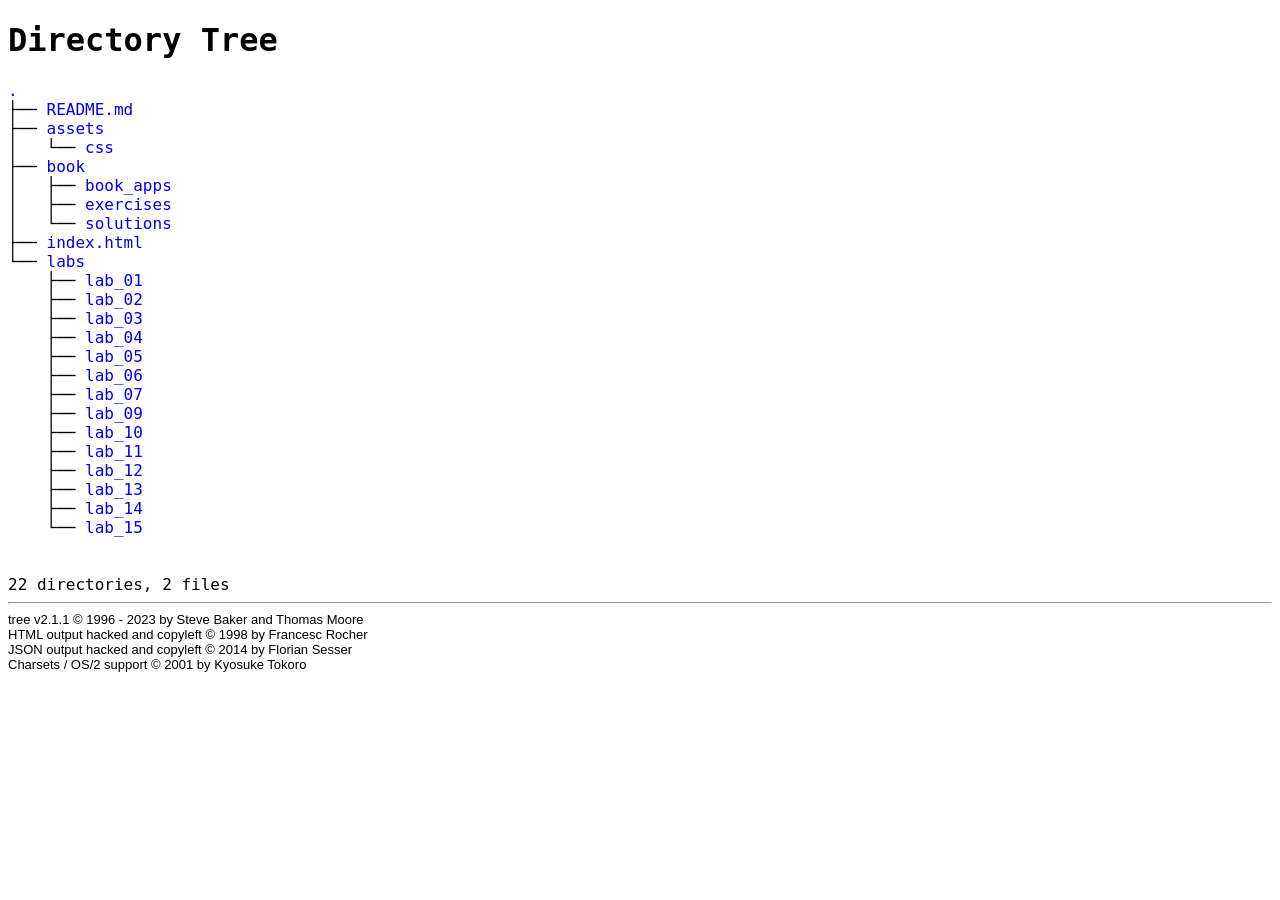
<file: index.html>
<!DOCTYPE html>
<html>
<head>
 <meta http-equiv="Content-Type" content="text/html; charset=UTF-8">
 <meta name="Author" content="Made by 'tree'">
 <meta name="GENERATOR" content="tree v2.1.1 © 1996 - 2023 by Steve Baker, Thomas Moore, Francesc Rocher, Florian Sesser, Kyosuke Tokoro">
 <title>Directory Tree</title>
 <style type="text/css">
  BODY { font-family : monospace, sans-serif;  color: black;}
  P { font-family : monospace, sans-serif; color: black; margin:0px; padding: 0px;}
  A:visited { text-decoration : none; margin : 0px; padding : 0px;}
  A:link    { text-decoration : none; margin : 0px; padding : 0px;}
  A:hover   { text-decoration: underline; background-color : yellow; margin : 0px; padding : 0px;}
  A:active  { margin : 0px; padding : 0px;}
  .VERSION { font-size: small; font-family : arial, sans-serif; }
  .NORM  { color: black;  }
  .FIFO  { color: purple; }
  .CHAR  { color: yellow; }
  .DIR   { color: blue;   }
  .BLOCK { color: yellow; }
  .LINK  { color: aqua;   }
  .SOCK  { color: fuchsia;}
  .EXEC  { color: green;  }
 </style>
</head>
<body>
	<h1>Directory Tree</h1><p>
	<a href="./">.</a><br>
	├── <a href="./README.md">README.md</a><br>
	├── <a href="./assets/">assets</a><br>
	│   └── <a href="./assets/css/">css</a><br>
	├── <a href="./book/">book</a><br>
	│   ├── <a href="./book/book_apps/">book_apps</a><br>
	│   ├── <a href="./book/exercises/">exercises</a><br>
	│   └── <a href="./book/solutions/">solutions</a><br>
	├── <a href="./index.html">index.html</a><br>
	└── <a href="./labs/">labs</a><br>
	&nbsp;&nbsp;&nbsp; ├── <a href="./labs/lab_01/">lab_01</a><br>
	&nbsp;&nbsp;&nbsp; ├── <a href="./labs/lab_02/">lab_02</a><br>
	&nbsp;&nbsp;&nbsp; ├── <a href="./labs/lab_03/">lab_03</a><br>
	&nbsp;&nbsp;&nbsp; ├── <a href="./labs/lab_04/">lab_04</a><br>
	&nbsp;&nbsp;&nbsp; ├── <a href="./labs/lab_05/">lab_05</a><br>
	&nbsp;&nbsp;&nbsp; ├── <a href="./labs/lab_06/">lab_06</a><br>
	&nbsp;&nbsp;&nbsp; ├── <a href="./labs/lab_07/">lab_07</a><br>
	&nbsp;&nbsp;&nbsp; ├── <a href="./labs/lab_09/">lab_09</a><br>
	&nbsp;&nbsp;&nbsp; ├── <a href="./labs/lab_10/">lab_10</a><br>
	&nbsp;&nbsp;&nbsp; ├── <a href="./labs/lab_11/">lab_11</a><br>
	&nbsp;&nbsp;&nbsp; ├── <a href="./labs/lab_12/">lab_12</a><br>
	&nbsp;&nbsp;&nbsp; ├── <a href="./labs/lab_13/">lab_13</a><br>
	&nbsp;&nbsp;&nbsp; ├── <a href="./labs/lab_14/">lab_14</a><br>
	&nbsp;&nbsp;&nbsp; └── <a href="./labs/lab_15/">lab_15</a><br>
<br><br><p>

22 directories, 2 files

</p>
	<hr>
	<p class="VERSION">
		 tree v2.1.1 © 1996 - 2023 by Steve Baker and Thomas Moore <br>
		 HTML output hacked and copyleft © 1998 by Francesc Rocher <br>
		 JSON output hacked and copyleft © 2014 by Florian Sesser <br>
		 Charsets / OS/2 support © 2001 by Kyosuke Tokoro
	</p>
</body>
</html>
</file>
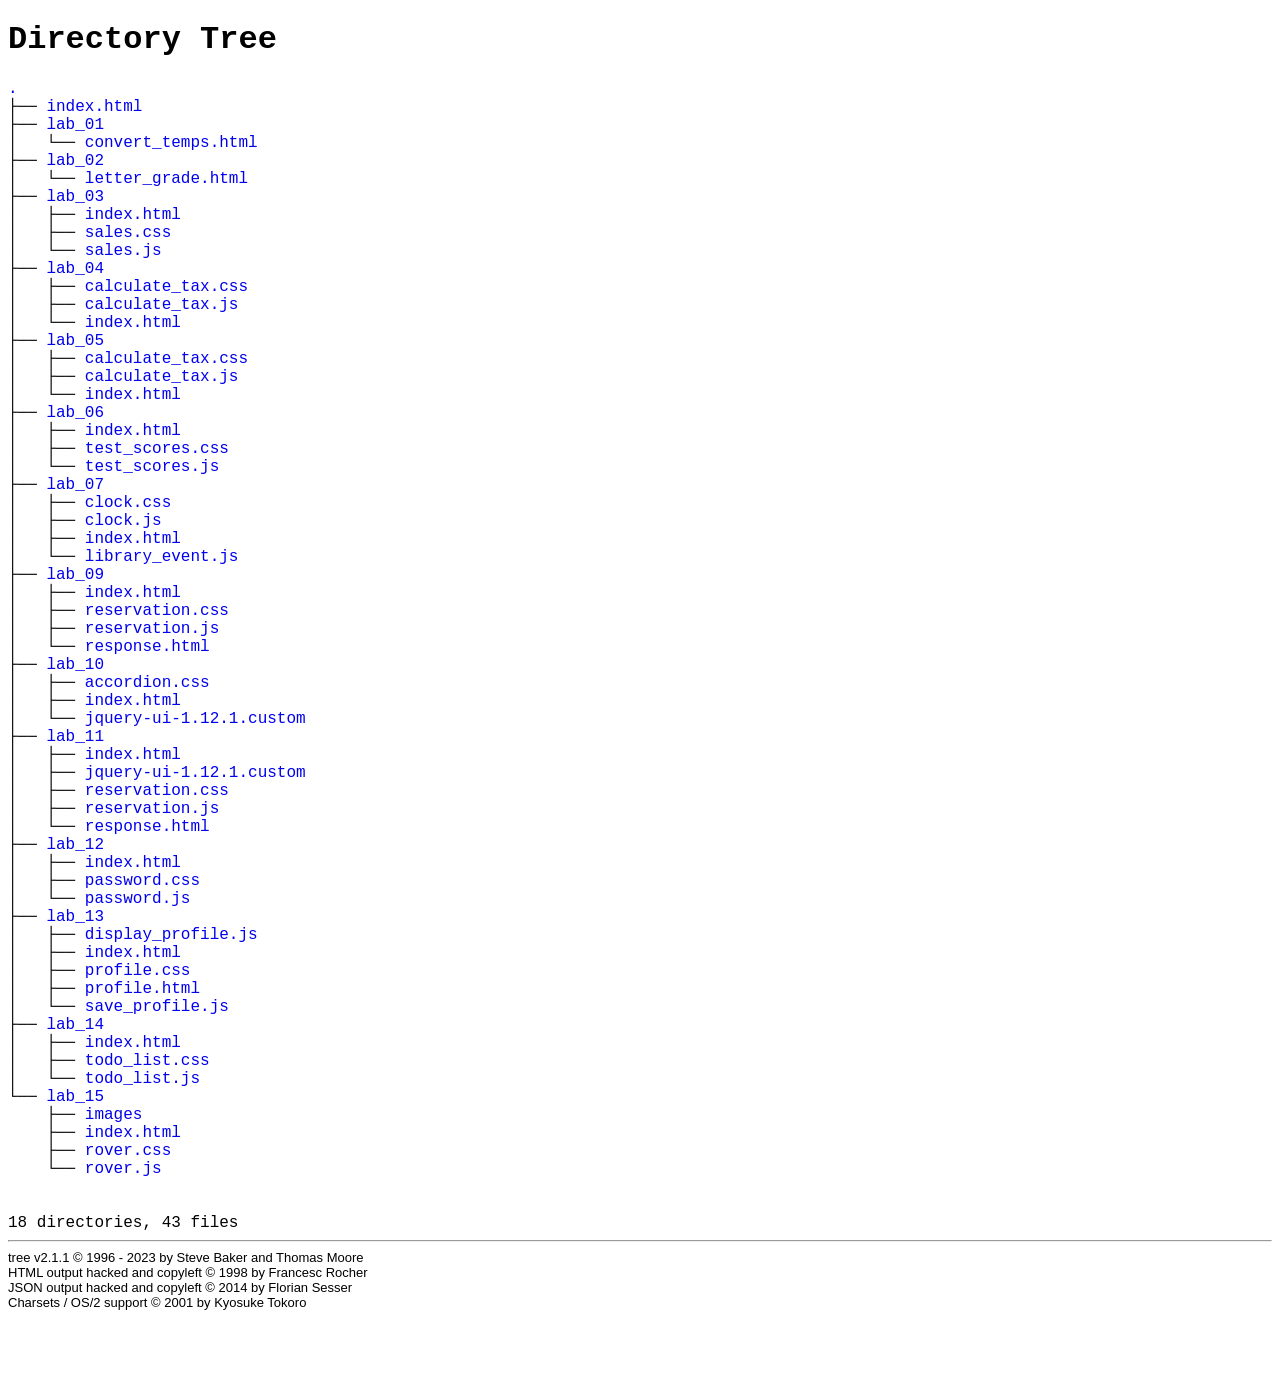
<file: labs/index.html>
<!DOCTYPE html>
<html>
<head>
 <meta http-equiv="Content-Type" content="text/html; charset=UTF-8">
 <meta name="Author" content="Made by 'tree'">
 <meta name="GENERATOR" content="tree v2.1.1 © 1996 - 2023 by Steve Baker, Thomas Moore, Francesc Rocher, Florian Sesser, Kyosuke Tokoro">
 <title>Directory Tree</title>
 <style type="text/css">
  BODY { font-family : monospace, sans-serif;  color: black;}
  P { font-family : monospace, sans-serif; color: black; margin:0px; padding: 0px;}
  A:visited { text-decoration : none; margin : 0px; padding : 0px;}
  A:link    { text-decoration : none; margin : 0px; padding : 0px;}
  A:hover   { text-decoration: underline; background-color : yellow; margin : 0px; padding : 0px;}
  A:active  { margin : 0px; padding : 0px;}
  .VERSION { font-size: small; font-family : arial, sans-serif; }
  .NORM  { color: black;  }
  .FIFO  { color: purple; }
  .CHAR  { color: yellow; }
  .DIR   { color: blue;   }
  .BLOCK { color: yellow; }
  .LINK  { color: aqua;   }
  .SOCK  { color: fuchsia;}
  .EXEC  { color: green;  }
 </style>
</head>
<body>
	<h1>Directory Tree</h1><p>
	<a href="./">.</a><br>
	├── <a href="./index.html">index.html</a><br>
	├── <a href="./lab_01/">lab_01</a><br>
	│   └── <a href="./lab_01/convert_temps.html">convert_temps.html</a><br>
	├── <a href="./lab_02/">lab_02</a><br>
	│   └── <a href="./lab_02/letter_grade.html">letter_grade.html</a><br>
	├── <a href="./lab_03/">lab_03</a><br>
	│   ├── <a href="./lab_03/index.html">index.html</a><br>
	│   ├── <a href="./lab_03/sales.css">sales.css</a><br>
	│   └── <a href="./lab_03/sales.js">sales.js</a><br>
	├── <a href="./lab_04/">lab_04</a><br>
	│   ├── <a href="./lab_04/calculate_tax.css">calculate_tax.css</a><br>
	│   ├── <a href="./lab_04/calculate_tax.js">calculate_tax.js</a><br>
	│   └── <a href="./lab_04/index.html">index.html</a><br>
	├── <a href="./lab_05/">lab_05</a><br>
	│   ├── <a href="./lab_05/calculate_tax.css">calculate_tax.css</a><br>
	│   ├── <a href="./lab_05/calculate_tax.js">calculate_tax.js</a><br>
	│   └── <a href="./lab_05/index.html">index.html</a><br>
	├── <a href="./lab_06/">lab_06</a><br>
	│   ├── <a href="./lab_06/index.html">index.html</a><br>
	│   ├── <a href="./lab_06/test_scores.css">test_scores.css</a><br>
	│   └── <a href="./lab_06/test_scores.js">test_scores.js</a><br>
	├── <a href="./lab_07/">lab_07</a><br>
	│   ├── <a href="./lab_07/clock.css">clock.css</a><br>
	│   ├── <a href="./lab_07/clock.js">clock.js</a><br>
	│   ├── <a href="./lab_07/index.html">index.html</a><br>
	│   └── <a href="./lab_07/library_event.js">library_event.js</a><br>
	├── <a href="./lab_09/">lab_09</a><br>
	│   ├── <a href="./lab_09/index.html">index.html</a><br>
	│   ├── <a href="./lab_09/reservation.css">reservation.css</a><br>
	│   ├── <a href="./lab_09/reservation.js">reservation.js</a><br>
	│   └── <a href="./lab_09/response.html">response.html</a><br>
	├── <a href="./lab_10/">lab_10</a><br>
	│   ├── <a href="./lab_10/accordion.css">accordion.css</a><br>
	│   ├── <a href="./lab_10/index.html">index.html</a><br>
	│   └── <a href="./lab_10/jquery-ui-1.12.1.custom/">jquery-ui-1.12.1.custom</a><br>
	├── <a href="./lab_11/">lab_11</a><br>
	│   ├── <a href="./lab_11/index.html">index.html</a><br>
	│   ├── <a href="./lab_11/jquery-ui-1.12.1.custom/">jquery-ui-1.12.1.custom</a><br>
	│   ├── <a href="./lab_11/reservation.css">reservation.css</a><br>
	│   ├── <a href="./lab_11/reservation.js">reservation.js</a><br>
	│   └── <a href="./lab_11/response.html">response.html</a><br>
	├── <a href="./lab_12/">lab_12</a><br>
	│   ├── <a href="./lab_12/index.html">index.html</a><br>
	│   ├── <a href="./lab_12/password.css">password.css</a><br>
	│   └── <a href="./lab_12/password.js">password.js</a><br>
	├── <a href="./lab_13/">lab_13</a><br>
	│   ├── <a href="./lab_13/display_profile.js">display_profile.js</a><br>
	│   ├── <a href="./lab_13/index.html">index.html</a><br>
	│   ├── <a href="./lab_13/profile.css">profile.css</a><br>
	│   ├── <a href="./lab_13/profile.html">profile.html</a><br>
	│   └── <a href="./lab_13/save_profile.js">save_profile.js</a><br>
	├── <a href="./lab_14/">lab_14</a><br>
	│   ├── <a href="./lab_14/index.html">index.html</a><br>
	│   ├── <a href="./lab_14/todo_list.css">todo_list.css</a><br>
	│   └── <a href="./lab_14/todo_list.js">todo_list.js</a><br>
	└── <a href="./lab_15/">lab_15</a><br>
	&nbsp;&nbsp;&nbsp; ├── <a href="./lab_15/images/">images</a><br>
	&nbsp;&nbsp;&nbsp; ├── <a href="./lab_15/index.html">index.html</a><br>
	&nbsp;&nbsp;&nbsp; ├── <a href="./lab_15/rover.css">rover.css</a><br>
	&nbsp;&nbsp;&nbsp; └── <a href="./lab_15/rover.js">rover.js</a><br>
<br><br><p>

18 directories, 43 files

</p>
	<hr>
	<p class="VERSION">
		 tree v2.1.1 © 1996 - 2023 by Steve Baker and Thomas Moore <br>
		 HTML output hacked and copyleft © 1998 by Francesc Rocher <br>
		 JSON output hacked and copyleft © 2014 by Florian Sesser <br>
		 Charsets / OS/2 support © 2001 by Kyosuke Tokoro
	</p>
</body>
</html>
</file>
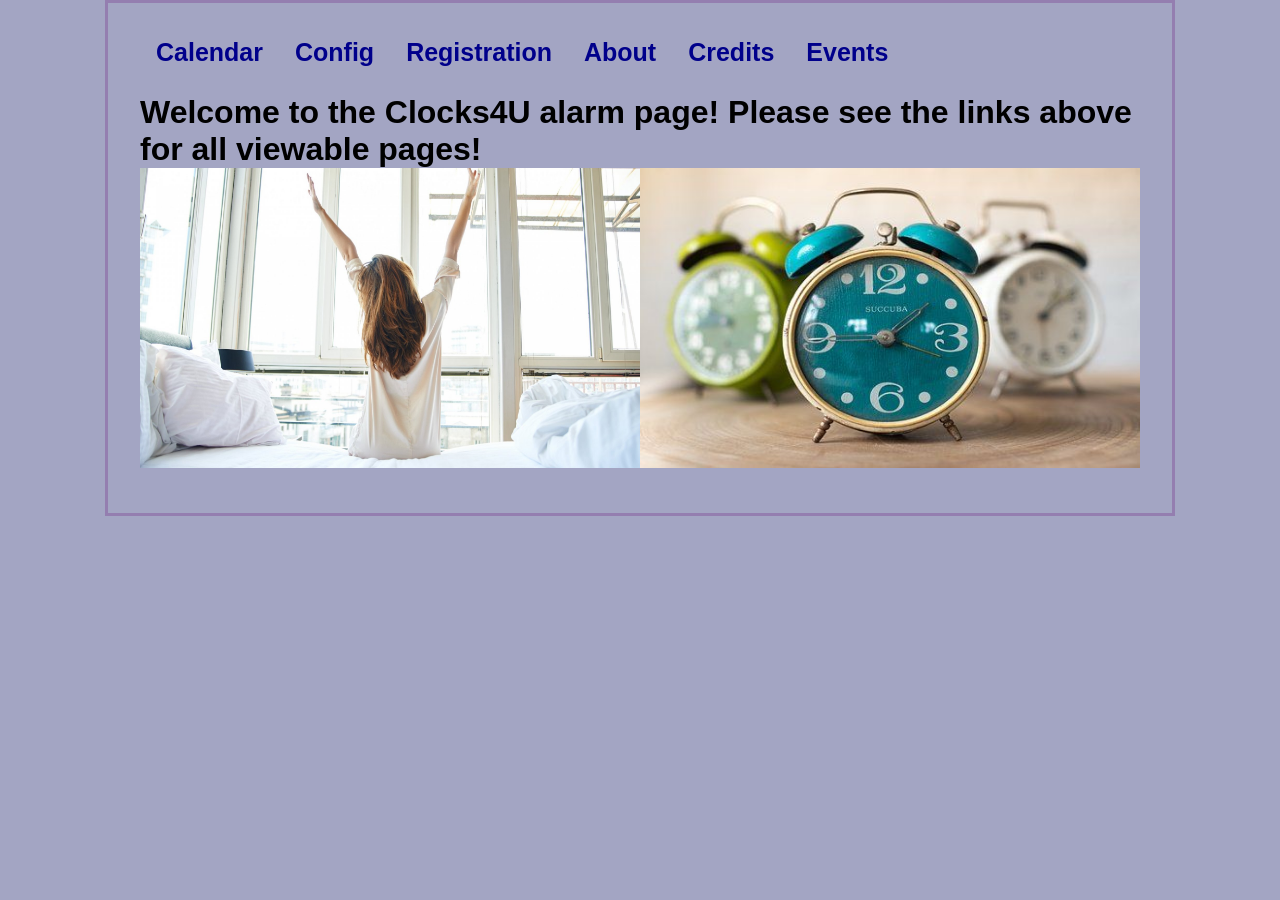
<file: project/index.html>
<!DOCTYPE html>
<html>
<head>
	<meta charset="utf-8">
	<meta name="viewport" content="width=device-width, initial-scale=1">
	<title>Home Page!</title>
   	<link rel="stylesheet" href="source.css">
</head>
<body>
<h1> 
    <main>
    <div class="topnav">
        <a id="calendar" href="calendar.html">Calendar</a>
        <a id="config" href="config.html">Config</a>
        <a id="registration" href="registration.html">Registration</a>
        <a id="about" href="about.html">About</a>
        <a id="credits" href="credits.html">Credits</a>
        <a id="events" href="wakeup.html">Events</a>
      </div>
    </main>
        Welcome to the Clocks4U alarm page!
        Please see the links above for all viewable pages!<br>
        
    <img src="wake-up.jpg" style="width:500px;height:300px;"><img src="clock1.jpg"  style="width:500px;height:300px;">
</h1>
</body>









</body>
</file>
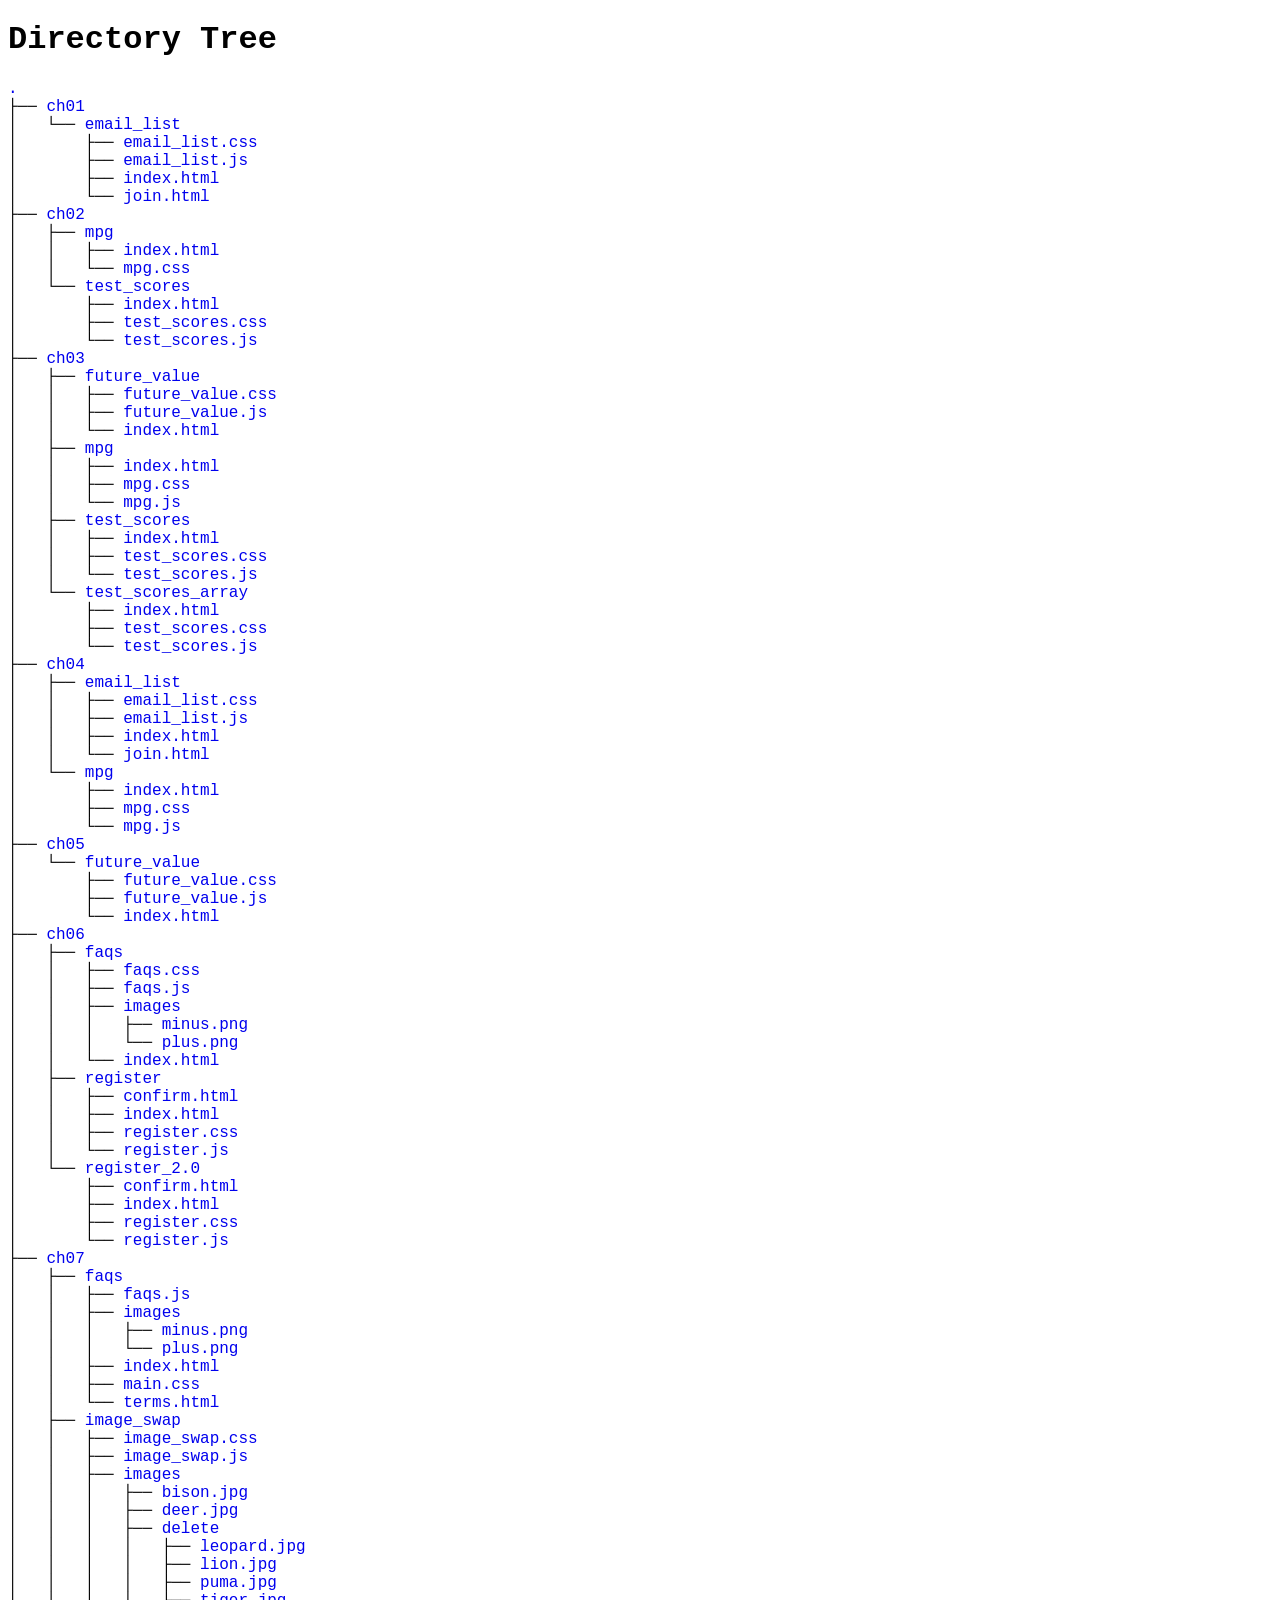
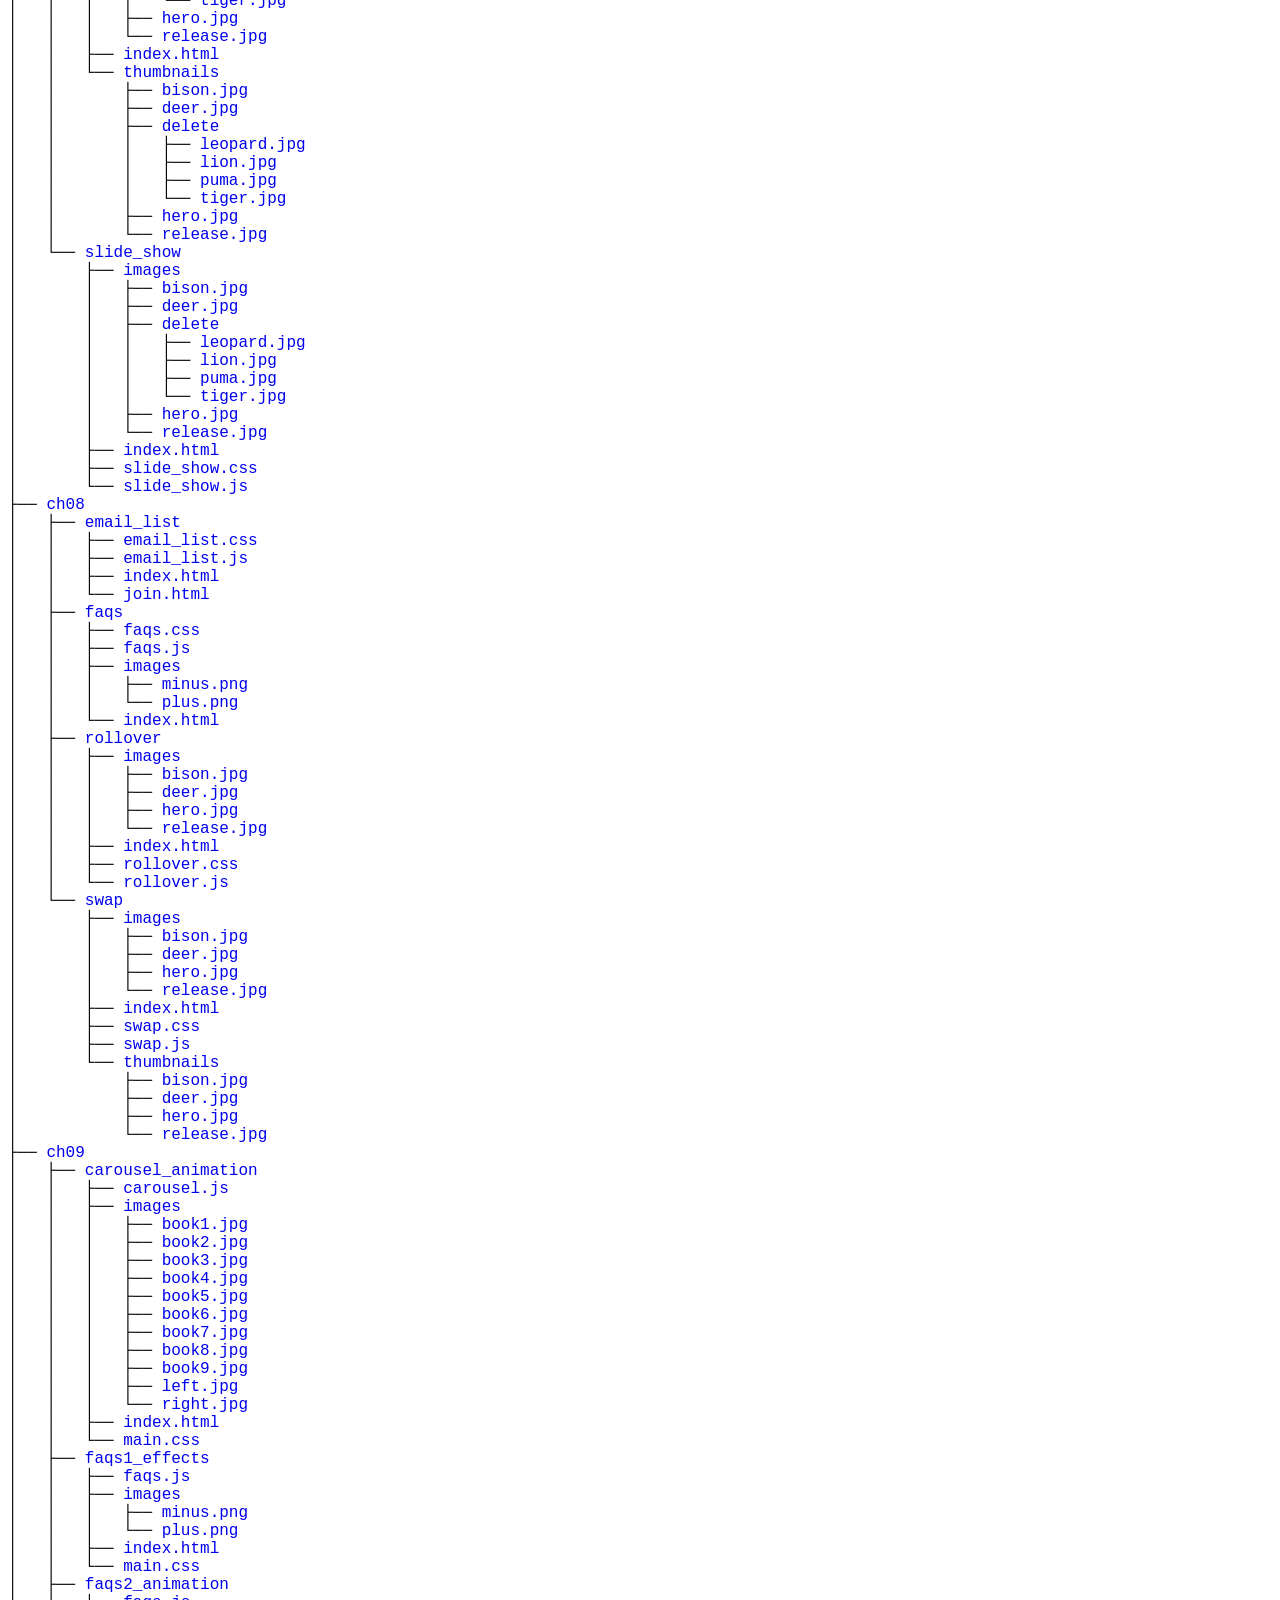
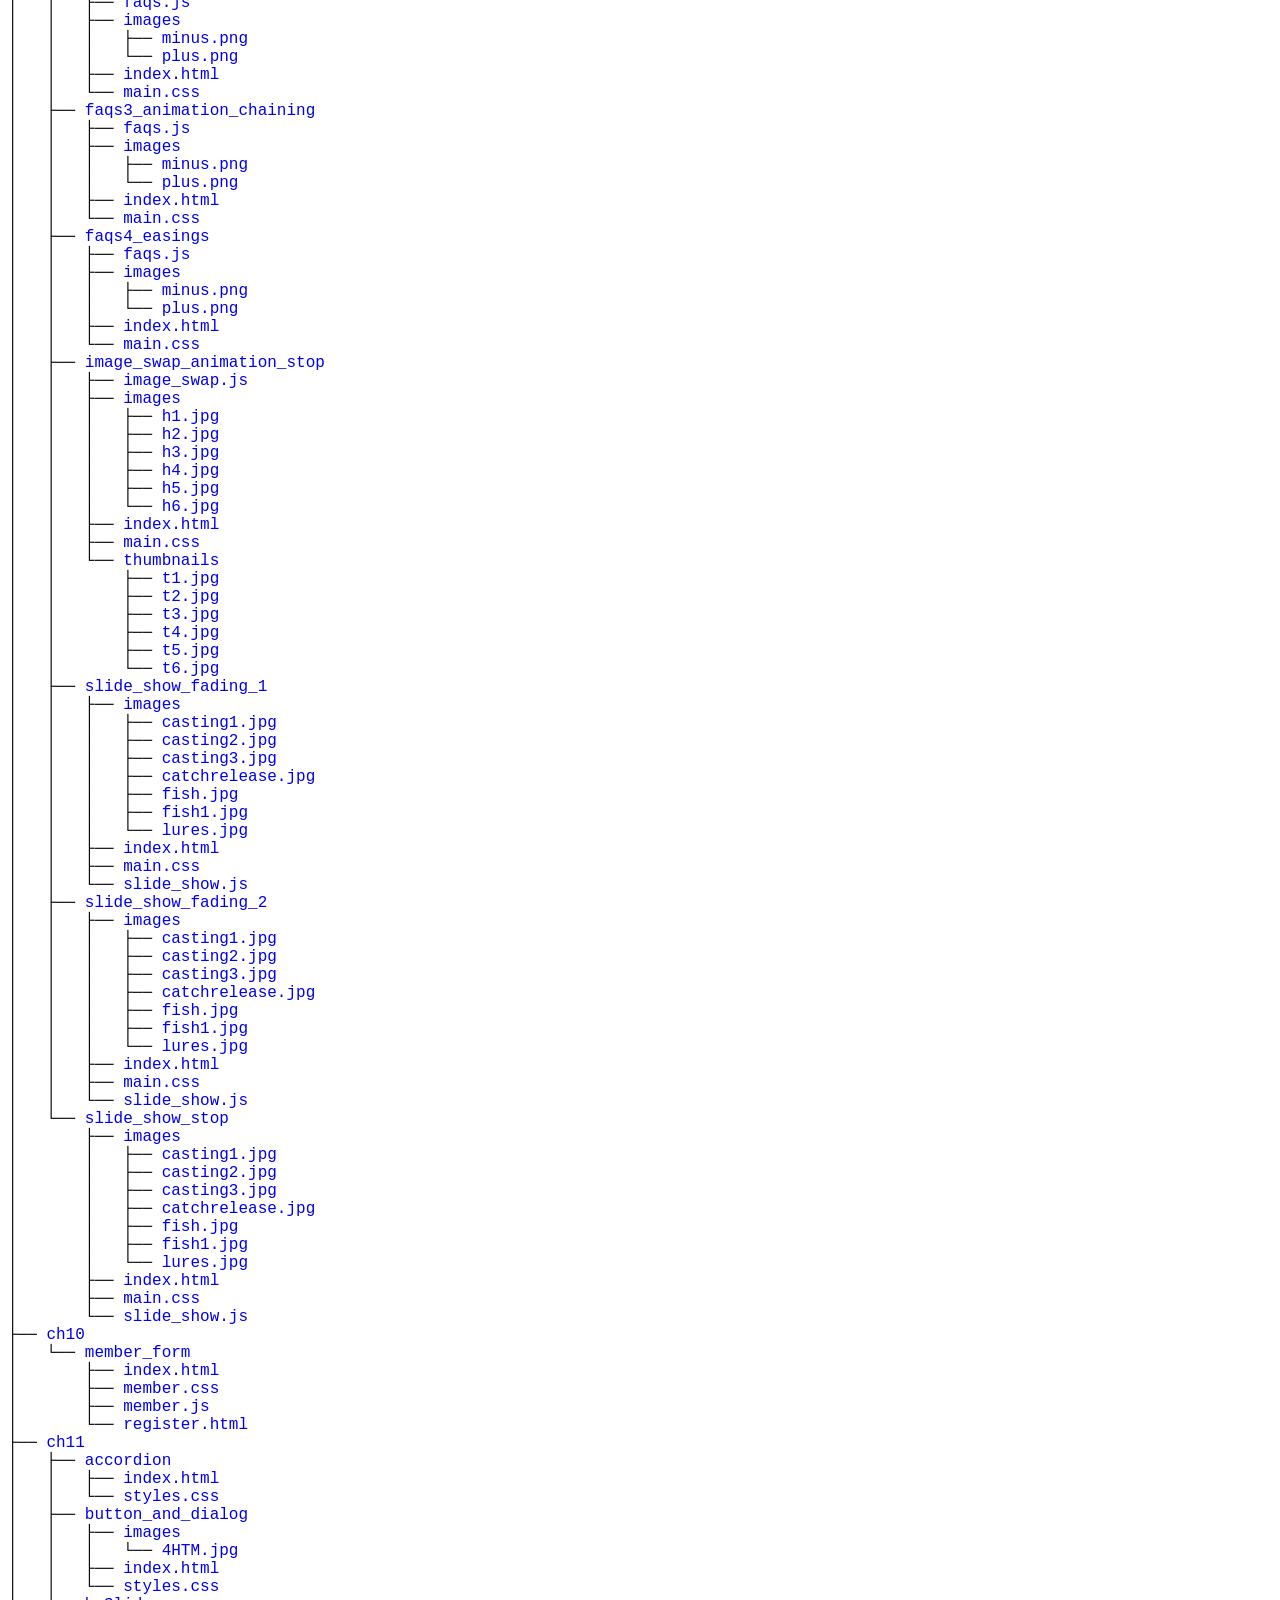
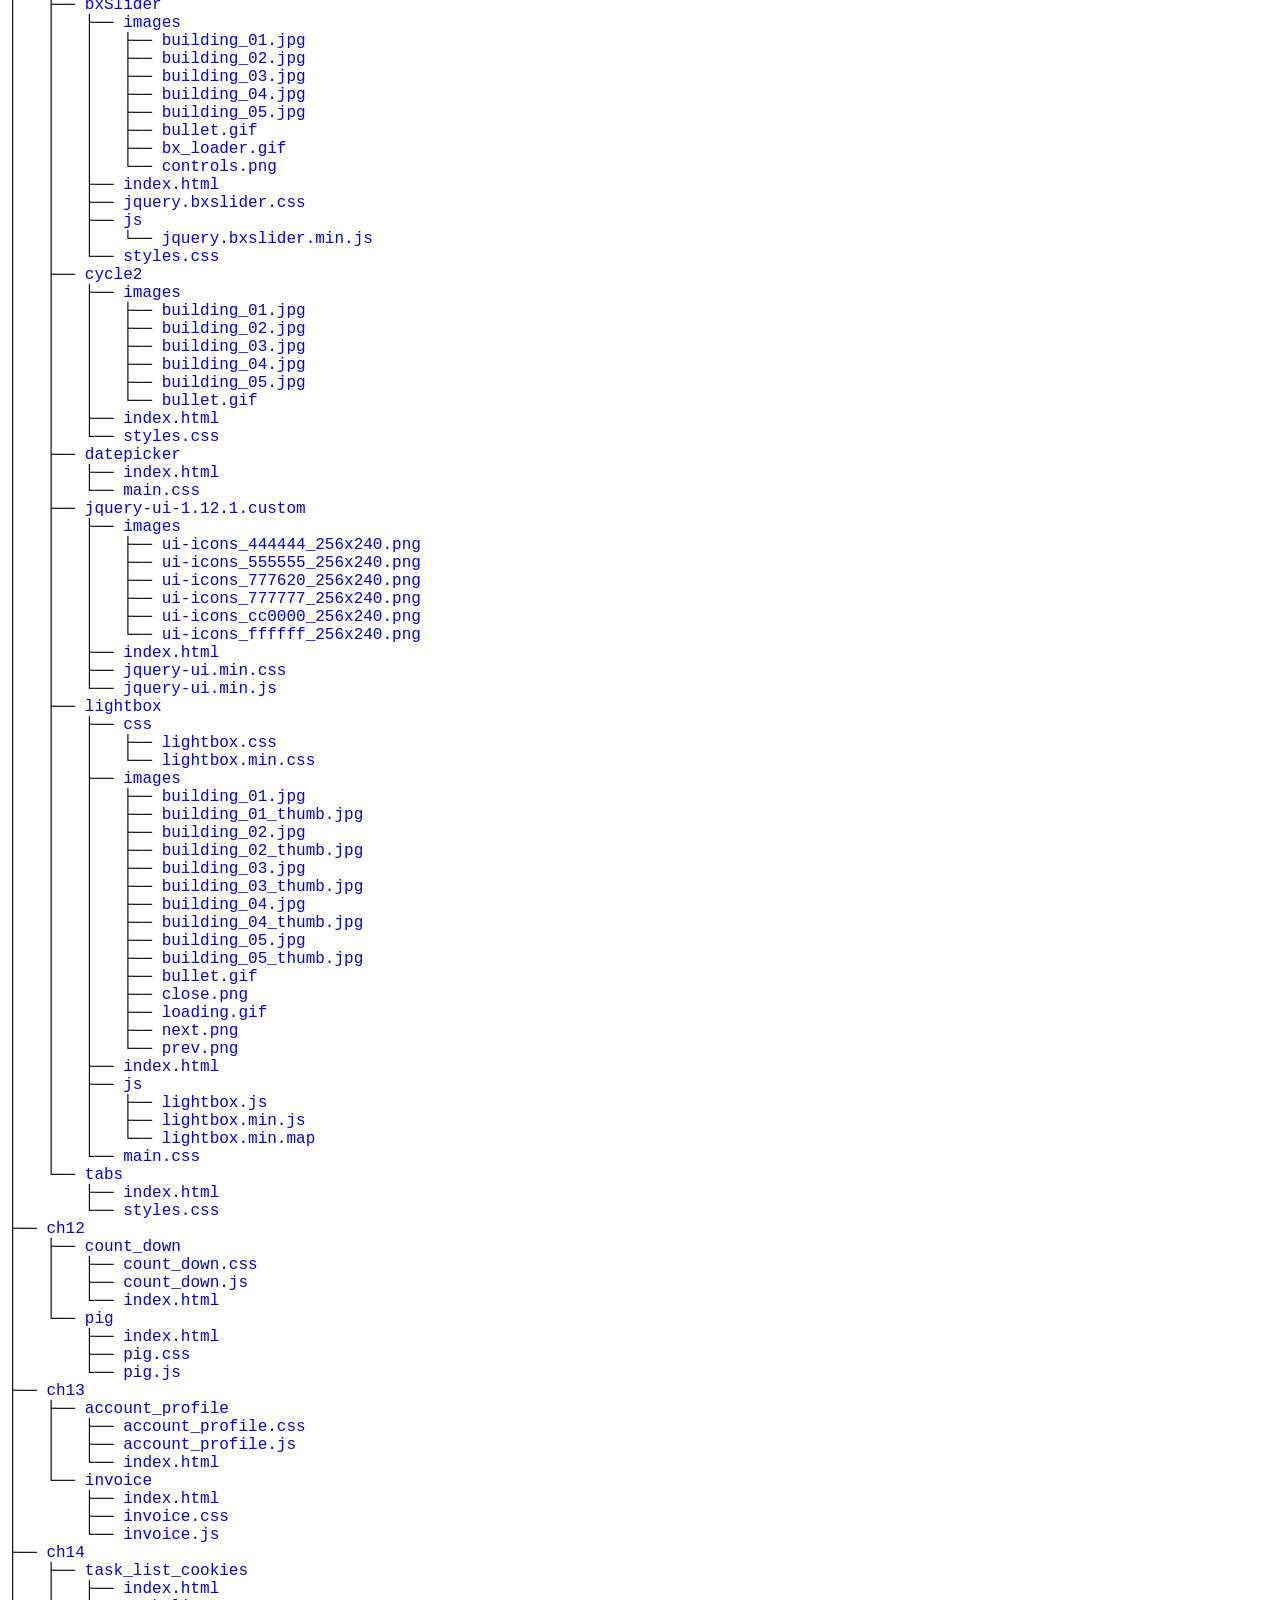
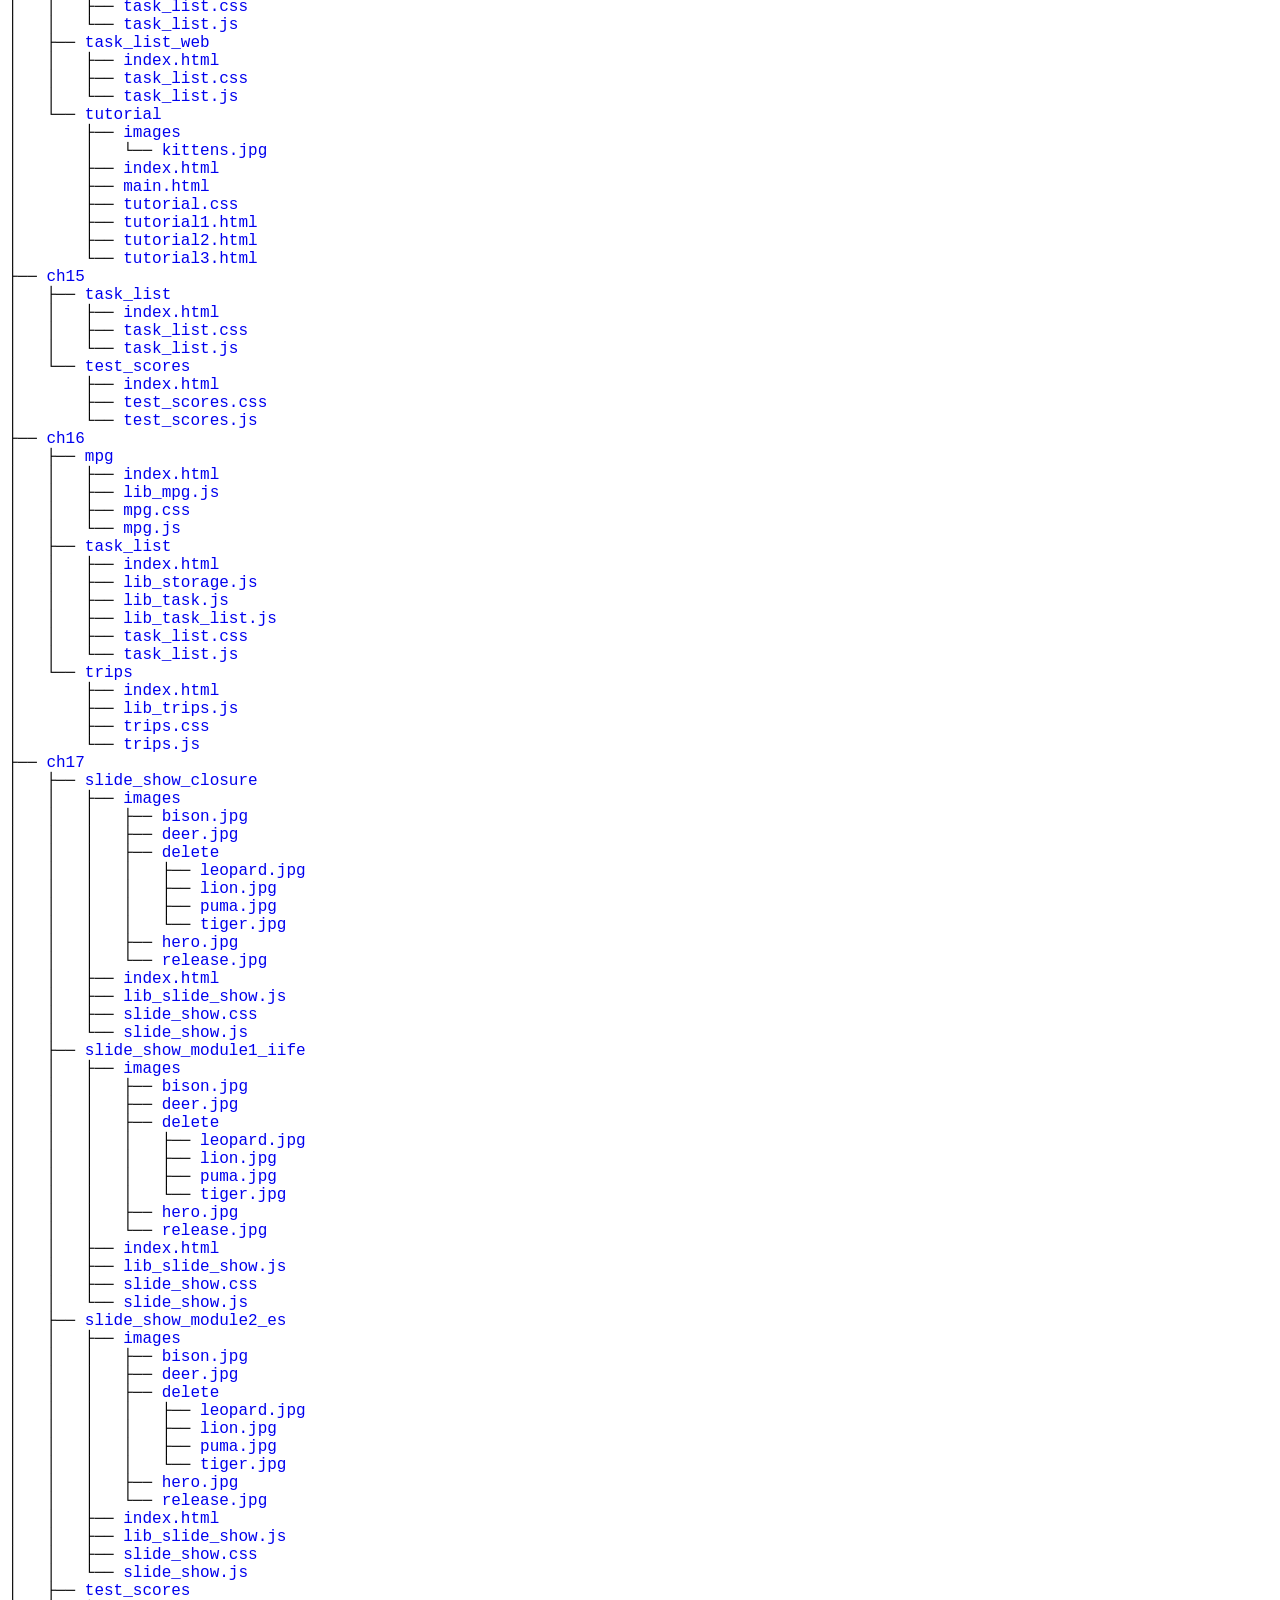
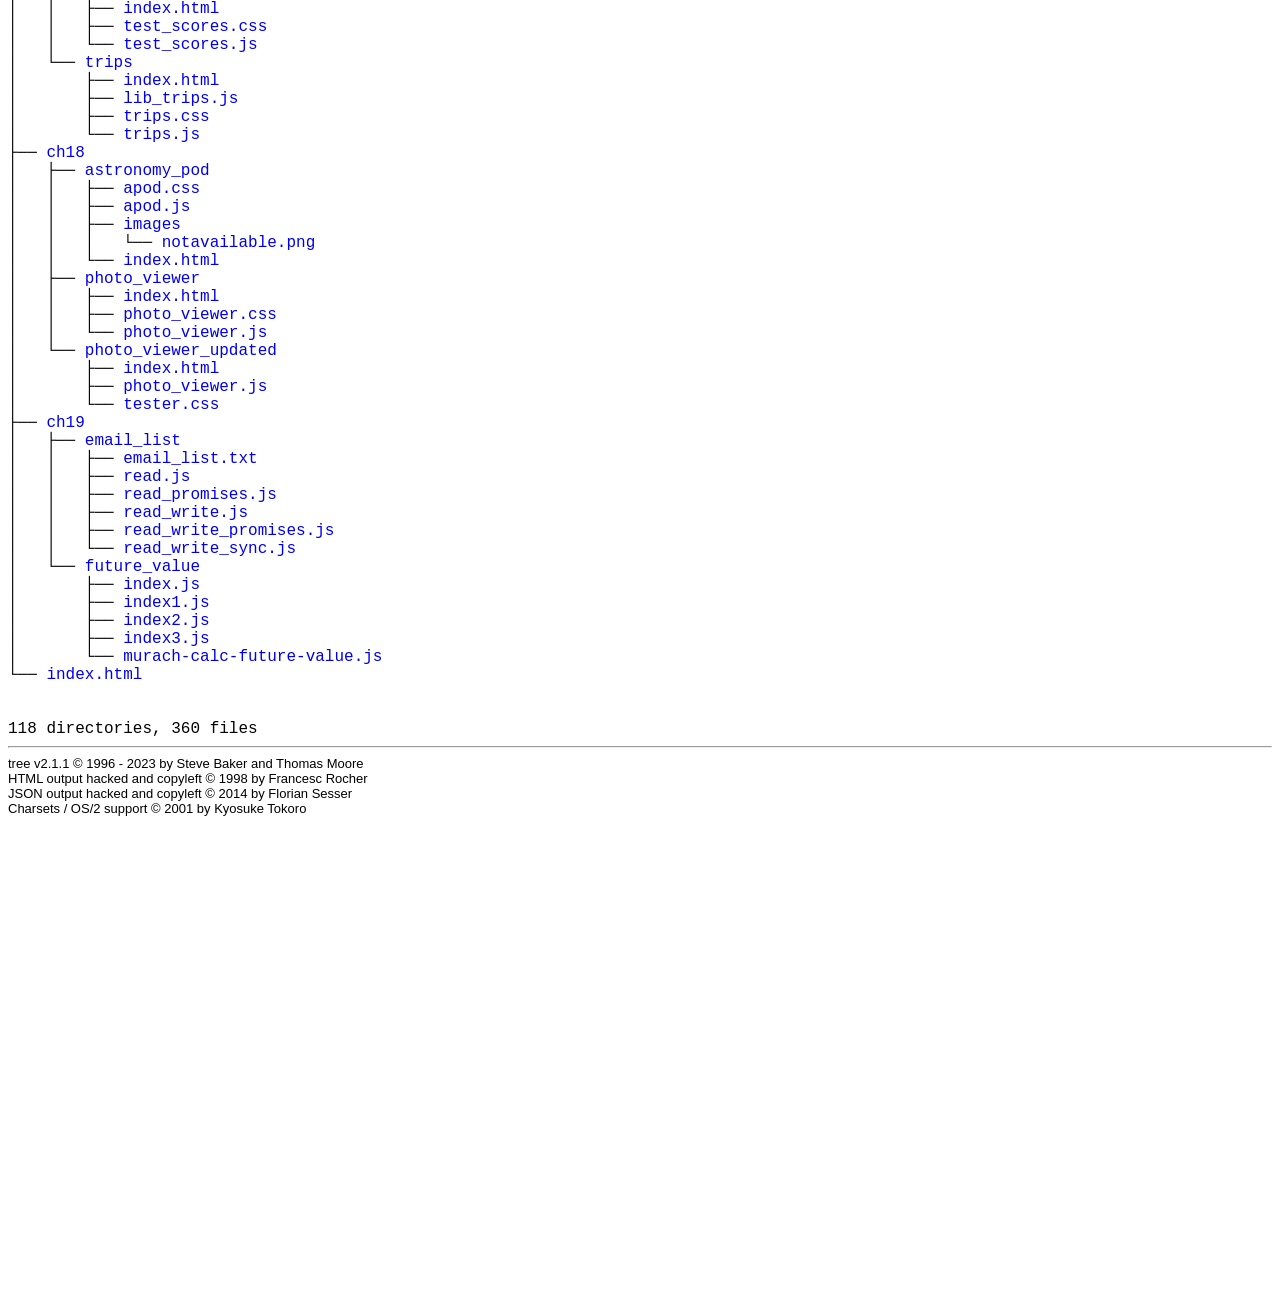
<file: book/book_apps/index.html>
<!DOCTYPE html>
<html>
<head>
 <meta http-equiv="Content-Type" content="text/html; charset=UTF-8">
 <meta name="Author" content="Made by 'tree'">
 <meta name="GENERATOR" content="tree v2.1.1 © 1996 - 2023 by Steve Baker, Thomas Moore, Francesc Rocher, Florian Sesser, Kyosuke Tokoro">
 <title>Directory Tree</title>
 <style type="text/css">
  BODY { font-family : monospace, sans-serif;  color: black;}
  P { font-family : monospace, sans-serif; color: black; margin:0px; padding: 0px;}
  A:visited { text-decoration : none; margin : 0px; padding : 0px;}
  A:link    { text-decoration : none; margin : 0px; padding : 0px;}
  A:hover   { text-decoration: underline; background-color : yellow; margin : 0px; padding : 0px;}
  A:active  { margin : 0px; padding : 0px;}
  .VERSION { font-size: small; font-family : arial, sans-serif; }
  .NORM  { color: black;  }
  .FIFO  { color: purple; }
  .CHAR  { color: yellow; }
  .DIR   { color: blue;   }
  .BLOCK { color: yellow; }
  .LINK  { color: aqua;   }
  .SOCK  { color: fuchsia;}
  .EXEC  { color: green;  }
 </style>
</head>
<body>
	<h1>Directory Tree</h1><p>
	<a href="./">.</a><br>
	├── <a href="./ch01/">ch01</a><br>
	│   └── <a href="./ch01/email_list/">email_list</a><br>
	│   &nbsp;&nbsp;&nbsp; ├── <a href="./ch01/email_list/email_list.css">email_list.css</a><br>
	│   &nbsp;&nbsp;&nbsp; ├── <a href="./ch01/email_list/email_list.js">email_list.js</a><br>
	│   &nbsp;&nbsp;&nbsp; ├── <a href="./ch01/email_list/index.html">index.html</a><br>
	│   &nbsp;&nbsp;&nbsp; └── <a href="./ch01/email_list/join.html">join.html</a><br>
	├── <a href="./ch02/">ch02</a><br>
	│   ├── <a href="./ch02/mpg/">mpg</a><br>
	│   │   ├── <a href="./ch02/mpg/index.html">index.html</a><br>
	│   │   └── <a href="./ch02/mpg/mpg.css">mpg.css</a><br>
	│   └── <a href="./ch02/test_scores/">test_scores</a><br>
	│   &nbsp;&nbsp;&nbsp; ├── <a href="./ch02/test_scores/index.html">index.html</a><br>
	│   &nbsp;&nbsp;&nbsp; ├── <a href="./ch02/test_scores/test_scores.css">test_scores.css</a><br>
	│   &nbsp;&nbsp;&nbsp; └── <a href="./ch02/test_scores/test_scores.js">test_scores.js</a><br>
	├── <a href="./ch03/">ch03</a><br>
	│   ├── <a href="./ch03/future_value/">future_value</a><br>
	│   │   ├── <a href="./ch03/future_value/future_value.css">future_value.css</a><br>
	│   │   ├── <a href="./ch03/future_value/future_value.js">future_value.js</a><br>
	│   │   └── <a href="./ch03/future_value/index.html">index.html</a><br>
	│   ├── <a href="./ch03/mpg/">mpg</a><br>
	│   │   ├── <a href="./ch03/mpg/index.html">index.html</a><br>
	│   │   ├── <a href="./ch03/mpg/mpg.css">mpg.css</a><br>
	│   │   └── <a href="./ch03/mpg/mpg.js">mpg.js</a><br>
	│   ├── <a href="./ch03/test_scores/">test_scores</a><br>
	│   │   ├── <a href="./ch03/test_scores/index.html">index.html</a><br>
	│   │   ├── <a href="./ch03/test_scores/test_scores.css">test_scores.css</a><br>
	│   │   └── <a href="./ch03/test_scores/test_scores.js">test_scores.js</a><br>
	│   └── <a href="./ch03/test_scores_array/">test_scores_array</a><br>
	│   &nbsp;&nbsp;&nbsp; ├── <a href="./ch03/test_scores_array/index.html">index.html</a><br>
	│   &nbsp;&nbsp;&nbsp; ├── <a href="./ch03/test_scores_array/test_scores.css">test_scores.css</a><br>
	│   &nbsp;&nbsp;&nbsp; └── <a href="./ch03/test_scores_array/test_scores.js">test_scores.js</a><br>
	├── <a href="./ch04/">ch04</a><br>
	│   ├── <a href="./ch04/email_list/">email_list</a><br>
	│   │   ├── <a href="./ch04/email_list/email_list.css">email_list.css</a><br>
	│   │   ├── <a href="./ch04/email_list/email_list.js">email_list.js</a><br>
	│   │   ├── <a href="./ch04/email_list/index.html">index.html</a><br>
	│   │   └── <a href="./ch04/email_list/join.html">join.html</a><br>
	│   └── <a href="./ch04/mpg/">mpg</a><br>
	│   &nbsp;&nbsp;&nbsp; ├── <a href="./ch04/mpg/index.html">index.html</a><br>
	│   &nbsp;&nbsp;&nbsp; ├── <a href="./ch04/mpg/mpg.css">mpg.css</a><br>
	│   &nbsp;&nbsp;&nbsp; └── <a href="./ch04/mpg/mpg.js">mpg.js</a><br>
	├── <a href="./ch05/">ch05</a><br>
	│   └── <a href="./ch05/future_value/">future_value</a><br>
	│   &nbsp;&nbsp;&nbsp; ├── <a href="./ch05/future_value/future_value.css">future_value.css</a><br>
	│   &nbsp;&nbsp;&nbsp; ├── <a href="./ch05/future_value/future_value.js">future_value.js</a><br>
	│   &nbsp;&nbsp;&nbsp; └── <a href="./ch05/future_value/index.html">index.html</a><br>
	├── <a href="./ch06/">ch06</a><br>
	│   ├── <a href="./ch06/faqs/">faqs</a><br>
	│   │   ├── <a href="./ch06/faqs/faqs.css">faqs.css</a><br>
	│   │   ├── <a href="./ch06/faqs/faqs.js">faqs.js</a><br>
	│   │   ├── <a href="./ch06/faqs/images/">images</a><br>
	│   │   │   ├── <a href="./ch06/faqs/images/minus.png">minus.png</a><br>
	│   │   │   └── <a href="./ch06/faqs/images/plus.png">plus.png</a><br>
	│   │   └── <a href="./ch06/faqs/index.html">index.html</a><br>
	│   ├── <a href="./ch06/register/">register</a><br>
	│   │   ├── <a href="./ch06/register/confirm.html">confirm.html</a><br>
	│   │   ├── <a href="./ch06/register/index.html">index.html</a><br>
	│   │   ├── <a href="./ch06/register/register.css">register.css</a><br>
	│   │   └── <a href="./ch06/register/register.js">register.js</a><br>
	│   └── <a href="./ch06/register_2.0/">register_2.0</a><br>
	│   &nbsp;&nbsp;&nbsp; ├── <a href="./ch06/register_2.0/confirm.html">confirm.html</a><br>
	│   &nbsp;&nbsp;&nbsp; ├── <a href="./ch06/register_2.0/index.html">index.html</a><br>
	│   &nbsp;&nbsp;&nbsp; ├── <a href="./ch06/register_2.0/register.css">register.css</a><br>
	│   &nbsp;&nbsp;&nbsp; └── <a href="./ch06/register_2.0/register.js">register.js</a><br>
	├── <a href="./ch07/">ch07</a><br>
	│   ├── <a href="./ch07/faqs/">faqs</a><br>
	│   │   ├── <a href="./ch07/faqs/faqs.js">faqs.js</a><br>
	│   │   ├── <a href="./ch07/faqs/images/">images</a><br>
	│   │   │   ├── <a href="./ch07/faqs/images/minus.png">minus.png</a><br>
	│   │   │   └── <a href="./ch07/faqs/images/plus.png">plus.png</a><br>
	│   │   ├── <a href="./ch07/faqs/index.html">index.html</a><br>
	│   │   ├── <a href="./ch07/faqs/main.css">main.css</a><br>
	│   │   └── <a href="./ch07/faqs/terms.html">terms.html</a><br>
	│   ├── <a href="./ch07/image_swap/">image_swap</a><br>
	│   │   ├── <a href="./ch07/image_swap/image_swap.css">image_swap.css</a><br>
	│   │   ├── <a href="./ch07/image_swap/image_swap.js">image_swap.js</a><br>
	│   │   ├── <a href="./ch07/image_swap/images/">images</a><br>
	│   │   │   ├── <a href="./ch07/image_swap/images/bison.jpg">bison.jpg</a><br>
	│   │   │   ├── <a href="./ch07/image_swap/images/deer.jpg">deer.jpg</a><br>
	│   │   │   ├── <a href="./ch07/image_swap/images/delete/">delete</a><br>
	│   │   │   │   ├── <a href="./ch07/image_swap/images/delete/leopard.jpg">leopard.jpg</a><br>
	│   │   │   │   ├── <a href="./ch07/image_swap/images/delete/lion.jpg">lion.jpg</a><br>
	│   │   │   │   ├── <a href="./ch07/image_swap/images/delete/puma.jpg">puma.jpg</a><br>
	│   │   │   │   └── <a href="./ch07/image_swap/images/delete/tiger.jpg">tiger.jpg</a><br>
	│   │   │   ├── <a href="./ch07/image_swap/images/hero.jpg">hero.jpg</a><br>
	│   │   │   └── <a href="./ch07/image_swap/images/release.jpg">release.jpg</a><br>
	│   │   ├── <a href="./ch07/image_swap/index.html">index.html</a><br>
	│   │   └── <a href="./ch07/image_swap/thumbnails/">thumbnails</a><br>
	│   │   &nbsp;&nbsp;&nbsp; ├── <a href="./ch07/image_swap/thumbnails/bison.jpg">bison.jpg</a><br>
	│   │   &nbsp;&nbsp;&nbsp; ├── <a href="./ch07/image_swap/thumbnails/deer.jpg">deer.jpg</a><br>
	│   │   &nbsp;&nbsp;&nbsp; ├── <a href="./ch07/image_swap/thumbnails/delete/">delete</a><br>
	│   │   &nbsp;&nbsp;&nbsp; │   ├── <a href="./ch07/image_swap/thumbnails/delete/leopard.jpg">leopard.jpg</a><br>
	│   │   &nbsp;&nbsp;&nbsp; │   ├── <a href="./ch07/image_swap/thumbnails/delete/lion.jpg">lion.jpg</a><br>
	│   │   &nbsp;&nbsp;&nbsp; │   ├── <a href="./ch07/image_swap/thumbnails/delete/puma.jpg">puma.jpg</a><br>
	│   │   &nbsp;&nbsp;&nbsp; │   └── <a href="./ch07/image_swap/thumbnails/delete/tiger.jpg">tiger.jpg</a><br>
	│   │   &nbsp;&nbsp;&nbsp; ├── <a href="./ch07/image_swap/thumbnails/hero.jpg">hero.jpg</a><br>
	│   │   &nbsp;&nbsp;&nbsp; └── <a href="./ch07/image_swap/thumbnails/release.jpg">release.jpg</a><br>
	│   └── <a href="./ch07/slide_show/">slide_show</a><br>
	│   &nbsp;&nbsp;&nbsp; ├── <a href="./ch07/slide_show/images/">images</a><br>
	│   &nbsp;&nbsp;&nbsp; │   ├── <a href="./ch07/slide_show/images/bison.jpg">bison.jpg</a><br>
	│   &nbsp;&nbsp;&nbsp; │   ├── <a href="./ch07/slide_show/images/deer.jpg">deer.jpg</a><br>
	│   &nbsp;&nbsp;&nbsp; │   ├── <a href="./ch07/slide_show/images/delete/">delete</a><br>
	│   &nbsp;&nbsp;&nbsp; │   │   ├── <a href="./ch07/slide_show/images/delete/leopard.jpg">leopard.jpg</a><br>
	│   &nbsp;&nbsp;&nbsp; │   │   ├── <a href="./ch07/slide_show/images/delete/lion.jpg">lion.jpg</a><br>
	│   &nbsp;&nbsp;&nbsp; │   │   ├── <a href="./ch07/slide_show/images/delete/puma.jpg">puma.jpg</a><br>
	│   &nbsp;&nbsp;&nbsp; │   │   └── <a href="./ch07/slide_show/images/delete/tiger.jpg">tiger.jpg</a><br>
	│   &nbsp;&nbsp;&nbsp; │   ├── <a href="./ch07/slide_show/images/hero.jpg">hero.jpg</a><br>
	│   &nbsp;&nbsp;&nbsp; │   └── <a href="./ch07/slide_show/images/release.jpg">release.jpg</a><br>
	│   &nbsp;&nbsp;&nbsp; ├── <a href="./ch07/slide_show/index.html">index.html</a><br>
	│   &nbsp;&nbsp;&nbsp; ├── <a href="./ch07/slide_show/slide_show.css">slide_show.css</a><br>
	│   &nbsp;&nbsp;&nbsp; └── <a href="./ch07/slide_show/slide_show.js">slide_show.js</a><br>
	├── <a href="./ch08/">ch08</a><br>
	│   ├── <a href="./ch08/email_list/">email_list</a><br>
	│   │   ├── <a href="./ch08/email_list/email_list.css">email_list.css</a><br>
	│   │   ├── <a href="./ch08/email_list/email_list.js">email_list.js</a><br>
	│   │   ├── <a href="./ch08/email_list/index.html">index.html</a><br>
	│   │   └── <a href="./ch08/email_list/join.html">join.html</a><br>
	│   ├── <a href="./ch08/faqs/">faqs</a><br>
	│   │   ├── <a href="./ch08/faqs/faqs.css">faqs.css</a><br>
	│   │   ├── <a href="./ch08/faqs/faqs.js">faqs.js</a><br>
	│   │   ├── <a href="./ch08/faqs/images/">images</a><br>
	│   │   │   ├── <a href="./ch08/faqs/images/minus.png">minus.png</a><br>
	│   │   │   └── <a href="./ch08/faqs/images/plus.png">plus.png</a><br>
	│   │   └── <a href="./ch08/faqs/index.html">index.html</a><br>
	│   ├── <a href="./ch08/rollover/">rollover</a><br>
	│   │   ├── <a href="./ch08/rollover/images/">images</a><br>
	│   │   │   ├── <a href="./ch08/rollover/images/bison.jpg">bison.jpg</a><br>
	│   │   │   ├── <a href="./ch08/rollover/images/deer.jpg">deer.jpg</a><br>
	│   │   │   ├── <a href="./ch08/rollover/images/hero.jpg">hero.jpg</a><br>
	│   │   │   └── <a href="./ch08/rollover/images/release.jpg">release.jpg</a><br>
	│   │   ├── <a href="./ch08/rollover/index.html">index.html</a><br>
	│   │   ├── <a href="./ch08/rollover/rollover.css">rollover.css</a><br>
	│   │   └── <a href="./ch08/rollover/rollover.js">rollover.js</a><br>
	│   └── <a href="./ch08/swap/">swap</a><br>
	│   &nbsp;&nbsp;&nbsp; ├── <a href="./ch08/swap/images/">images</a><br>
	│   &nbsp;&nbsp;&nbsp; │   ├── <a href="./ch08/swap/images/bison.jpg">bison.jpg</a><br>
	│   &nbsp;&nbsp;&nbsp; │   ├── <a href="./ch08/swap/images/deer.jpg">deer.jpg</a><br>
	│   &nbsp;&nbsp;&nbsp; │   ├── <a href="./ch08/swap/images/hero.jpg">hero.jpg</a><br>
	│   &nbsp;&nbsp;&nbsp; │   └── <a href="./ch08/swap/images/release.jpg">release.jpg</a><br>
	│   &nbsp;&nbsp;&nbsp; ├── <a href="./ch08/swap/index.html">index.html</a><br>
	│   &nbsp;&nbsp;&nbsp; ├── <a href="./ch08/swap/swap.css">swap.css</a><br>
	│   &nbsp;&nbsp;&nbsp; ├── <a href="./ch08/swap/swap.js">swap.js</a><br>
	│   &nbsp;&nbsp;&nbsp; └── <a href="./ch08/swap/thumbnails/">thumbnails</a><br>
	│   &nbsp;&nbsp;&nbsp; &nbsp;&nbsp;&nbsp; ├── <a href="./ch08/swap/thumbnails/bison.jpg">bison.jpg</a><br>
	│   &nbsp;&nbsp;&nbsp; &nbsp;&nbsp;&nbsp; ├── <a href="./ch08/swap/thumbnails/deer.jpg">deer.jpg</a><br>
	│   &nbsp;&nbsp;&nbsp; &nbsp;&nbsp;&nbsp; ├── <a href="./ch08/swap/thumbnails/hero.jpg">hero.jpg</a><br>
	│   &nbsp;&nbsp;&nbsp; &nbsp;&nbsp;&nbsp; └── <a href="./ch08/swap/thumbnails/release.jpg">release.jpg</a><br>
	├── <a href="./ch09/">ch09</a><br>
	│   ├── <a href="./ch09/carousel_animation/">carousel_animation</a><br>
	│   │   ├── <a href="./ch09/carousel_animation/carousel.js">carousel.js</a><br>
	│   │   ├── <a href="./ch09/carousel_animation/images/">images</a><br>
	│   │   │   ├── <a href="./ch09/carousel_animation/images/book1.jpg">book1.jpg</a><br>
	│   │   │   ├── <a href="./ch09/carousel_animation/images/book2.jpg">book2.jpg</a><br>
	│   │   │   ├── <a href="./ch09/carousel_animation/images/book3.jpg">book3.jpg</a><br>
	│   │   │   ├── <a href="./ch09/carousel_animation/images/book4.jpg">book4.jpg</a><br>
	│   │   │   ├── <a href="./ch09/carousel_animation/images/book5.jpg">book5.jpg</a><br>
	│   │   │   ├── <a href="./ch09/carousel_animation/images/book6.jpg">book6.jpg</a><br>
	│   │   │   ├── <a href="./ch09/carousel_animation/images/book7.jpg">book7.jpg</a><br>
	│   │   │   ├── <a href="./ch09/carousel_animation/images/book8.jpg">book8.jpg</a><br>
	│   │   │   ├── <a href="./ch09/carousel_animation/images/book9.jpg">book9.jpg</a><br>
	│   │   │   ├── <a href="./ch09/carousel_animation/images/left.jpg">left.jpg</a><br>
	│   │   │   └── <a href="./ch09/carousel_animation/images/right.jpg">right.jpg</a><br>
	│   │   ├── <a href="./ch09/carousel_animation/index.html">index.html</a><br>
	│   │   └── <a href="./ch09/carousel_animation/main.css">main.css</a><br>
	│   ├── <a href="./ch09/faqs1_effects/">faqs1_effects</a><br>
	│   │   ├── <a href="./ch09/faqs1_effects/faqs.js">faqs.js</a><br>
	│   │   ├── <a href="./ch09/faqs1_effects/images/">images</a><br>
	│   │   │   ├── <a href="./ch09/faqs1_effects/images/minus.png">minus.png</a><br>
	│   │   │   └── <a href="./ch09/faqs1_effects/images/plus.png">plus.png</a><br>
	│   │   ├── <a href="./ch09/faqs1_effects/index.html">index.html</a><br>
	│   │   └── <a href="./ch09/faqs1_effects/main.css">main.css</a><br>
	│   ├── <a href="./ch09/faqs2_animation/">faqs2_animation</a><br>
	│   │   ├── <a href="./ch09/faqs2_animation/faqs.js">faqs.js</a><br>
	│   │   ├── <a href="./ch09/faqs2_animation/images/">images</a><br>
	│   │   │   ├── <a href="./ch09/faqs2_animation/images/minus.png">minus.png</a><br>
	│   │   │   └── <a href="./ch09/faqs2_animation/images/plus.png">plus.png</a><br>
	│   │   ├── <a href="./ch09/faqs2_animation/index.html">index.html</a><br>
	│   │   └── <a href="./ch09/faqs2_animation/main.css">main.css</a><br>
	│   ├── <a href="./ch09/faqs3_animation_chaining/">faqs3_animation_chaining</a><br>
	│   │   ├── <a href="./ch09/faqs3_animation_chaining/faqs.js">faqs.js</a><br>
	│   │   ├── <a href="./ch09/faqs3_animation_chaining/images/">images</a><br>
	│   │   │   ├── <a href="./ch09/faqs3_animation_chaining/images/minus.png">minus.png</a><br>
	│   │   │   └── <a href="./ch09/faqs3_animation_chaining/images/plus.png">plus.png</a><br>
	│   │   ├── <a href="./ch09/faqs3_animation_chaining/index.html">index.html</a><br>
	│   │   └── <a href="./ch09/faqs3_animation_chaining/main.css">main.css</a><br>
	│   ├── <a href="./ch09/faqs4_easings/">faqs4_easings</a><br>
	│   │   ├── <a href="./ch09/faqs4_easings/faqs.js">faqs.js</a><br>
	│   │   ├── <a href="./ch09/faqs4_easings/images/">images</a><br>
	│   │   │   ├── <a href="./ch09/faqs4_easings/images/minus.png">minus.png</a><br>
	│   │   │   └── <a href="./ch09/faqs4_easings/images/plus.png">plus.png</a><br>
	│   │   ├── <a href="./ch09/faqs4_easings/index.html">index.html</a><br>
	│   │   └── <a href="./ch09/faqs4_easings/main.css">main.css</a><br>
	│   ├── <a href="./ch09/image_swap_animation_stop/">image_swap_animation_stop</a><br>
	│   │   ├── <a href="./ch09/image_swap_animation_stop/image_swap.js">image_swap.js</a><br>
	│   │   ├── <a href="./ch09/image_swap_animation_stop/images/">images</a><br>
	│   │   │   ├── <a href="./ch09/image_swap_animation_stop/images/h1.jpg">h1.jpg</a><br>
	│   │   │   ├── <a href="./ch09/image_swap_animation_stop/images/h2.jpg">h2.jpg</a><br>
	│   │   │   ├── <a href="./ch09/image_swap_animation_stop/images/h3.jpg">h3.jpg</a><br>
	│   │   │   ├── <a href="./ch09/image_swap_animation_stop/images/h4.jpg">h4.jpg</a><br>
	│   │   │   ├── <a href="./ch09/image_swap_animation_stop/images/h5.jpg">h5.jpg</a><br>
	│   │   │   └── <a href="./ch09/image_swap_animation_stop/images/h6.jpg">h6.jpg</a><br>
	│   │   ├── <a href="./ch09/image_swap_animation_stop/index.html">index.html</a><br>
	│   │   ├── <a href="./ch09/image_swap_animation_stop/main.css">main.css</a><br>
	│   │   └── <a href="./ch09/image_swap_animation_stop/thumbnails/">thumbnails</a><br>
	│   │   &nbsp;&nbsp;&nbsp; ├── <a href="./ch09/image_swap_animation_stop/thumbnails/t1.jpg">t1.jpg</a><br>
	│   │   &nbsp;&nbsp;&nbsp; ├── <a href="./ch09/image_swap_animation_stop/thumbnails/t2.jpg">t2.jpg</a><br>
	│   │   &nbsp;&nbsp;&nbsp; ├── <a href="./ch09/image_swap_animation_stop/thumbnails/t3.jpg">t3.jpg</a><br>
	│   │   &nbsp;&nbsp;&nbsp; ├── <a href="./ch09/image_swap_animation_stop/thumbnails/t4.jpg">t4.jpg</a><br>
	│   │   &nbsp;&nbsp;&nbsp; ├── <a href="./ch09/image_swap_animation_stop/thumbnails/t5.jpg">t5.jpg</a><br>
	│   │   &nbsp;&nbsp;&nbsp; └── <a href="./ch09/image_swap_animation_stop/thumbnails/t6.jpg">t6.jpg</a><br>
	│   ├── <a href="./ch09/slide_show_fading_1/">slide_show_fading_1</a><br>
	│   │   ├── <a href="./ch09/slide_show_fading_1/images/">images</a><br>
	│   │   │   ├── <a href="./ch09/slide_show_fading_1/images/casting1.jpg">casting1.jpg</a><br>
	│   │   │   ├── <a href="./ch09/slide_show_fading_1/images/casting2.jpg">casting2.jpg</a><br>
	│   │   │   ├── <a href="./ch09/slide_show_fading_1/images/casting3.jpg">casting3.jpg</a><br>
	│   │   │   ├── <a href="./ch09/slide_show_fading_1/images/catchrelease.jpg">catchrelease.jpg</a><br>
	│   │   │   ├── <a href="./ch09/slide_show_fading_1/images/fish.jpg">fish.jpg</a><br>
	│   │   │   ├── <a href="./ch09/slide_show_fading_1/images/fish1.jpg">fish1.jpg</a><br>
	│   │   │   └── <a href="./ch09/slide_show_fading_1/images/lures.jpg">lures.jpg</a><br>
	│   │   ├── <a href="./ch09/slide_show_fading_1/index.html">index.html</a><br>
	│   │   ├── <a href="./ch09/slide_show_fading_1/main.css">main.css</a><br>
	│   │   └── <a href="./ch09/slide_show_fading_1/slide_show.js">slide_show.js</a><br>
	│   ├── <a href="./ch09/slide_show_fading_2/">slide_show_fading_2</a><br>
	│   │   ├── <a href="./ch09/slide_show_fading_2/images/">images</a><br>
	│   │   │   ├── <a href="./ch09/slide_show_fading_2/images/casting1.jpg">casting1.jpg</a><br>
	│   │   │   ├── <a href="./ch09/slide_show_fading_2/images/casting2.jpg">casting2.jpg</a><br>
	│   │   │   ├── <a href="./ch09/slide_show_fading_2/images/casting3.jpg">casting3.jpg</a><br>
	│   │   │   ├── <a href="./ch09/slide_show_fading_2/images/catchrelease.jpg">catchrelease.jpg</a><br>
	│   │   │   ├── <a href="./ch09/slide_show_fading_2/images/fish.jpg">fish.jpg</a><br>
	│   │   │   ├── <a href="./ch09/slide_show_fading_2/images/fish1.jpg">fish1.jpg</a><br>
	│   │   │   └── <a href="./ch09/slide_show_fading_2/images/lures.jpg">lures.jpg</a><br>
	│   │   ├── <a href="./ch09/slide_show_fading_2/index.html">index.html</a><br>
	│   │   ├── <a href="./ch09/slide_show_fading_2/main.css">main.css</a><br>
	│   │   └── <a href="./ch09/slide_show_fading_2/slide_show.js">slide_show.js</a><br>
	│   └── <a href="./ch09/slide_show_stop/">slide_show_stop</a><br>
	│   &nbsp;&nbsp;&nbsp; ├── <a href="./ch09/slide_show_stop/images/">images</a><br>
	│   &nbsp;&nbsp;&nbsp; │   ├── <a href="./ch09/slide_show_stop/images/casting1.jpg">casting1.jpg</a><br>
	│   &nbsp;&nbsp;&nbsp; │   ├── <a href="./ch09/slide_show_stop/images/casting2.jpg">casting2.jpg</a><br>
	│   &nbsp;&nbsp;&nbsp; │   ├── <a href="./ch09/slide_show_stop/images/casting3.jpg">casting3.jpg</a><br>
	│   &nbsp;&nbsp;&nbsp; │   ├── <a href="./ch09/slide_show_stop/images/catchrelease.jpg">catchrelease.jpg</a><br>
	│   &nbsp;&nbsp;&nbsp; │   ├── <a href="./ch09/slide_show_stop/images/fish.jpg">fish.jpg</a><br>
	│   &nbsp;&nbsp;&nbsp; │   ├── <a href="./ch09/slide_show_stop/images/fish1.jpg">fish1.jpg</a><br>
	│   &nbsp;&nbsp;&nbsp; │   └── <a href="./ch09/slide_show_stop/images/lures.jpg">lures.jpg</a><br>
	│   &nbsp;&nbsp;&nbsp; ├── <a href="./ch09/slide_show_stop/index.html">index.html</a><br>
	│   &nbsp;&nbsp;&nbsp; ├── <a href="./ch09/slide_show_stop/main.css">main.css</a><br>
	│   &nbsp;&nbsp;&nbsp; └── <a href="./ch09/slide_show_stop/slide_show.js">slide_show.js</a><br>
	├── <a href="./ch10/">ch10</a><br>
	│   └── <a href="./ch10/member_form/">member_form</a><br>
	│   &nbsp;&nbsp;&nbsp; ├── <a href="./ch10/member_form/index.html">index.html</a><br>
	│   &nbsp;&nbsp;&nbsp; ├── <a href="./ch10/member_form/member.css">member.css</a><br>
	│   &nbsp;&nbsp;&nbsp; ├── <a href="./ch10/member_form/member.js">member.js</a><br>
	│   &nbsp;&nbsp;&nbsp; └── <a href="./ch10/member_form/register.html">register.html</a><br>
	├── <a href="./ch11/">ch11</a><br>
	│   ├── <a href="./ch11/accordion/">accordion</a><br>
	│   │   ├── <a href="./ch11/accordion/index.html">index.html</a><br>
	│   │   └── <a href="./ch11/accordion/styles.css">styles.css</a><br>
	│   ├── <a href="./ch11/button_and_dialog/">button_and_dialog</a><br>
	│   │   ├── <a href="./ch11/button_and_dialog/images/">images</a><br>
	│   │   │   └── <a href="./ch11/button_and_dialog/images/4HTM.jpg">4HTM.jpg</a><br>
	│   │   ├── <a href="./ch11/button_and_dialog/index.html">index.html</a><br>
	│   │   └── <a href="./ch11/button_and_dialog/styles.css">styles.css</a><br>
	│   ├── <a href="./ch11/bxSlider/">bxSlider</a><br>
	│   │   ├── <a href="./ch11/bxSlider/images/">images</a><br>
	│   │   │   ├── <a href="./ch11/bxSlider/images/building_01.jpg">building_01.jpg</a><br>
	│   │   │   ├── <a href="./ch11/bxSlider/images/building_02.jpg">building_02.jpg</a><br>
	│   │   │   ├── <a href="./ch11/bxSlider/images/building_03.jpg">building_03.jpg</a><br>
	│   │   │   ├── <a href="./ch11/bxSlider/images/building_04.jpg">building_04.jpg</a><br>
	│   │   │   ├── <a href="./ch11/bxSlider/images/building_05.jpg">building_05.jpg</a><br>
	│   │   │   ├── <a href="./ch11/bxSlider/images/bullet.gif">bullet.gif</a><br>
	│   │   │   ├── <a href="./ch11/bxSlider/images/bx_loader.gif">bx_loader.gif</a><br>
	│   │   │   └── <a href="./ch11/bxSlider/images/controls.png">controls.png</a><br>
	│   │   ├── <a href="./ch11/bxSlider/index.html">index.html</a><br>
	│   │   ├── <a href="./ch11/bxSlider/jquery.bxslider.css">jquery.bxslider.css</a><br>
	│   │   ├── <a href="./ch11/bxSlider/js/">js</a><br>
	│   │   │   └── <a href="./ch11/bxSlider/js/jquery.bxslider.min.js">jquery.bxslider.min.js</a><br>
	│   │   └── <a href="./ch11/bxSlider/styles.css">styles.css</a><br>
	│   ├── <a href="./ch11/cycle2/">cycle2</a><br>
	│   │   ├── <a href="./ch11/cycle2/images/">images</a><br>
	│   │   │   ├── <a href="./ch11/cycle2/images/building_01.jpg">building_01.jpg</a><br>
	│   │   │   ├── <a href="./ch11/cycle2/images/building_02.jpg">building_02.jpg</a><br>
	│   │   │   ├── <a href="./ch11/cycle2/images/building_03.jpg">building_03.jpg</a><br>
	│   │   │   ├── <a href="./ch11/cycle2/images/building_04.jpg">building_04.jpg</a><br>
	│   │   │   ├── <a href="./ch11/cycle2/images/building_05.jpg">building_05.jpg</a><br>
	│   │   │   └── <a href="./ch11/cycle2/images/bullet.gif">bullet.gif</a><br>
	│   │   ├── <a href="./ch11/cycle2/index.html">index.html</a><br>
	│   │   └── <a href="./ch11/cycle2/styles.css">styles.css</a><br>
	│   ├── <a href="./ch11/datepicker/">datepicker</a><br>
	│   │   ├── <a href="./ch11/datepicker/index.html">index.html</a><br>
	│   │   └── <a href="./ch11/datepicker/main.css">main.css</a><br>
	│   ├── <a href="./ch11/jquery-ui-1.12.1.custom/">jquery-ui-1.12.1.custom</a><br>
	│   │   ├── <a href="./ch11/jquery-ui-1.12.1.custom/images/">images</a><br>
	│   │   │   ├── <a href="./ch11/jquery-ui-1.12.1.custom/images/ui-icons_444444_256x240.png">ui-icons_444444_256x240.png</a><br>
	│   │   │   ├── <a href="./ch11/jquery-ui-1.12.1.custom/images/ui-icons_555555_256x240.png">ui-icons_555555_256x240.png</a><br>
	│   │   │   ├── <a href="./ch11/jquery-ui-1.12.1.custom/images/ui-icons_777620_256x240.png">ui-icons_777620_256x240.png</a><br>
	│   │   │   ├── <a href="./ch11/jquery-ui-1.12.1.custom/images/ui-icons_777777_256x240.png">ui-icons_777777_256x240.png</a><br>
	│   │   │   ├── <a href="./ch11/jquery-ui-1.12.1.custom/images/ui-icons_cc0000_256x240.png">ui-icons_cc0000_256x240.png</a><br>
	│   │   │   └── <a href="./ch11/jquery-ui-1.12.1.custom/images/ui-icons_ffffff_256x240.png">ui-icons_ffffff_256x240.png</a><br>
	│   │   ├── <a href="./ch11/jquery-ui-1.12.1.custom/index.html">index.html</a><br>
	│   │   ├── <a href="./ch11/jquery-ui-1.12.1.custom/jquery-ui.min.css">jquery-ui.min.css</a><br>
	│   │   └── <a href="./ch11/jquery-ui-1.12.1.custom/jquery-ui.min.js">jquery-ui.min.js</a><br>
	│   ├── <a href="./ch11/lightbox/">lightbox</a><br>
	│   │   ├── <a href="./ch11/lightbox/css/">css</a><br>
	│   │   │   ├── <a href="./ch11/lightbox/css/lightbox.css">lightbox.css</a><br>
	│   │   │   └── <a href="./ch11/lightbox/css/lightbox.min.css">lightbox.min.css</a><br>
	│   │   ├── <a href="./ch11/lightbox/images/">images</a><br>
	│   │   │   ├── <a href="./ch11/lightbox/images/building_01.jpg">building_01.jpg</a><br>
	│   │   │   ├── <a href="./ch11/lightbox/images/building_01_thumb.jpg">building_01_thumb.jpg</a><br>
	│   │   │   ├── <a href="./ch11/lightbox/images/building_02.jpg">building_02.jpg</a><br>
	│   │   │   ├── <a href="./ch11/lightbox/images/building_02_thumb.jpg">building_02_thumb.jpg</a><br>
	│   │   │   ├── <a href="./ch11/lightbox/images/building_03.jpg">building_03.jpg</a><br>
	│   │   │   ├── <a href="./ch11/lightbox/images/building_03_thumb.jpg">building_03_thumb.jpg</a><br>
	│   │   │   ├── <a href="./ch11/lightbox/images/building_04.jpg">building_04.jpg</a><br>
	│   │   │   ├── <a href="./ch11/lightbox/images/building_04_thumb.jpg">building_04_thumb.jpg</a><br>
	│   │   │   ├── <a href="./ch11/lightbox/images/building_05.jpg">building_05.jpg</a><br>
	│   │   │   ├── <a href="./ch11/lightbox/images/building_05_thumb.jpg">building_05_thumb.jpg</a><br>
	│   │   │   ├── <a href="./ch11/lightbox/images/bullet.gif">bullet.gif</a><br>
	│   │   │   ├── <a href="./ch11/lightbox/images/close.png">close.png</a><br>
	│   │   │   ├── <a href="./ch11/lightbox/images/loading.gif">loading.gif</a><br>
	│   │   │   ├── <a href="./ch11/lightbox/images/next.png">next.png</a><br>
	│   │   │   └── <a href="./ch11/lightbox/images/prev.png">prev.png</a><br>
	│   │   ├── <a href="./ch11/lightbox/index.html">index.html</a><br>
	│   │   ├── <a href="./ch11/lightbox/js/">js</a><br>
	│   │   │   ├── <a href="./ch11/lightbox/js/lightbox.js">lightbox.js</a><br>
	│   │   │   ├── <a href="./ch11/lightbox/js/lightbox.min.js">lightbox.min.js</a><br>
	│   │   │   └── <a href="./ch11/lightbox/js/lightbox.min.map">lightbox.min.map</a><br>
	│   │   └── <a href="./ch11/lightbox/main.css">main.css</a><br>
	│   └── <a href="./ch11/tabs/">tabs</a><br>
	│   &nbsp;&nbsp;&nbsp; ├── <a href="./ch11/tabs/index.html">index.html</a><br>
	│   &nbsp;&nbsp;&nbsp; └── <a href="./ch11/tabs/styles.css">styles.css</a><br>
	├── <a href="./ch12/">ch12</a><br>
	│   ├── <a href="./ch12/count_down/">count_down</a><br>
	│   │   ├── <a href="./ch12/count_down/count_down.css">count_down.css</a><br>
	│   │   ├── <a href="./ch12/count_down/count_down.js">count_down.js</a><br>
	│   │   └── <a href="./ch12/count_down/index.html">index.html</a><br>
	│   └── <a href="./ch12/pig/">pig</a><br>
	│   &nbsp;&nbsp;&nbsp; ├── <a href="./ch12/pig/index.html">index.html</a><br>
	│   &nbsp;&nbsp;&nbsp; ├── <a href="./ch12/pig/pig.css">pig.css</a><br>
	│   &nbsp;&nbsp;&nbsp; └── <a href="./ch12/pig/pig.js">pig.js</a><br>
	├── <a href="./ch13/">ch13</a><br>
	│   ├── <a href="./ch13/account_profile/">account_profile</a><br>
	│   │   ├── <a href="./ch13/account_profile/account_profile.css">account_profile.css</a><br>
	│   │   ├── <a href="./ch13/account_profile/account_profile.js">account_profile.js</a><br>
	│   │   └── <a href="./ch13/account_profile/index.html">index.html</a><br>
	│   └── <a href="./ch13/invoice/">invoice</a><br>
	│   &nbsp;&nbsp;&nbsp; ├── <a href="./ch13/invoice/index.html">index.html</a><br>
	│   &nbsp;&nbsp;&nbsp; ├── <a href="./ch13/invoice/invoice.css">invoice.css</a><br>
	│   &nbsp;&nbsp;&nbsp; └── <a href="./ch13/invoice/invoice.js">invoice.js</a><br>
	├── <a href="./ch14/">ch14</a><br>
	│   ├── <a href="./ch14/task_list_cookies/">task_list_cookies</a><br>
	│   │   ├── <a href="./ch14/task_list_cookies/index.html">index.html</a><br>
	│   │   ├── <a href="./ch14/task_list_cookies/task_list.css">task_list.css</a><br>
	│   │   └── <a href="./ch14/task_list_cookies/task_list.js">task_list.js</a><br>
	│   ├── <a href="./ch14/task_list_web/">task_list_web</a><br>
	│   │   ├── <a href="./ch14/task_list_web/index.html">index.html</a><br>
	│   │   ├── <a href="./ch14/task_list_web/task_list.css">task_list.css</a><br>
	│   │   └── <a href="./ch14/task_list_web/task_list.js">task_list.js</a><br>
	│   └── <a href="./ch14/tutorial/">tutorial</a><br>
	│   &nbsp;&nbsp;&nbsp; ├── <a href="./ch14/tutorial/images/">images</a><br>
	│   &nbsp;&nbsp;&nbsp; │   └── <a href="./ch14/tutorial/images/kittens.jpg">kittens.jpg</a><br>
	│   &nbsp;&nbsp;&nbsp; ├── <a href="./ch14/tutorial/index.html">index.html</a><br>
	│   &nbsp;&nbsp;&nbsp; ├── <a href="./ch14/tutorial/main.html">main.html</a><br>
	│   &nbsp;&nbsp;&nbsp; ├── <a href="./ch14/tutorial/tutorial.css">tutorial.css</a><br>
	│   &nbsp;&nbsp;&nbsp; ├── <a href="./ch14/tutorial/tutorial1.html">tutorial1.html</a><br>
	│   &nbsp;&nbsp;&nbsp; ├── <a href="./ch14/tutorial/tutorial2.html">tutorial2.html</a><br>
	│   &nbsp;&nbsp;&nbsp; └── <a href="./ch14/tutorial/tutorial3.html">tutorial3.html</a><br>
	├── <a href="./ch15/">ch15</a><br>
	│   ├── <a href="./ch15/task_list/">task_list</a><br>
	│   │   ├── <a href="./ch15/task_list/index.html">index.html</a><br>
	│   │   ├── <a href="./ch15/task_list/task_list.css">task_list.css</a><br>
	│   │   └── <a href="./ch15/task_list/task_list.js">task_list.js</a><br>
	│   └── <a href="./ch15/test_scores/">test_scores</a><br>
	│   &nbsp;&nbsp;&nbsp; ├── <a href="./ch15/test_scores/index.html">index.html</a><br>
	│   &nbsp;&nbsp;&nbsp; ├── <a href="./ch15/test_scores/test_scores.css">test_scores.css</a><br>
	│   &nbsp;&nbsp;&nbsp; └── <a href="./ch15/test_scores/test_scores.js">test_scores.js</a><br>
	├── <a href="./ch16/">ch16</a><br>
	│   ├── <a href="./ch16/mpg/">mpg</a><br>
	│   │   ├── <a href="./ch16/mpg/index.html">index.html</a><br>
	│   │   ├── <a href="./ch16/mpg/lib_mpg.js">lib_mpg.js</a><br>
	│   │   ├── <a href="./ch16/mpg/mpg.css">mpg.css</a><br>
	│   │   └── <a href="./ch16/mpg/mpg.js">mpg.js</a><br>
	│   ├── <a href="./ch16/task_list/">task_list</a><br>
	│   │   ├── <a href="./ch16/task_list/index.html">index.html</a><br>
	│   │   ├── <a href="./ch16/task_list/lib_storage.js">lib_storage.js</a><br>
	│   │   ├── <a href="./ch16/task_list/lib_task.js">lib_task.js</a><br>
	│   │   ├── <a href="./ch16/task_list/lib_task_list.js">lib_task_list.js</a><br>
	│   │   ├── <a href="./ch16/task_list/task_list.css">task_list.css</a><br>
	│   │   └── <a href="./ch16/task_list/task_list.js">task_list.js</a><br>
	│   └── <a href="./ch16/trips/">trips</a><br>
	│   &nbsp;&nbsp;&nbsp; ├── <a href="./ch16/trips/index.html">index.html</a><br>
	│   &nbsp;&nbsp;&nbsp; ├── <a href="./ch16/trips/lib_trips.js">lib_trips.js</a><br>
	│   &nbsp;&nbsp;&nbsp; ├── <a href="./ch16/trips/trips.css">trips.css</a><br>
	│   &nbsp;&nbsp;&nbsp; └── <a href="./ch16/trips/trips.js">trips.js</a><br>
	├── <a href="./ch17/">ch17</a><br>
	│   ├── <a href="./ch17/slide_show_closure/">slide_show_closure</a><br>
	│   │   ├── <a href="./ch17/slide_show_closure/images/">images</a><br>
	│   │   │   ├── <a href="./ch17/slide_show_closure/images/bison.jpg">bison.jpg</a><br>
	│   │   │   ├── <a href="./ch17/slide_show_closure/images/deer.jpg">deer.jpg</a><br>
	│   │   │   ├── <a href="./ch17/slide_show_closure/images/delete/">delete</a><br>
	│   │   │   │   ├── <a href="./ch17/slide_show_closure/images/delete/leopard.jpg">leopard.jpg</a><br>
	│   │   │   │   ├── <a href="./ch17/slide_show_closure/images/delete/lion.jpg">lion.jpg</a><br>
	│   │   │   │   ├── <a href="./ch17/slide_show_closure/images/delete/puma.jpg">puma.jpg</a><br>
	│   │   │   │   └── <a href="./ch17/slide_show_closure/images/delete/tiger.jpg">tiger.jpg</a><br>
	│   │   │   ├── <a href="./ch17/slide_show_closure/images/hero.jpg">hero.jpg</a><br>
	│   │   │   └── <a href="./ch17/slide_show_closure/images/release.jpg">release.jpg</a><br>
	│   │   ├── <a href="./ch17/slide_show_closure/index.html">index.html</a><br>
	│   │   ├── <a href="./ch17/slide_show_closure/lib_slide_show.js">lib_slide_show.js</a><br>
	│   │   ├── <a href="./ch17/slide_show_closure/slide_show.css">slide_show.css</a><br>
	│   │   └── <a href="./ch17/slide_show_closure/slide_show.js">slide_show.js</a><br>
	│   ├── <a href="./ch17/slide_show_module1_iife/">slide_show_module1_iife</a><br>
	│   │   ├── <a href="./ch17/slide_show_module1_iife/images/">images</a><br>
	│   │   │   ├── <a href="./ch17/slide_show_module1_iife/images/bison.jpg">bison.jpg</a><br>
	│   │   │   ├── <a href="./ch17/slide_show_module1_iife/images/deer.jpg">deer.jpg</a><br>
	│   │   │   ├── <a href="./ch17/slide_show_module1_iife/images/delete/">delete</a><br>
	│   │   │   │   ├── <a href="./ch17/slide_show_module1_iife/images/delete/leopard.jpg">leopard.jpg</a><br>
	│   │   │   │   ├── <a href="./ch17/slide_show_module1_iife/images/delete/lion.jpg">lion.jpg</a><br>
	│   │   │   │   ├── <a href="./ch17/slide_show_module1_iife/images/delete/puma.jpg">puma.jpg</a><br>
	│   │   │   │   └── <a href="./ch17/slide_show_module1_iife/images/delete/tiger.jpg">tiger.jpg</a><br>
	│   │   │   ├── <a href="./ch17/slide_show_module1_iife/images/hero.jpg">hero.jpg</a><br>
	│   │   │   └── <a href="./ch17/slide_show_module1_iife/images/release.jpg">release.jpg</a><br>
	│   │   ├── <a href="./ch17/slide_show_module1_iife/index.html">index.html</a><br>
	│   │   ├── <a href="./ch17/slide_show_module1_iife/lib_slide_show.js">lib_slide_show.js</a><br>
	│   │   ├── <a href="./ch17/slide_show_module1_iife/slide_show.css">slide_show.css</a><br>
	│   │   └── <a href="./ch17/slide_show_module1_iife/slide_show.js">slide_show.js</a><br>
	│   ├── <a href="./ch17/slide_show_module2_es/">slide_show_module2_es</a><br>
	│   │   ├── <a href="./ch17/slide_show_module2_es/images/">images</a><br>
	│   │   │   ├── <a href="./ch17/slide_show_module2_es/images/bison.jpg">bison.jpg</a><br>
	│   │   │   ├── <a href="./ch17/slide_show_module2_es/images/deer.jpg">deer.jpg</a><br>
	│   │   │   ├── <a href="./ch17/slide_show_module2_es/images/delete/">delete</a><br>
	│   │   │   │   ├── <a href="./ch17/slide_show_module2_es/images/delete/leopard.jpg">leopard.jpg</a><br>
	│   │   │   │   ├── <a href="./ch17/slide_show_module2_es/images/delete/lion.jpg">lion.jpg</a><br>
	│   │   │   │   ├── <a href="./ch17/slide_show_module2_es/images/delete/puma.jpg">puma.jpg</a><br>
	│   │   │   │   └── <a href="./ch17/slide_show_module2_es/images/delete/tiger.jpg">tiger.jpg</a><br>
	│   │   │   ├── <a href="./ch17/slide_show_module2_es/images/hero.jpg">hero.jpg</a><br>
	│   │   │   └── <a href="./ch17/slide_show_module2_es/images/release.jpg">release.jpg</a><br>
	│   │   ├── <a href="./ch17/slide_show_module2_es/index.html">index.html</a><br>
	│   │   ├── <a href="./ch17/slide_show_module2_es/lib_slide_show.js">lib_slide_show.js</a><br>
	│   │   ├── <a href="./ch17/slide_show_module2_es/slide_show.css">slide_show.css</a><br>
	│   │   └── <a href="./ch17/slide_show_module2_es/slide_show.js">slide_show.js</a><br>
	│   ├── <a href="./ch17/test_scores/">test_scores</a><br>
	│   │   ├── <a href="./ch17/test_scores/index.html">index.html</a><br>
	│   │   ├── <a href="./ch17/test_scores/test_scores.css">test_scores.css</a><br>
	│   │   └── <a href="./ch17/test_scores/test_scores.js">test_scores.js</a><br>
	│   └── <a href="./ch17/trips/">trips</a><br>
	│   &nbsp;&nbsp;&nbsp; ├── <a href="./ch17/trips/index.html">index.html</a><br>
	│   &nbsp;&nbsp;&nbsp; ├── <a href="./ch17/trips/lib_trips.js">lib_trips.js</a><br>
	│   &nbsp;&nbsp;&nbsp; ├── <a href="./ch17/trips/trips.css">trips.css</a><br>
	│   &nbsp;&nbsp;&nbsp; └── <a href="./ch17/trips/trips.js">trips.js</a><br>
	├── <a href="./ch18/">ch18</a><br>
	│   ├── <a href="./ch18/astronomy_pod/">astronomy_pod</a><br>
	│   │   ├── <a href="./ch18/astronomy_pod/apod.css">apod.css</a><br>
	│   │   ├── <a href="./ch18/astronomy_pod/apod.js">apod.js</a><br>
	│   │   ├── <a href="./ch18/astronomy_pod/images/">images</a><br>
	│   │   │   └── <a href="./ch18/astronomy_pod/images/notavailable.png">notavailable.png</a><br>
	│   │   └── <a href="./ch18/astronomy_pod/index.html">index.html</a><br>
	│   ├── <a href="./ch18/photo_viewer/">photo_viewer</a><br>
	│   │   ├── <a href="./ch18/photo_viewer/index.html">index.html</a><br>
	│   │   ├── <a href="./ch18/photo_viewer/photo_viewer.css">photo_viewer.css</a><br>
	│   │   └── <a href="./ch18/photo_viewer/photo_viewer.js">photo_viewer.js</a><br>
	│   └── <a href="./ch18/photo_viewer_updated/">photo_viewer_updated</a><br>
	│   &nbsp;&nbsp;&nbsp; ├── <a href="./ch18/photo_viewer_updated/index.html">index.html</a><br>
	│   &nbsp;&nbsp;&nbsp; ├── <a href="./ch18/photo_viewer_updated/photo_viewer.js">photo_viewer.js</a><br>
	│   &nbsp;&nbsp;&nbsp; └── <a href="./ch18/photo_viewer_updated/tester.css">tester.css</a><br>
	├── <a href="./ch19/">ch19</a><br>
	│   ├── <a href="./ch19/email_list/">email_list</a><br>
	│   │   ├── <a href="./ch19/email_list/email_list.txt">email_list.txt</a><br>
	│   │   ├── <a href="./ch19/email_list/read.js">read.js</a><br>
	│   │   ├── <a href="./ch19/email_list/read_promises.js">read_promises.js</a><br>
	│   │   ├── <a href="./ch19/email_list/read_write.js">read_write.js</a><br>
	│   │   ├── <a href="./ch19/email_list/read_write_promises.js">read_write_promises.js</a><br>
	│   │   └── <a href="./ch19/email_list/read_write_sync.js">read_write_sync.js</a><br>
	│   └── <a href="./ch19/future_value/">future_value</a><br>
	│   &nbsp;&nbsp;&nbsp; ├── <a href="./ch19/future_value/index.js">index.js</a><br>
	│   &nbsp;&nbsp;&nbsp; ├── <a href="./ch19/future_value/index1.js">index1.js</a><br>
	│   &nbsp;&nbsp;&nbsp; ├── <a href="./ch19/future_value/index2.js">index2.js</a><br>
	│   &nbsp;&nbsp;&nbsp; ├── <a href="./ch19/future_value/index3.js">index3.js</a><br>
	│   &nbsp;&nbsp;&nbsp; └── <a href="./ch19/future_value/murach-calc-future-value.js">murach-calc-future-value.js</a><br>
	└── <a href="./index.html">index.html</a><br>
<br><br><p>

118 directories, 360 files

</p>
	<hr>
	<p class="VERSION">
		 tree v2.1.1 © 1996 - 2023 by Steve Baker and Thomas Moore <br>
		 HTML output hacked and copyleft © 1998 by Francesc Rocher <br>
		 JSON output hacked and copyleft © 2014 by Florian Sesser <br>
		 Charsets / OS/2 support © 2001 by Kyosuke Tokoro
	</p>
</body>
</html>
</file>
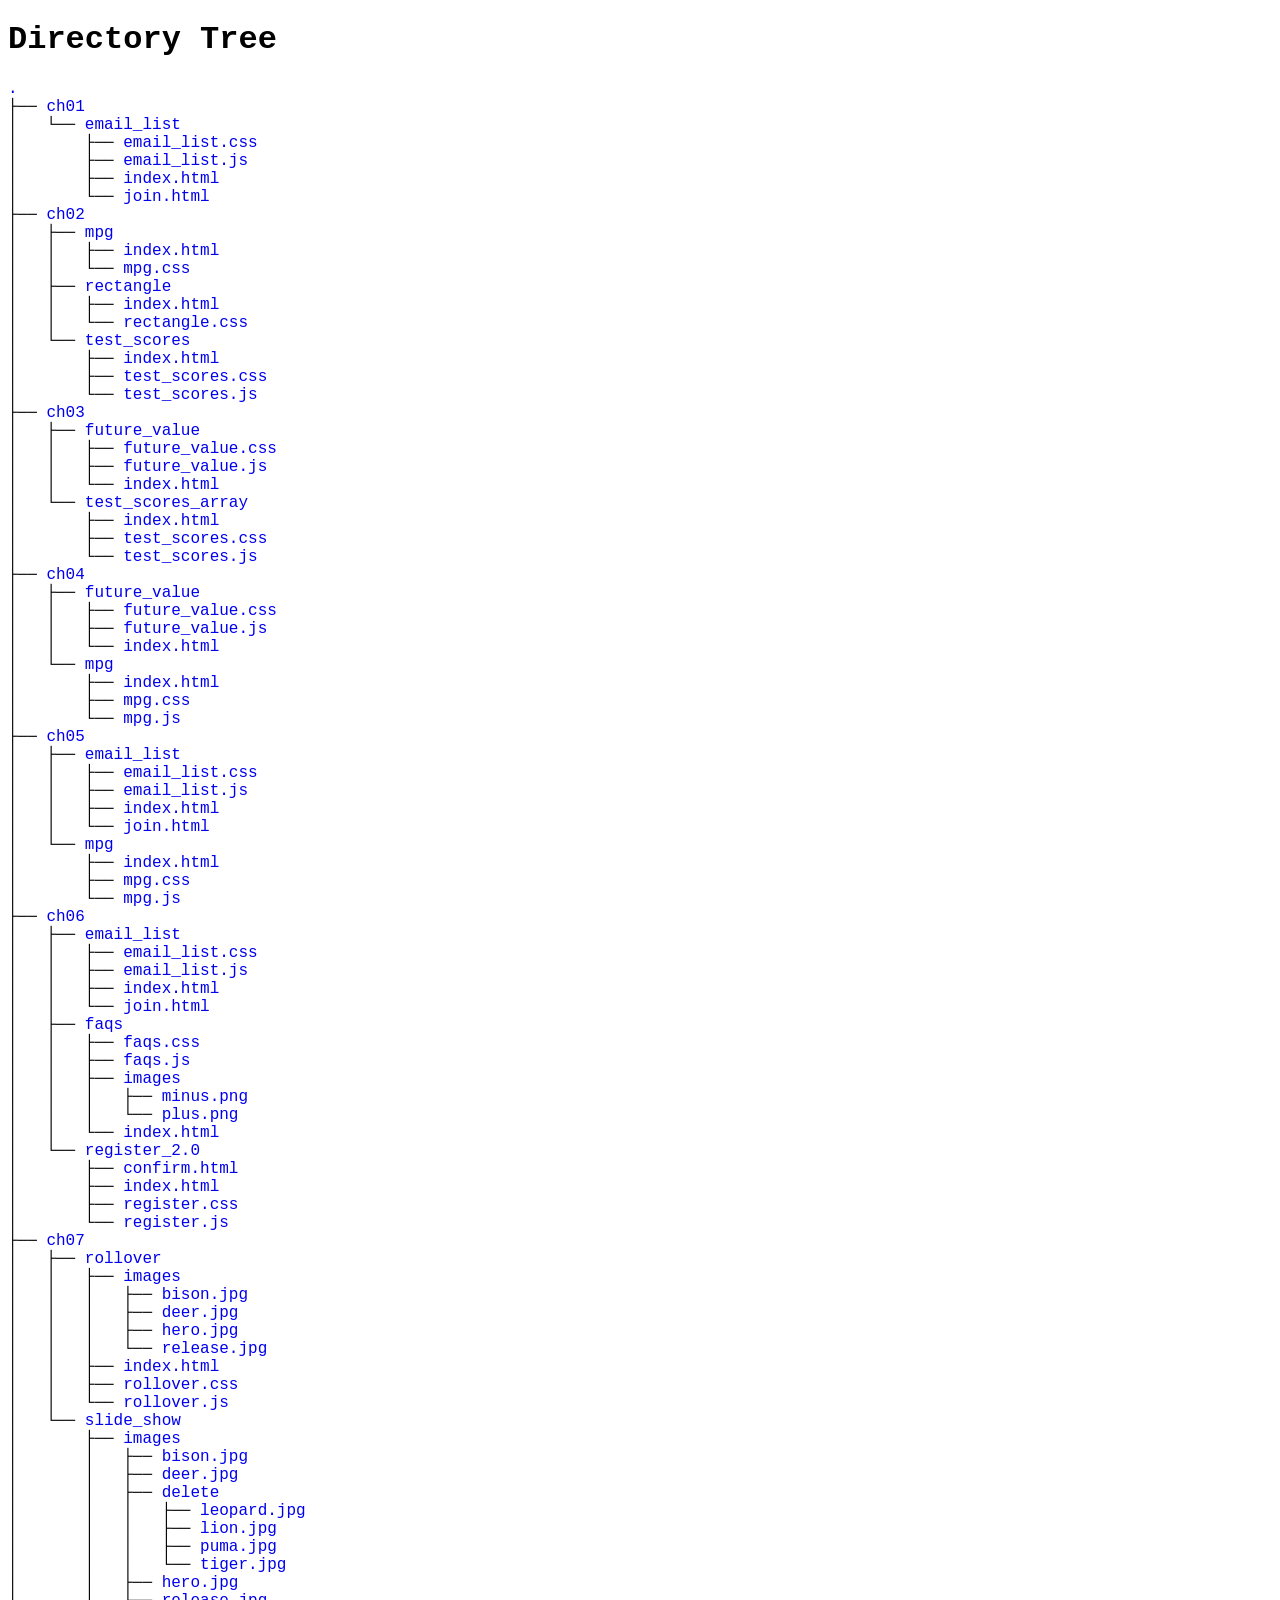
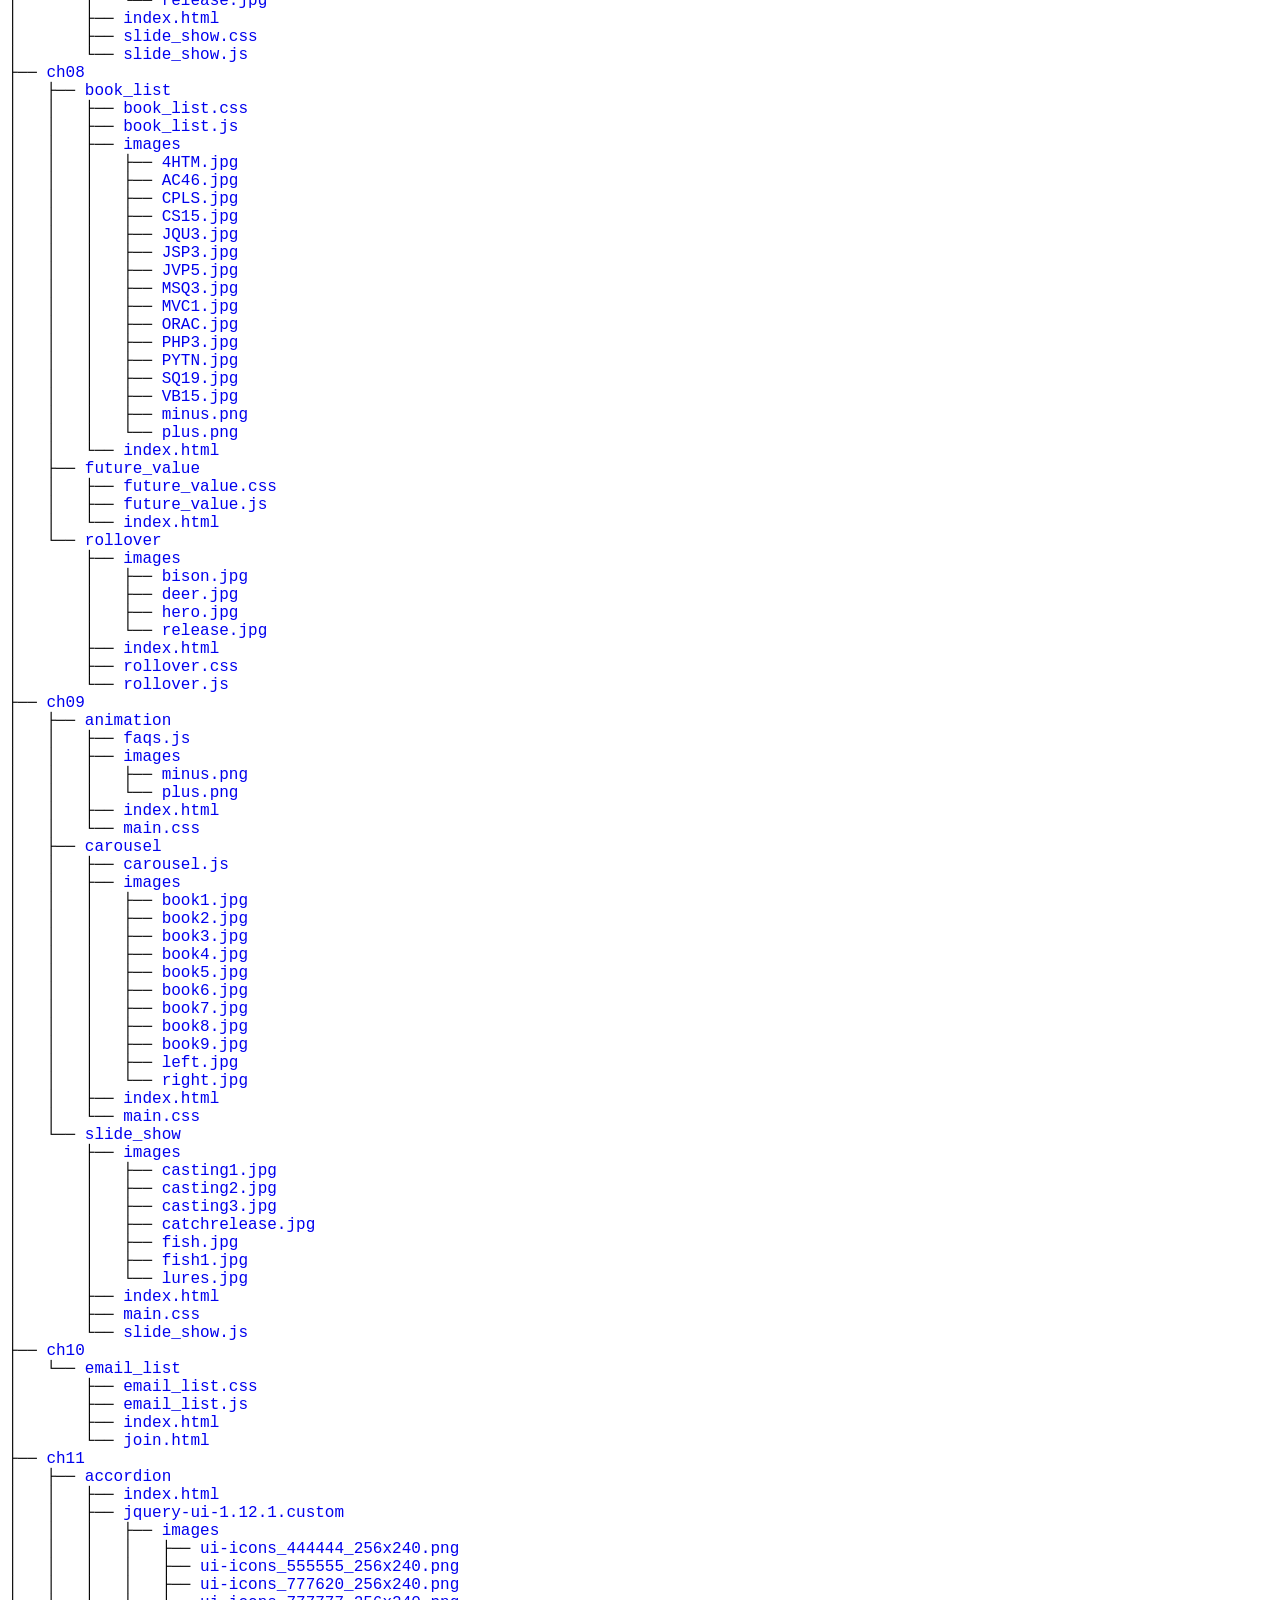
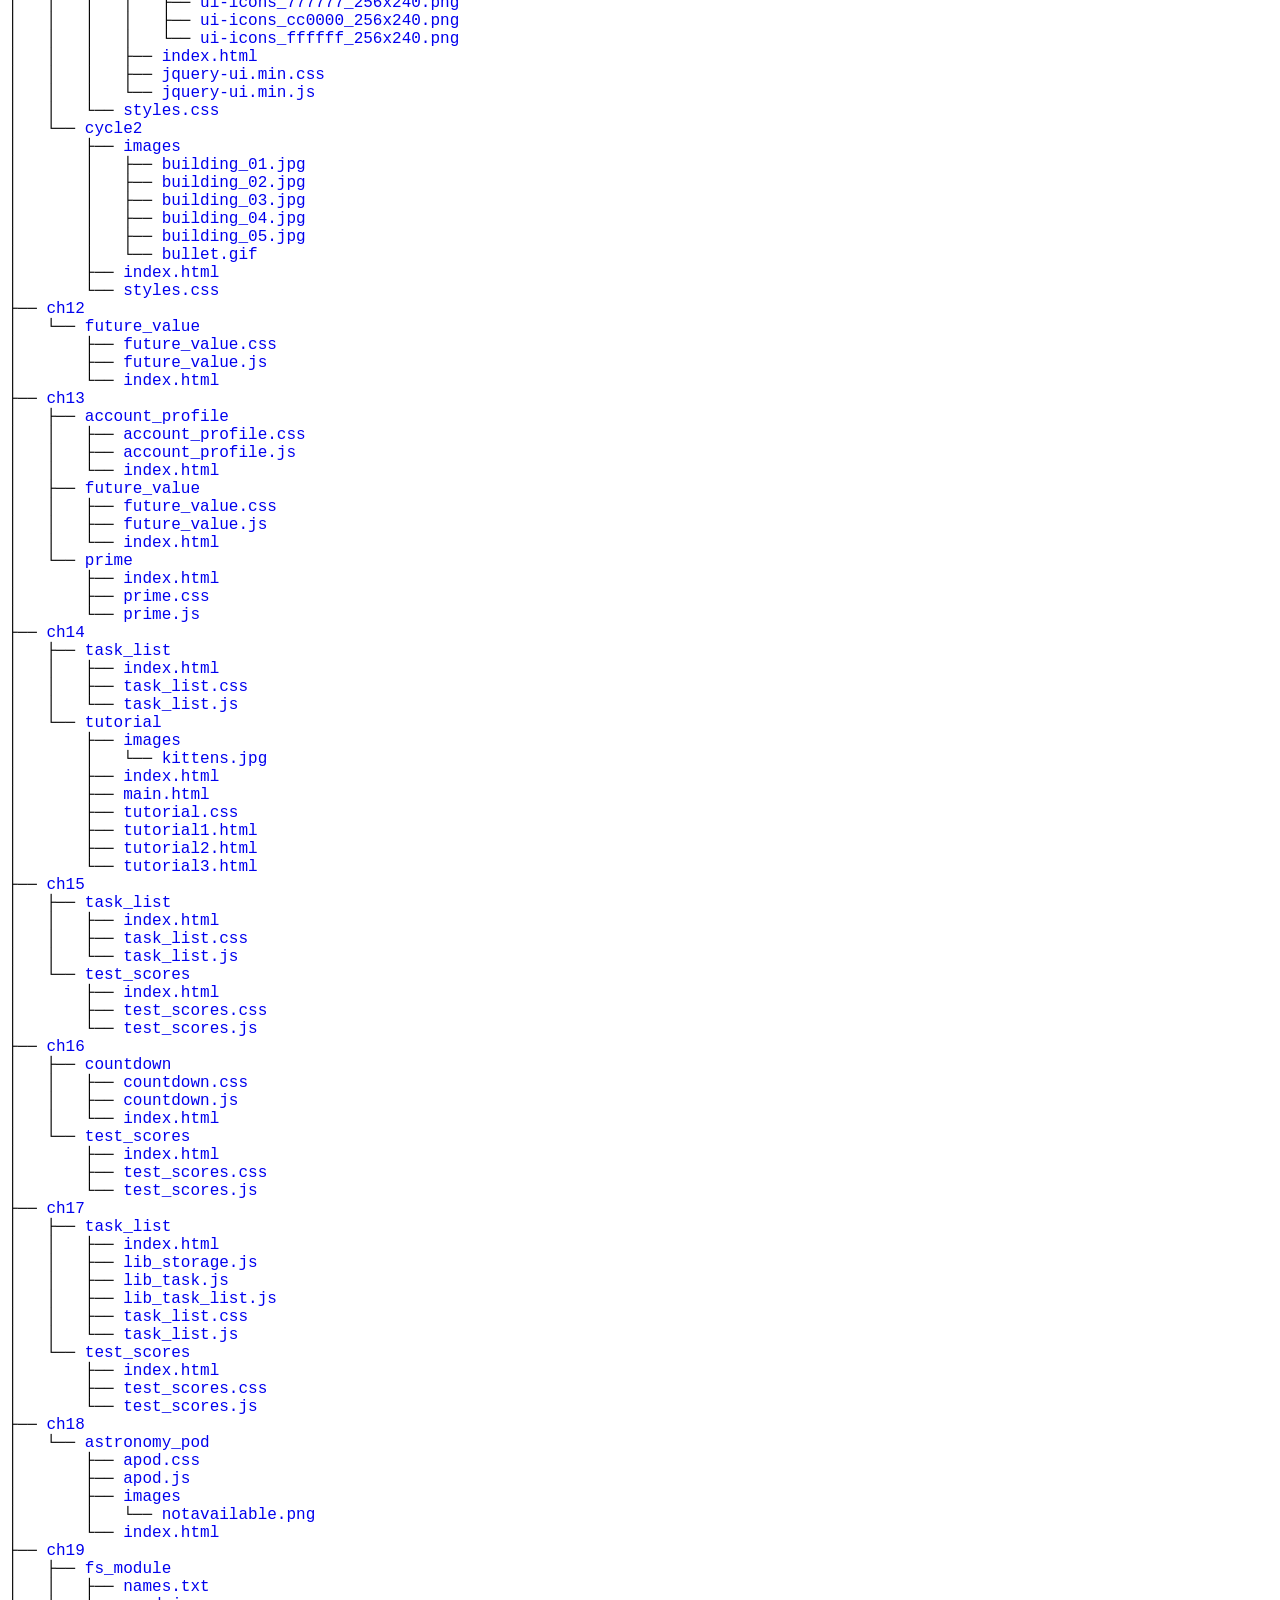
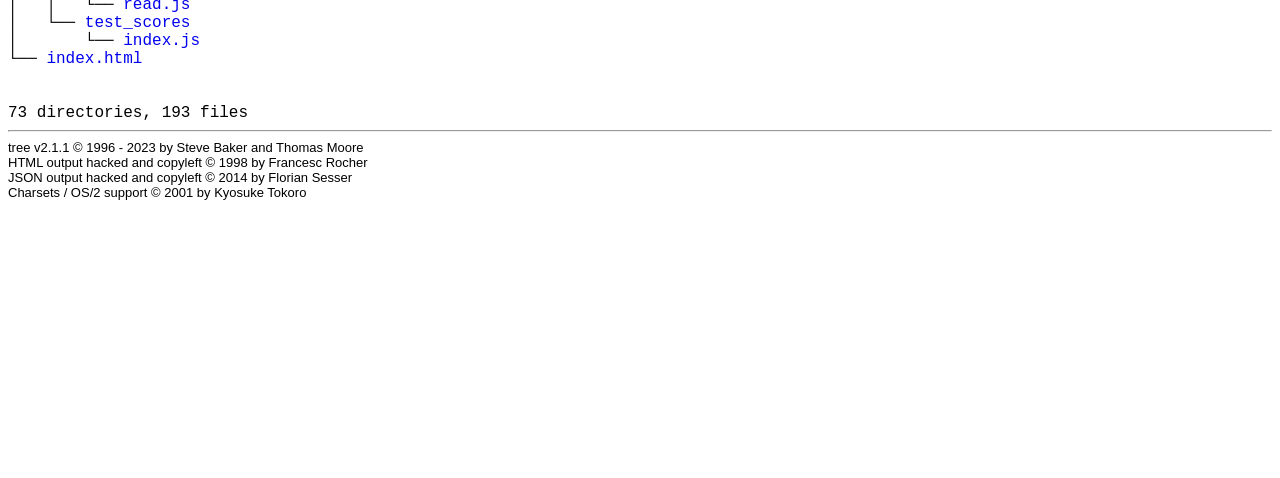
<file: book/exercises/index.html>
<!DOCTYPE html>
<html>
<head>
 <meta http-equiv="Content-Type" content="text/html; charset=UTF-8">
 <meta name="Author" content="Made by 'tree'">
 <meta name="GENERATOR" content="tree v2.1.1 © 1996 - 2023 by Steve Baker, Thomas Moore, Francesc Rocher, Florian Sesser, Kyosuke Tokoro">
 <title>Directory Tree</title>
 <style type="text/css">
  BODY { font-family : monospace, sans-serif;  color: black;}
  P { font-family : monospace, sans-serif; color: black; margin:0px; padding: 0px;}
  A:visited { text-decoration : none; margin : 0px; padding : 0px;}
  A:link    { text-decoration : none; margin : 0px; padding : 0px;}
  A:hover   { text-decoration: underline; background-color : yellow; margin : 0px; padding : 0px;}
  A:active  { margin : 0px; padding : 0px;}
  .VERSION { font-size: small; font-family : arial, sans-serif; }
  .NORM  { color: black;  }
  .FIFO  { color: purple; }
  .CHAR  { color: yellow; }
  .DIR   { color: blue;   }
  .BLOCK { color: yellow; }
  .LINK  { color: aqua;   }
  .SOCK  { color: fuchsia;}
  .EXEC  { color: green;  }
 </style>
</head>
<body>
	<h1>Directory Tree</h1><p>
	<a href="./">.</a><br>
	├── <a href="./ch01/">ch01</a><br>
	│   └── <a href="./ch01/email_list/">email_list</a><br>
	│   &nbsp;&nbsp;&nbsp; ├── <a href="./ch01/email_list/email_list.css">email_list.css</a><br>
	│   &nbsp;&nbsp;&nbsp; ├── <a href="./ch01/email_list/email_list.js">email_list.js</a><br>
	│   &nbsp;&nbsp;&nbsp; ├── <a href="./ch01/email_list/index.html">index.html</a><br>
	│   &nbsp;&nbsp;&nbsp; └── <a href="./ch01/email_list/join.html">join.html</a><br>
	├── <a href="./ch02/">ch02</a><br>
	│   ├── <a href="./ch02/mpg/">mpg</a><br>
	│   │   ├── <a href="./ch02/mpg/index.html">index.html</a><br>
	│   │   └── <a href="./ch02/mpg/mpg.css">mpg.css</a><br>
	│   ├── <a href="./ch02/rectangle/">rectangle</a><br>
	│   │   ├── <a href="./ch02/rectangle/index.html">index.html</a><br>
	│   │   └── <a href="./ch02/rectangle/rectangle.css">rectangle.css</a><br>
	│   └── <a href="./ch02/test_scores/">test_scores</a><br>
	│   &nbsp;&nbsp;&nbsp; ├── <a href="./ch02/test_scores/index.html">index.html</a><br>
	│   &nbsp;&nbsp;&nbsp; ├── <a href="./ch02/test_scores/test_scores.css">test_scores.css</a><br>
	│   &nbsp;&nbsp;&nbsp; └── <a href="./ch02/test_scores/test_scores.js">test_scores.js</a><br>
	├── <a href="./ch03/">ch03</a><br>
	│   ├── <a href="./ch03/future_value/">future_value</a><br>
	│   │   ├── <a href="./ch03/future_value/future_value.css">future_value.css</a><br>
	│   │   ├── <a href="./ch03/future_value/future_value.js">future_value.js</a><br>
	│   │   └── <a href="./ch03/future_value/index.html">index.html</a><br>
	│   └── <a href="./ch03/test_scores_array/">test_scores_array</a><br>
	│   &nbsp;&nbsp;&nbsp; ├── <a href="./ch03/test_scores_array/index.html">index.html</a><br>
	│   &nbsp;&nbsp;&nbsp; ├── <a href="./ch03/test_scores_array/test_scores.css">test_scores.css</a><br>
	│   &nbsp;&nbsp;&nbsp; └── <a href="./ch03/test_scores_array/test_scores.js">test_scores.js</a><br>
	├── <a href="./ch04/">ch04</a><br>
	│   ├── <a href="./ch04/future_value/">future_value</a><br>
	│   │   ├── <a href="./ch04/future_value/future_value.css">future_value.css</a><br>
	│   │   ├── <a href="./ch04/future_value/future_value.js">future_value.js</a><br>
	│   │   └── <a href="./ch04/future_value/index.html">index.html</a><br>
	│   └── <a href="./ch04/mpg/">mpg</a><br>
	│   &nbsp;&nbsp;&nbsp; ├── <a href="./ch04/mpg/index.html">index.html</a><br>
	│   &nbsp;&nbsp;&nbsp; ├── <a href="./ch04/mpg/mpg.css">mpg.css</a><br>
	│   &nbsp;&nbsp;&nbsp; └── <a href="./ch04/mpg/mpg.js">mpg.js</a><br>
	├── <a href="./ch05/">ch05</a><br>
	│   ├── <a href="./ch05/email_list/">email_list</a><br>
	│   │   ├── <a href="./ch05/email_list/email_list.css">email_list.css</a><br>
	│   │   ├── <a href="./ch05/email_list/email_list.js">email_list.js</a><br>
	│   │   ├── <a href="./ch05/email_list/index.html">index.html</a><br>
	│   │   └── <a href="./ch05/email_list/join.html">join.html</a><br>
	│   └── <a href="./ch05/mpg/">mpg</a><br>
	│   &nbsp;&nbsp;&nbsp; ├── <a href="./ch05/mpg/index.html">index.html</a><br>
	│   &nbsp;&nbsp;&nbsp; ├── <a href="./ch05/mpg/mpg.css">mpg.css</a><br>
	│   &nbsp;&nbsp;&nbsp; └── <a href="./ch05/mpg/mpg.js">mpg.js</a><br>
	├── <a href="./ch06/">ch06</a><br>
	│   ├── <a href="./ch06/email_list/">email_list</a><br>
	│   │   ├── <a href="./ch06/email_list/email_list.css">email_list.css</a><br>
	│   │   ├── <a href="./ch06/email_list/email_list.js">email_list.js</a><br>
	│   │   ├── <a href="./ch06/email_list/index.html">index.html</a><br>
	│   │   └── <a href="./ch06/email_list/join.html">join.html</a><br>
	│   ├── <a href="./ch06/faqs/">faqs</a><br>
	│   │   ├── <a href="./ch06/faqs/faqs.css">faqs.css</a><br>
	│   │   ├── <a href="./ch06/faqs/faqs.js">faqs.js</a><br>
	│   │   ├── <a href="./ch06/faqs/images/">images</a><br>
	│   │   │   ├── <a href="./ch06/faqs/images/minus.png">minus.png</a><br>
	│   │   │   └── <a href="./ch06/faqs/images/plus.png">plus.png</a><br>
	│   │   └── <a href="./ch06/faqs/index.html">index.html</a><br>
	│   └── <a href="./ch06/register_2.0/">register_2.0</a><br>
	│   &nbsp;&nbsp;&nbsp; ├── <a href="./ch06/register_2.0/confirm.html">confirm.html</a><br>
	│   &nbsp;&nbsp;&nbsp; ├── <a href="./ch06/register_2.0/index.html">index.html</a><br>
	│   &nbsp;&nbsp;&nbsp; ├── <a href="./ch06/register_2.0/register.css">register.css</a><br>
	│   &nbsp;&nbsp;&nbsp; └── <a href="./ch06/register_2.0/register.js">register.js</a><br>
	├── <a href="./ch07/">ch07</a><br>
	│   ├── <a href="./ch07/rollover/">rollover</a><br>
	│   │   ├── <a href="./ch07/rollover/images/">images</a><br>
	│   │   │   ├── <a href="./ch07/rollover/images/bison.jpg">bison.jpg</a><br>
	│   │   │   ├── <a href="./ch07/rollover/images/deer.jpg">deer.jpg</a><br>
	│   │   │   ├── <a href="./ch07/rollover/images/hero.jpg">hero.jpg</a><br>
	│   │   │   └── <a href="./ch07/rollover/images/release.jpg">release.jpg</a><br>
	│   │   ├── <a href="./ch07/rollover/index.html">index.html</a><br>
	│   │   ├── <a href="./ch07/rollover/rollover.css">rollover.css</a><br>
	│   │   └── <a href="./ch07/rollover/rollover.js">rollover.js</a><br>
	│   └── <a href="./ch07/slide_show/">slide_show</a><br>
	│   &nbsp;&nbsp;&nbsp; ├── <a href="./ch07/slide_show/images/">images</a><br>
	│   &nbsp;&nbsp;&nbsp; │   ├── <a href="./ch07/slide_show/images/bison.jpg">bison.jpg</a><br>
	│   &nbsp;&nbsp;&nbsp; │   ├── <a href="./ch07/slide_show/images/deer.jpg">deer.jpg</a><br>
	│   &nbsp;&nbsp;&nbsp; │   ├── <a href="./ch07/slide_show/images/delete/">delete</a><br>
	│   &nbsp;&nbsp;&nbsp; │   │   ├── <a href="./ch07/slide_show/images/delete/leopard.jpg">leopard.jpg</a><br>
	│   &nbsp;&nbsp;&nbsp; │   │   ├── <a href="./ch07/slide_show/images/delete/lion.jpg">lion.jpg</a><br>
	│   &nbsp;&nbsp;&nbsp; │   │   ├── <a href="./ch07/slide_show/images/delete/puma.jpg">puma.jpg</a><br>
	│   &nbsp;&nbsp;&nbsp; │   │   └── <a href="./ch07/slide_show/images/delete/tiger.jpg">tiger.jpg</a><br>
	│   &nbsp;&nbsp;&nbsp; │   ├── <a href="./ch07/slide_show/images/hero.jpg">hero.jpg</a><br>
	│   &nbsp;&nbsp;&nbsp; │   └── <a href="./ch07/slide_show/images/release.jpg">release.jpg</a><br>
	│   &nbsp;&nbsp;&nbsp; ├── <a href="./ch07/slide_show/index.html">index.html</a><br>
	│   &nbsp;&nbsp;&nbsp; ├── <a href="./ch07/slide_show/slide_show.css">slide_show.css</a><br>
	│   &nbsp;&nbsp;&nbsp; └── <a href="./ch07/slide_show/slide_show.js">slide_show.js</a><br>
	├── <a href="./ch08/">ch08</a><br>
	│   ├── <a href="./ch08/book_list/">book_list</a><br>
	│   │   ├── <a href="./ch08/book_list/book_list.css">book_list.css</a><br>
	│   │   ├── <a href="./ch08/book_list/book_list.js">book_list.js</a><br>
	│   │   ├── <a href="./ch08/book_list/images/">images</a><br>
	│   │   │   ├── <a href="./ch08/book_list/images/4HTM.jpg">4HTM.jpg</a><br>
	│   │   │   ├── <a href="./ch08/book_list/images/AC46.jpg">AC46.jpg</a><br>
	│   │   │   ├── <a href="./ch08/book_list/images/CPLS.jpg">CPLS.jpg</a><br>
	│   │   │   ├── <a href="./ch08/book_list/images/CS15.jpg">CS15.jpg</a><br>
	│   │   │   ├── <a href="./ch08/book_list/images/JQU3.jpg">JQU3.jpg</a><br>
	│   │   │   ├── <a href="./ch08/book_list/images/JSP3.jpg">JSP3.jpg</a><br>
	│   │   │   ├── <a href="./ch08/book_list/images/JVP5.jpg">JVP5.jpg</a><br>
	│   │   │   ├── <a href="./ch08/book_list/images/MSQ3.jpg">MSQ3.jpg</a><br>
	│   │   │   ├── <a href="./ch08/book_list/images/MVC1.jpg">MVC1.jpg</a><br>
	│   │   │   ├── <a href="./ch08/book_list/images/ORAC.jpg">ORAC.jpg</a><br>
	│   │   │   ├── <a href="./ch08/book_list/images/PHP3.jpg">PHP3.jpg</a><br>
	│   │   │   ├── <a href="./ch08/book_list/images/PYTN.jpg">PYTN.jpg</a><br>
	│   │   │   ├── <a href="./ch08/book_list/images/SQ19.jpg">SQ19.jpg</a><br>
	│   │   │   ├── <a href="./ch08/book_list/images/VB15.jpg">VB15.jpg</a><br>
	│   │   │   ├── <a href="./ch08/book_list/images/minus.png">minus.png</a><br>
	│   │   │   └── <a href="./ch08/book_list/images/plus.png">plus.png</a><br>
	│   │   └── <a href="./ch08/book_list/index.html">index.html</a><br>
	│   ├── <a href="./ch08/future_value/">future_value</a><br>
	│   │   ├── <a href="./ch08/future_value/future_value.css">future_value.css</a><br>
	│   │   ├── <a href="./ch08/future_value/future_value.js">future_value.js</a><br>
	│   │   └── <a href="./ch08/future_value/index.html">index.html</a><br>
	│   └── <a href="./ch08/rollover/">rollover</a><br>
	│   &nbsp;&nbsp;&nbsp; ├── <a href="./ch08/rollover/images/">images</a><br>
	│   &nbsp;&nbsp;&nbsp; │   ├── <a href="./ch08/rollover/images/bison.jpg">bison.jpg</a><br>
	│   &nbsp;&nbsp;&nbsp; │   ├── <a href="./ch08/rollover/images/deer.jpg">deer.jpg</a><br>
	│   &nbsp;&nbsp;&nbsp; │   ├── <a href="./ch08/rollover/images/hero.jpg">hero.jpg</a><br>
	│   &nbsp;&nbsp;&nbsp; │   └── <a href="./ch08/rollover/images/release.jpg">release.jpg</a><br>
	│   &nbsp;&nbsp;&nbsp; ├── <a href="./ch08/rollover/index.html">index.html</a><br>
	│   &nbsp;&nbsp;&nbsp; ├── <a href="./ch08/rollover/rollover.css">rollover.css</a><br>
	│   &nbsp;&nbsp;&nbsp; └── <a href="./ch08/rollover/rollover.js">rollover.js</a><br>
	├── <a href="./ch09/">ch09</a><br>
	│   ├── <a href="./ch09/animation/">animation</a><br>
	│   │   ├── <a href="./ch09/animation/faqs.js">faqs.js</a><br>
	│   │   ├── <a href="./ch09/animation/images/">images</a><br>
	│   │   │   ├── <a href="./ch09/animation/images/minus.png">minus.png</a><br>
	│   │   │   └── <a href="./ch09/animation/images/plus.png">plus.png</a><br>
	│   │   ├── <a href="./ch09/animation/index.html">index.html</a><br>
	│   │   └── <a href="./ch09/animation/main.css">main.css</a><br>
	│   ├── <a href="./ch09/carousel/">carousel</a><br>
	│   │   ├── <a href="./ch09/carousel/carousel.js">carousel.js</a><br>
	│   │   ├── <a href="./ch09/carousel/images/">images</a><br>
	│   │   │   ├── <a href="./ch09/carousel/images/book1.jpg">book1.jpg</a><br>
	│   │   │   ├── <a href="./ch09/carousel/images/book2.jpg">book2.jpg</a><br>
	│   │   │   ├── <a href="./ch09/carousel/images/book3.jpg">book3.jpg</a><br>
	│   │   │   ├── <a href="./ch09/carousel/images/book4.jpg">book4.jpg</a><br>
	│   │   │   ├── <a href="./ch09/carousel/images/book5.jpg">book5.jpg</a><br>
	│   │   │   ├── <a href="./ch09/carousel/images/book6.jpg">book6.jpg</a><br>
	│   │   │   ├── <a href="./ch09/carousel/images/book7.jpg">book7.jpg</a><br>
	│   │   │   ├── <a href="./ch09/carousel/images/book8.jpg">book8.jpg</a><br>
	│   │   │   ├── <a href="./ch09/carousel/images/book9.jpg">book9.jpg</a><br>
	│   │   │   ├── <a href="./ch09/carousel/images/left.jpg">left.jpg</a><br>
	│   │   │   └── <a href="./ch09/carousel/images/right.jpg">right.jpg</a><br>
	│   │   ├── <a href="./ch09/carousel/index.html">index.html</a><br>
	│   │   └── <a href="./ch09/carousel/main.css">main.css</a><br>
	│   └── <a href="./ch09/slide_show/">slide_show</a><br>
	│   &nbsp;&nbsp;&nbsp; ├── <a href="./ch09/slide_show/images/">images</a><br>
	│   &nbsp;&nbsp;&nbsp; │   ├── <a href="./ch09/slide_show/images/casting1.jpg">casting1.jpg</a><br>
	│   &nbsp;&nbsp;&nbsp; │   ├── <a href="./ch09/slide_show/images/casting2.jpg">casting2.jpg</a><br>
	│   &nbsp;&nbsp;&nbsp; │   ├── <a href="./ch09/slide_show/images/casting3.jpg">casting3.jpg</a><br>
	│   &nbsp;&nbsp;&nbsp; │   ├── <a href="./ch09/slide_show/images/catchrelease.jpg">catchrelease.jpg</a><br>
	│   &nbsp;&nbsp;&nbsp; │   ├── <a href="./ch09/slide_show/images/fish.jpg">fish.jpg</a><br>
	│   &nbsp;&nbsp;&nbsp; │   ├── <a href="./ch09/slide_show/images/fish1.jpg">fish1.jpg</a><br>
	│   &nbsp;&nbsp;&nbsp; │   └── <a href="./ch09/slide_show/images/lures.jpg">lures.jpg</a><br>
	│   &nbsp;&nbsp;&nbsp; ├── <a href="./ch09/slide_show/index.html">index.html</a><br>
	│   &nbsp;&nbsp;&nbsp; ├── <a href="./ch09/slide_show/main.css">main.css</a><br>
	│   &nbsp;&nbsp;&nbsp; └── <a href="./ch09/slide_show/slide_show.js">slide_show.js</a><br>
	├── <a href="./ch10/">ch10</a><br>
	│   └── <a href="./ch10/email_list/">email_list</a><br>
	│   &nbsp;&nbsp;&nbsp; ├── <a href="./ch10/email_list/email_list.css">email_list.css</a><br>
	│   &nbsp;&nbsp;&nbsp; ├── <a href="./ch10/email_list/email_list.js">email_list.js</a><br>
	│   &nbsp;&nbsp;&nbsp; ├── <a href="./ch10/email_list/index.html">index.html</a><br>
	│   &nbsp;&nbsp;&nbsp; └── <a href="./ch10/email_list/join.html">join.html</a><br>
	├── <a href="./ch11/">ch11</a><br>
	│   ├── <a href="./ch11/accordion/">accordion</a><br>
	│   │   ├── <a href="./ch11/accordion/index.html">index.html</a><br>
	│   │   ├── <a href="./ch11/accordion/jquery-ui-1.12.1.custom/">jquery-ui-1.12.1.custom</a><br>
	│   │   │   ├── <a href="./ch11/accordion/jquery-ui-1.12.1.custom/images/">images</a><br>
	│   │   │   │   ├── <a href="./ch11/accordion/jquery-ui-1.12.1.custom/images/ui-icons_444444_256x240.png">ui-icons_444444_256x240.png</a><br>
	│   │   │   │   ├── <a href="./ch11/accordion/jquery-ui-1.12.1.custom/images/ui-icons_555555_256x240.png">ui-icons_555555_256x240.png</a><br>
	│   │   │   │   ├── <a href="./ch11/accordion/jquery-ui-1.12.1.custom/images/ui-icons_777620_256x240.png">ui-icons_777620_256x240.png</a><br>
	│   │   │   │   ├── <a href="./ch11/accordion/jquery-ui-1.12.1.custom/images/ui-icons_777777_256x240.png">ui-icons_777777_256x240.png</a><br>
	│   │   │   │   ├── <a href="./ch11/accordion/jquery-ui-1.12.1.custom/images/ui-icons_cc0000_256x240.png">ui-icons_cc0000_256x240.png</a><br>
	│   │   │   │   └── <a href="./ch11/accordion/jquery-ui-1.12.1.custom/images/ui-icons_ffffff_256x240.png">ui-icons_ffffff_256x240.png</a><br>
	│   │   │   ├── <a href="./ch11/accordion/jquery-ui-1.12.1.custom/index.html">index.html</a><br>
	│   │   │   ├── <a href="./ch11/accordion/jquery-ui-1.12.1.custom/jquery-ui.min.css">jquery-ui.min.css</a><br>
	│   │   │   └── <a href="./ch11/accordion/jquery-ui-1.12.1.custom/jquery-ui.min.js">jquery-ui.min.js</a><br>
	│   │   └── <a href="./ch11/accordion/styles.css">styles.css</a><br>
	│   └── <a href="./ch11/cycle2/">cycle2</a><br>
	│   &nbsp;&nbsp;&nbsp; ├── <a href="./ch11/cycle2/images/">images</a><br>
	│   &nbsp;&nbsp;&nbsp; │   ├── <a href="./ch11/cycle2/images/building_01.jpg">building_01.jpg</a><br>
	│   &nbsp;&nbsp;&nbsp; │   ├── <a href="./ch11/cycle2/images/building_02.jpg">building_02.jpg</a><br>
	│   &nbsp;&nbsp;&nbsp; │   ├── <a href="./ch11/cycle2/images/building_03.jpg">building_03.jpg</a><br>
	│   &nbsp;&nbsp;&nbsp; │   ├── <a href="./ch11/cycle2/images/building_04.jpg">building_04.jpg</a><br>
	│   &nbsp;&nbsp;&nbsp; │   ├── <a href="./ch11/cycle2/images/building_05.jpg">building_05.jpg</a><br>
	│   &nbsp;&nbsp;&nbsp; │   └── <a href="./ch11/cycle2/images/bullet.gif">bullet.gif</a><br>
	│   &nbsp;&nbsp;&nbsp; ├── <a href="./ch11/cycle2/index.html">index.html</a><br>
	│   &nbsp;&nbsp;&nbsp; └── <a href="./ch11/cycle2/styles.css">styles.css</a><br>
	├── <a href="./ch12/">ch12</a><br>
	│   └── <a href="./ch12/future_value/">future_value</a><br>
	│   &nbsp;&nbsp;&nbsp; ├── <a href="./ch12/future_value/future_value.css">future_value.css</a><br>
	│   &nbsp;&nbsp;&nbsp; ├── <a href="./ch12/future_value/future_value.js">future_value.js</a><br>
	│   &nbsp;&nbsp;&nbsp; └── <a href="./ch12/future_value/index.html">index.html</a><br>
	├── <a href="./ch13/">ch13</a><br>
	│   ├── <a href="./ch13/account_profile/">account_profile</a><br>
	│   │   ├── <a href="./ch13/account_profile/account_profile.css">account_profile.css</a><br>
	│   │   ├── <a href="./ch13/account_profile/account_profile.js">account_profile.js</a><br>
	│   │   └── <a href="./ch13/account_profile/index.html">index.html</a><br>
	│   ├── <a href="./ch13/future_value/">future_value</a><br>
	│   │   ├── <a href="./ch13/future_value/future_value.css">future_value.css</a><br>
	│   │   ├── <a href="./ch13/future_value/future_value.js">future_value.js</a><br>
	│   │   └── <a href="./ch13/future_value/index.html">index.html</a><br>
	│   └── <a href="./ch13/prime/">prime</a><br>
	│   &nbsp;&nbsp;&nbsp; ├── <a href="./ch13/prime/index.html">index.html</a><br>
	│   &nbsp;&nbsp;&nbsp; ├── <a href="./ch13/prime/prime.css">prime.css</a><br>
	│   &nbsp;&nbsp;&nbsp; └── <a href="./ch13/prime/prime.js">prime.js</a><br>
	├── <a href="./ch14/">ch14</a><br>
	│   ├── <a href="./ch14/task_list/">task_list</a><br>
	│   │   ├── <a href="./ch14/task_list/index.html">index.html</a><br>
	│   │   ├── <a href="./ch14/task_list/task_list.css">task_list.css</a><br>
	│   │   └── <a href="./ch14/task_list/task_list.js">task_list.js</a><br>
	│   └── <a href="./ch14/tutorial/">tutorial</a><br>
	│   &nbsp;&nbsp;&nbsp; ├── <a href="./ch14/tutorial/images/">images</a><br>
	│   &nbsp;&nbsp;&nbsp; │   └── <a href="./ch14/tutorial/images/kittens.jpg">kittens.jpg</a><br>
	│   &nbsp;&nbsp;&nbsp; ├── <a href="./ch14/tutorial/index.html">index.html</a><br>
	│   &nbsp;&nbsp;&nbsp; ├── <a href="./ch14/tutorial/main.html">main.html</a><br>
	│   &nbsp;&nbsp;&nbsp; ├── <a href="./ch14/tutorial/tutorial.css">tutorial.css</a><br>
	│   &nbsp;&nbsp;&nbsp; ├── <a href="./ch14/tutorial/tutorial1.html">tutorial1.html</a><br>
	│   &nbsp;&nbsp;&nbsp; ├── <a href="./ch14/tutorial/tutorial2.html">tutorial2.html</a><br>
	│   &nbsp;&nbsp;&nbsp; └── <a href="./ch14/tutorial/tutorial3.html">tutorial3.html</a><br>
	├── <a href="./ch15/">ch15</a><br>
	│   ├── <a href="./ch15/task_list/">task_list</a><br>
	│   │   ├── <a href="./ch15/task_list/index.html">index.html</a><br>
	│   │   ├── <a href="./ch15/task_list/task_list.css">task_list.css</a><br>
	│   │   └── <a href="./ch15/task_list/task_list.js">task_list.js</a><br>
	│   └── <a href="./ch15/test_scores/">test_scores</a><br>
	│   &nbsp;&nbsp;&nbsp; ├── <a href="./ch15/test_scores/index.html">index.html</a><br>
	│   &nbsp;&nbsp;&nbsp; ├── <a href="./ch15/test_scores/test_scores.css">test_scores.css</a><br>
	│   &nbsp;&nbsp;&nbsp; └── <a href="./ch15/test_scores/test_scores.js">test_scores.js</a><br>
	├── <a href="./ch16/">ch16</a><br>
	│   ├── <a href="./ch16/countdown/">countdown</a><br>
	│   │   ├── <a href="./ch16/countdown/countdown.css">countdown.css</a><br>
	│   │   ├── <a href="./ch16/countdown/countdown.js">countdown.js</a><br>
	│   │   └── <a href="./ch16/countdown/index.html">index.html</a><br>
	│   └── <a href="./ch16/test_scores/">test_scores</a><br>
	│   &nbsp;&nbsp;&nbsp; ├── <a href="./ch16/test_scores/index.html">index.html</a><br>
	│   &nbsp;&nbsp;&nbsp; ├── <a href="./ch16/test_scores/test_scores.css">test_scores.css</a><br>
	│   &nbsp;&nbsp;&nbsp; └── <a href="./ch16/test_scores/test_scores.js">test_scores.js</a><br>
	├── <a href="./ch17/">ch17</a><br>
	│   ├── <a href="./ch17/task_list/">task_list</a><br>
	│   │   ├── <a href="./ch17/task_list/index.html">index.html</a><br>
	│   │   ├── <a href="./ch17/task_list/lib_storage.js">lib_storage.js</a><br>
	│   │   ├── <a href="./ch17/task_list/lib_task.js">lib_task.js</a><br>
	│   │   ├── <a href="./ch17/task_list/lib_task_list.js">lib_task_list.js</a><br>
	│   │   ├── <a href="./ch17/task_list/task_list.css">task_list.css</a><br>
	│   │   └── <a href="./ch17/task_list/task_list.js">task_list.js</a><br>
	│   └── <a href="./ch17/test_scores/">test_scores</a><br>
	│   &nbsp;&nbsp;&nbsp; ├── <a href="./ch17/test_scores/index.html">index.html</a><br>
	│   &nbsp;&nbsp;&nbsp; ├── <a href="./ch17/test_scores/test_scores.css">test_scores.css</a><br>
	│   &nbsp;&nbsp;&nbsp; └── <a href="./ch17/test_scores/test_scores.js">test_scores.js</a><br>
	├── <a href="./ch18/">ch18</a><br>
	│   └── <a href="./ch18/astronomy_pod/">astronomy_pod</a><br>
	│   &nbsp;&nbsp;&nbsp; ├── <a href="./ch18/astronomy_pod/apod.css">apod.css</a><br>
	│   &nbsp;&nbsp;&nbsp; ├── <a href="./ch18/astronomy_pod/apod.js">apod.js</a><br>
	│   &nbsp;&nbsp;&nbsp; ├── <a href="./ch18/astronomy_pod/images/">images</a><br>
	│   &nbsp;&nbsp;&nbsp; │   └── <a href="./ch18/astronomy_pod/images/notavailable.png">notavailable.png</a><br>
	│   &nbsp;&nbsp;&nbsp; └── <a href="./ch18/astronomy_pod/index.html">index.html</a><br>
	├── <a href="./ch19/">ch19</a><br>
	│   ├── <a href="./ch19/fs_module/">fs_module</a><br>
	│   │   ├── <a href="./ch19/fs_module/names.txt">names.txt</a><br>
	│   │   └── <a href="./ch19/fs_module/read.js">read.js</a><br>
	│   └── <a href="./ch19/test_scores/">test_scores</a><br>
	│   &nbsp;&nbsp;&nbsp; └── <a href="./ch19/test_scores/index.js">index.js</a><br>
	└── <a href="./index.html">index.html</a><br>
<br><br><p>

73 directories, 193 files

</p>
	<hr>
	<p class="VERSION">
		 tree v2.1.1 © 1996 - 2023 by Steve Baker and Thomas Moore <br>
		 HTML output hacked and copyleft © 1998 by Francesc Rocher <br>
		 JSON output hacked and copyleft © 2014 by Florian Sesser <br>
		 Charsets / OS/2 support © 2001 by Kyosuke Tokoro
	</p>
</body>
</html>
</file>
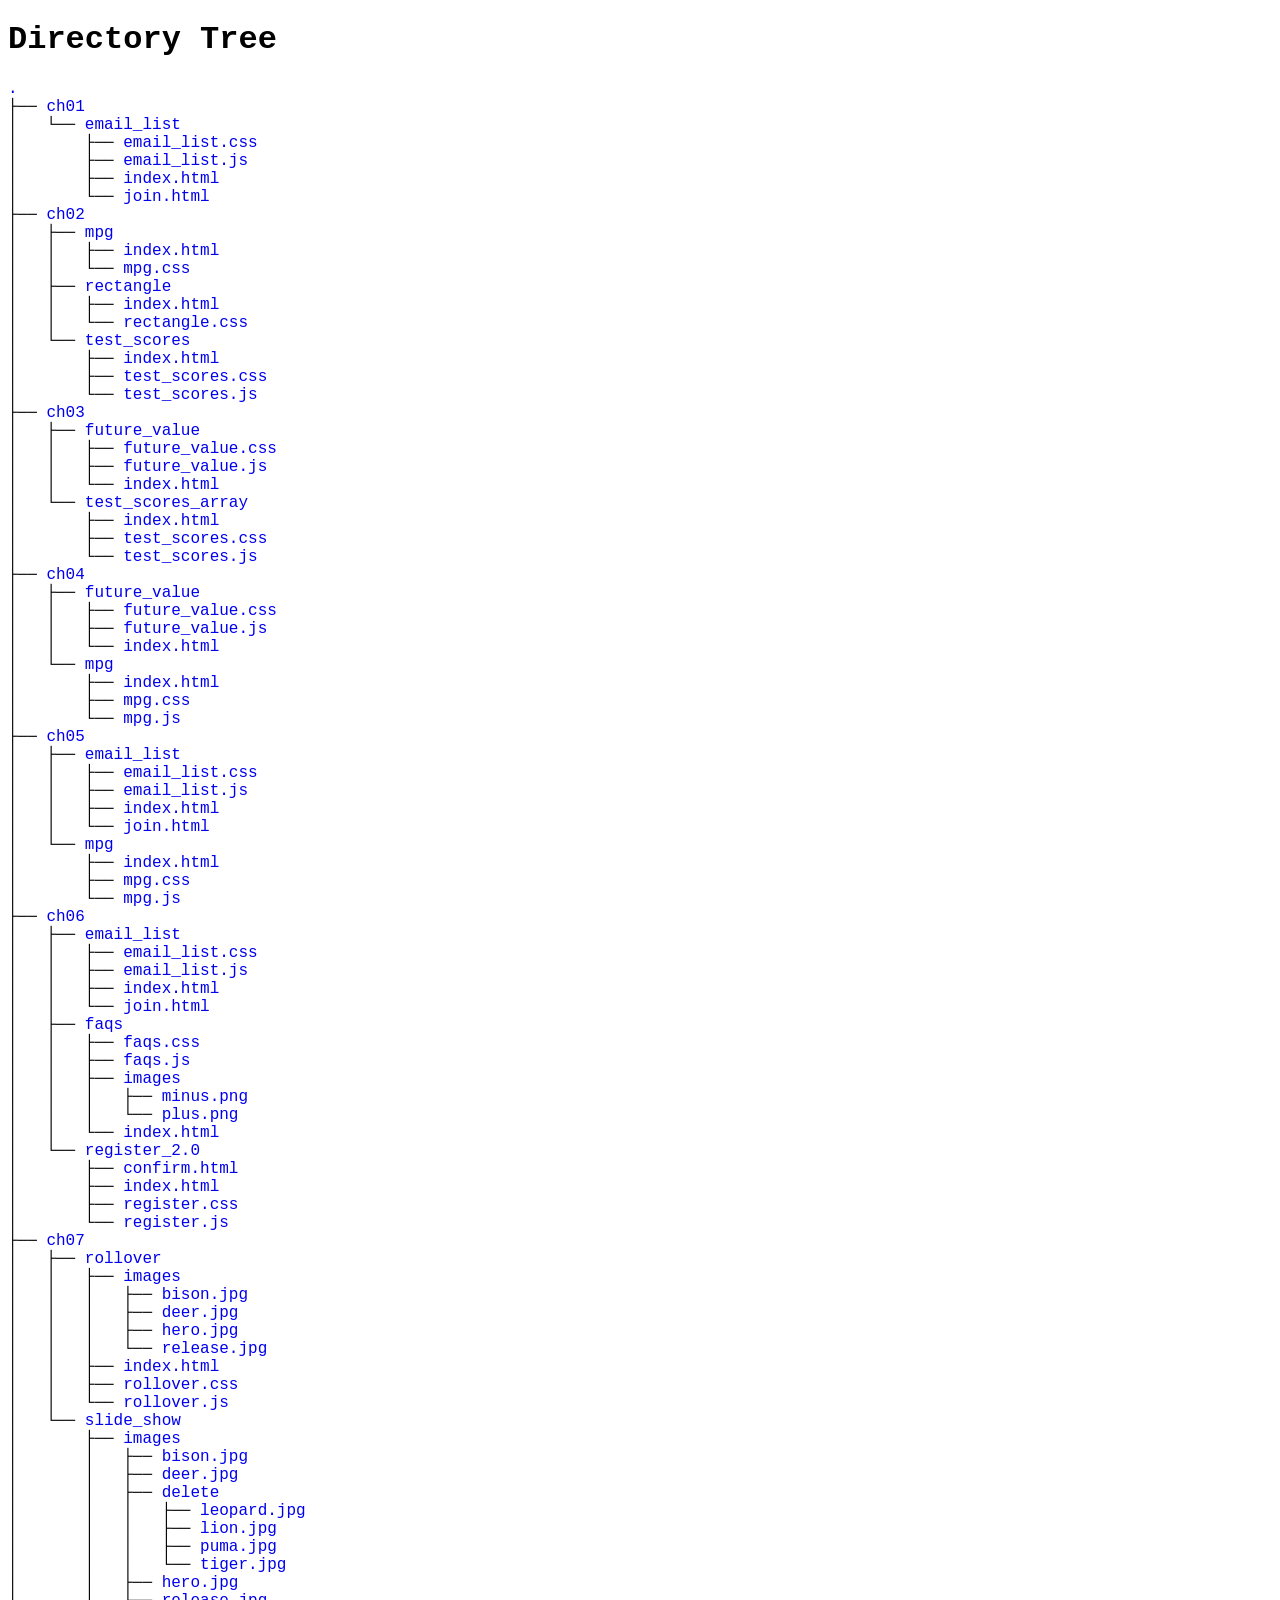
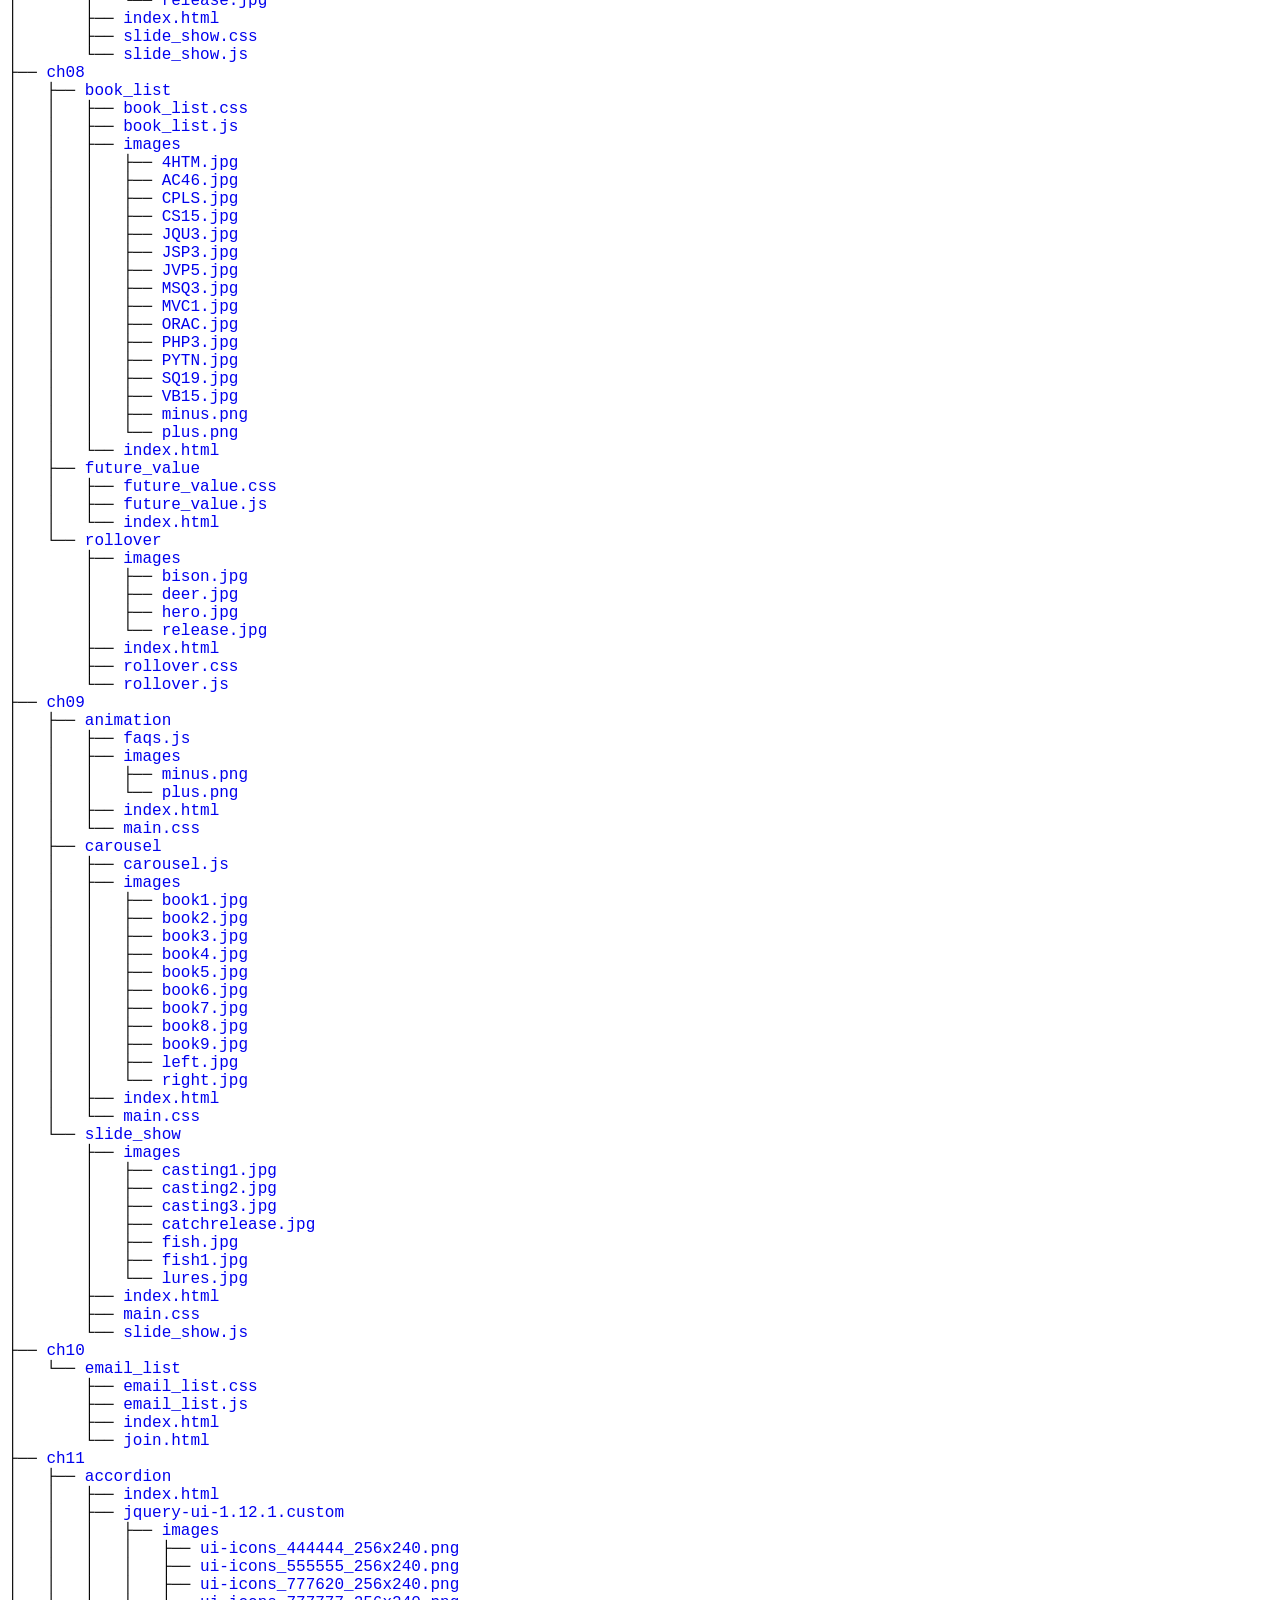
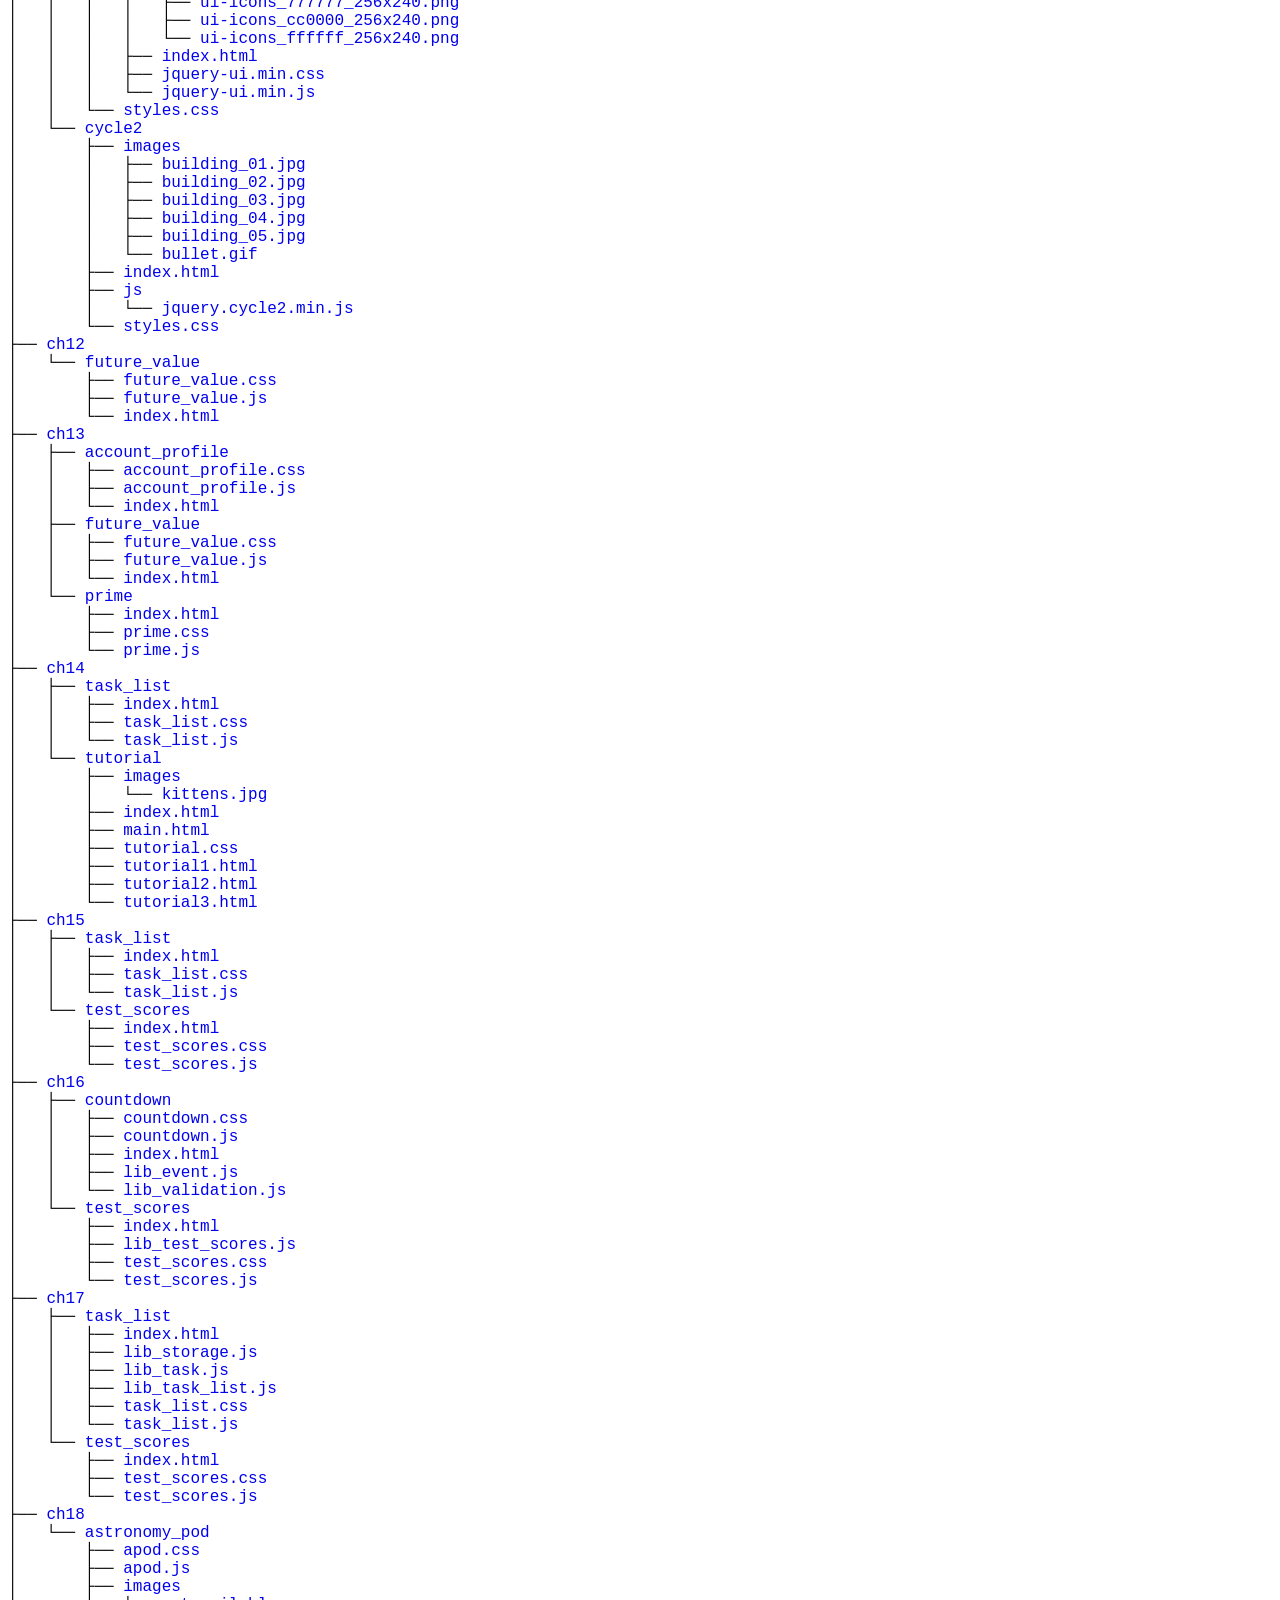
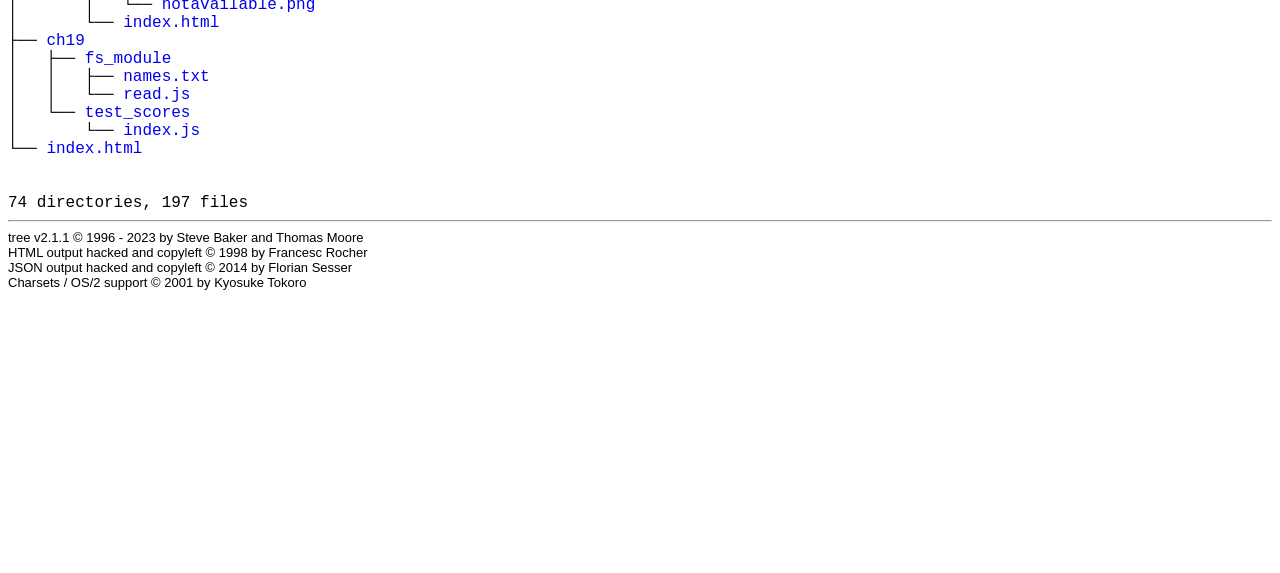
<file: book/solutions/index.html>
<!DOCTYPE html>
<html>
<head>
 <meta http-equiv="Content-Type" content="text/html; charset=UTF-8">
 <meta name="Author" content="Made by 'tree'">
 <meta name="GENERATOR" content="tree v2.1.1 © 1996 - 2023 by Steve Baker, Thomas Moore, Francesc Rocher, Florian Sesser, Kyosuke Tokoro">
 <title>Directory Tree</title>
 <style type="text/css">
  BODY { font-family : monospace, sans-serif;  color: black;}
  P { font-family : monospace, sans-serif; color: black; margin:0px; padding: 0px;}
  A:visited { text-decoration : none; margin : 0px; padding : 0px;}
  A:link    { text-decoration : none; margin : 0px; padding : 0px;}
  A:hover   { text-decoration: underline; background-color : yellow; margin : 0px; padding : 0px;}
  A:active  { margin : 0px; padding : 0px;}
  .VERSION { font-size: small; font-family : arial, sans-serif; }
  .NORM  { color: black;  }
  .FIFO  { color: purple; }
  .CHAR  { color: yellow; }
  .DIR   { color: blue;   }
  .BLOCK { color: yellow; }
  .LINK  { color: aqua;   }
  .SOCK  { color: fuchsia;}
  .EXEC  { color: green;  }
 </style>
</head>
<body>
	<h1>Directory Tree</h1><p>
	<a href="./">.</a><br>
	├── <a href="./ch01/">ch01</a><br>
	│   └── <a href="./ch01/email_list/">email_list</a><br>
	│   &nbsp;&nbsp;&nbsp; ├── <a href="./ch01/email_list/email_list.css">email_list.css</a><br>
	│   &nbsp;&nbsp;&nbsp; ├── <a href="./ch01/email_list/email_list.js">email_list.js</a><br>
	│   &nbsp;&nbsp;&nbsp; ├── <a href="./ch01/email_list/index.html">index.html</a><br>
	│   &nbsp;&nbsp;&nbsp; └── <a href="./ch01/email_list/join.html">join.html</a><br>
	├── <a href="./ch02/">ch02</a><br>
	│   ├── <a href="./ch02/mpg/">mpg</a><br>
	│   │   ├── <a href="./ch02/mpg/index.html">index.html</a><br>
	│   │   └── <a href="./ch02/mpg/mpg.css">mpg.css</a><br>
	│   ├── <a href="./ch02/rectangle/">rectangle</a><br>
	│   │   ├── <a href="./ch02/rectangle/index.html">index.html</a><br>
	│   │   └── <a href="./ch02/rectangle/rectangle.css">rectangle.css</a><br>
	│   └── <a href="./ch02/test_scores/">test_scores</a><br>
	│   &nbsp;&nbsp;&nbsp; ├── <a href="./ch02/test_scores/index.html">index.html</a><br>
	│   &nbsp;&nbsp;&nbsp; ├── <a href="./ch02/test_scores/test_scores.css">test_scores.css</a><br>
	│   &nbsp;&nbsp;&nbsp; └── <a href="./ch02/test_scores/test_scores.js">test_scores.js</a><br>
	├── <a href="./ch03/">ch03</a><br>
	│   ├── <a href="./ch03/future_value/">future_value</a><br>
	│   │   ├── <a href="./ch03/future_value/future_value.css">future_value.css</a><br>
	│   │   ├── <a href="./ch03/future_value/future_value.js">future_value.js</a><br>
	│   │   └── <a href="./ch03/future_value/index.html">index.html</a><br>
	│   └── <a href="./ch03/test_scores_array/">test_scores_array</a><br>
	│   &nbsp;&nbsp;&nbsp; ├── <a href="./ch03/test_scores_array/index.html">index.html</a><br>
	│   &nbsp;&nbsp;&nbsp; ├── <a href="./ch03/test_scores_array/test_scores.css">test_scores.css</a><br>
	│   &nbsp;&nbsp;&nbsp; └── <a href="./ch03/test_scores_array/test_scores.js">test_scores.js</a><br>
	├── <a href="./ch04/">ch04</a><br>
	│   ├── <a href="./ch04/future_value/">future_value</a><br>
	│   │   ├── <a href="./ch04/future_value/future_value.css">future_value.css</a><br>
	│   │   ├── <a href="./ch04/future_value/future_value.js">future_value.js</a><br>
	│   │   └── <a href="./ch04/future_value/index.html">index.html</a><br>
	│   └── <a href="./ch04/mpg/">mpg</a><br>
	│   &nbsp;&nbsp;&nbsp; ├── <a href="./ch04/mpg/index.html">index.html</a><br>
	│   &nbsp;&nbsp;&nbsp; ├── <a href="./ch04/mpg/mpg.css">mpg.css</a><br>
	│   &nbsp;&nbsp;&nbsp; └── <a href="./ch04/mpg/mpg.js">mpg.js</a><br>
	├── <a href="./ch05/">ch05</a><br>
	│   ├── <a href="./ch05/email_list/">email_list</a><br>
	│   │   ├── <a href="./ch05/email_list/email_list.css">email_list.css</a><br>
	│   │   ├── <a href="./ch05/email_list/email_list.js">email_list.js</a><br>
	│   │   ├── <a href="./ch05/email_list/index.html">index.html</a><br>
	│   │   └── <a href="./ch05/email_list/join.html">join.html</a><br>
	│   └── <a href="./ch05/mpg/">mpg</a><br>
	│   &nbsp;&nbsp;&nbsp; ├── <a href="./ch05/mpg/index.html">index.html</a><br>
	│   &nbsp;&nbsp;&nbsp; ├── <a href="./ch05/mpg/mpg.css">mpg.css</a><br>
	│   &nbsp;&nbsp;&nbsp; └── <a href="./ch05/mpg/mpg.js">mpg.js</a><br>
	├── <a href="./ch06/">ch06</a><br>
	│   ├── <a href="./ch06/email_list/">email_list</a><br>
	│   │   ├── <a href="./ch06/email_list/email_list.css">email_list.css</a><br>
	│   │   ├── <a href="./ch06/email_list/email_list.js">email_list.js</a><br>
	│   │   ├── <a href="./ch06/email_list/index.html">index.html</a><br>
	│   │   └── <a href="./ch06/email_list/join.html">join.html</a><br>
	│   ├── <a href="./ch06/faqs/">faqs</a><br>
	│   │   ├── <a href="./ch06/faqs/faqs.css">faqs.css</a><br>
	│   │   ├── <a href="./ch06/faqs/faqs.js">faqs.js</a><br>
	│   │   ├── <a href="./ch06/faqs/images/">images</a><br>
	│   │   │   ├── <a href="./ch06/faqs/images/minus.png">minus.png</a><br>
	│   │   │   └── <a href="./ch06/faqs/images/plus.png">plus.png</a><br>
	│   │   └── <a href="./ch06/faqs/index.html">index.html</a><br>
	│   └── <a href="./ch06/register_2.0/">register_2.0</a><br>
	│   &nbsp;&nbsp;&nbsp; ├── <a href="./ch06/register_2.0/confirm.html">confirm.html</a><br>
	│   &nbsp;&nbsp;&nbsp; ├── <a href="./ch06/register_2.0/index.html">index.html</a><br>
	│   &nbsp;&nbsp;&nbsp; ├── <a href="./ch06/register_2.0/register.css">register.css</a><br>
	│   &nbsp;&nbsp;&nbsp; └── <a href="./ch06/register_2.0/register.js">register.js</a><br>
	├── <a href="./ch07/">ch07</a><br>
	│   ├── <a href="./ch07/rollover/">rollover</a><br>
	│   │   ├── <a href="./ch07/rollover/images/">images</a><br>
	│   │   │   ├── <a href="./ch07/rollover/images/bison.jpg">bison.jpg</a><br>
	│   │   │   ├── <a href="./ch07/rollover/images/deer.jpg">deer.jpg</a><br>
	│   │   │   ├── <a href="./ch07/rollover/images/hero.jpg">hero.jpg</a><br>
	│   │   │   └── <a href="./ch07/rollover/images/release.jpg">release.jpg</a><br>
	│   │   ├── <a href="./ch07/rollover/index.html">index.html</a><br>
	│   │   ├── <a href="./ch07/rollover/rollover.css">rollover.css</a><br>
	│   │   └── <a href="./ch07/rollover/rollover.js">rollover.js</a><br>
	│   └── <a href="./ch07/slide_show/">slide_show</a><br>
	│   &nbsp;&nbsp;&nbsp; ├── <a href="./ch07/slide_show/images/">images</a><br>
	│   &nbsp;&nbsp;&nbsp; │   ├── <a href="./ch07/slide_show/images/bison.jpg">bison.jpg</a><br>
	│   &nbsp;&nbsp;&nbsp; │   ├── <a href="./ch07/slide_show/images/deer.jpg">deer.jpg</a><br>
	│   &nbsp;&nbsp;&nbsp; │   ├── <a href="./ch07/slide_show/images/delete/">delete</a><br>
	│   &nbsp;&nbsp;&nbsp; │   │   ├── <a href="./ch07/slide_show/images/delete/leopard.jpg">leopard.jpg</a><br>
	│   &nbsp;&nbsp;&nbsp; │   │   ├── <a href="./ch07/slide_show/images/delete/lion.jpg">lion.jpg</a><br>
	│   &nbsp;&nbsp;&nbsp; │   │   ├── <a href="./ch07/slide_show/images/delete/puma.jpg">puma.jpg</a><br>
	│   &nbsp;&nbsp;&nbsp; │   │   └── <a href="./ch07/slide_show/images/delete/tiger.jpg">tiger.jpg</a><br>
	│   &nbsp;&nbsp;&nbsp; │   ├── <a href="./ch07/slide_show/images/hero.jpg">hero.jpg</a><br>
	│   &nbsp;&nbsp;&nbsp; │   └── <a href="./ch07/slide_show/images/release.jpg">release.jpg</a><br>
	│   &nbsp;&nbsp;&nbsp; ├── <a href="./ch07/slide_show/index.html">index.html</a><br>
	│   &nbsp;&nbsp;&nbsp; ├── <a href="./ch07/slide_show/slide_show.css">slide_show.css</a><br>
	│   &nbsp;&nbsp;&nbsp; └── <a href="./ch07/slide_show/slide_show.js">slide_show.js</a><br>
	├── <a href="./ch08/">ch08</a><br>
	│   ├── <a href="./ch08/book_list/">book_list</a><br>
	│   │   ├── <a href="./ch08/book_list/book_list.css">book_list.css</a><br>
	│   │   ├── <a href="./ch08/book_list/book_list.js">book_list.js</a><br>
	│   │   ├── <a href="./ch08/book_list/images/">images</a><br>
	│   │   │   ├── <a href="./ch08/book_list/images/4HTM.jpg">4HTM.jpg</a><br>
	│   │   │   ├── <a href="./ch08/book_list/images/AC46.jpg">AC46.jpg</a><br>
	│   │   │   ├── <a href="./ch08/book_list/images/CPLS.jpg">CPLS.jpg</a><br>
	│   │   │   ├── <a href="./ch08/book_list/images/CS15.jpg">CS15.jpg</a><br>
	│   │   │   ├── <a href="./ch08/book_list/images/JQU3.jpg">JQU3.jpg</a><br>
	│   │   │   ├── <a href="./ch08/book_list/images/JSP3.jpg">JSP3.jpg</a><br>
	│   │   │   ├── <a href="./ch08/book_list/images/JVP5.jpg">JVP5.jpg</a><br>
	│   │   │   ├── <a href="./ch08/book_list/images/MSQ3.jpg">MSQ3.jpg</a><br>
	│   │   │   ├── <a href="./ch08/book_list/images/MVC1.jpg">MVC1.jpg</a><br>
	│   │   │   ├── <a href="./ch08/book_list/images/ORAC.jpg">ORAC.jpg</a><br>
	│   │   │   ├── <a href="./ch08/book_list/images/PHP3.jpg">PHP3.jpg</a><br>
	│   │   │   ├── <a href="./ch08/book_list/images/PYTN.jpg">PYTN.jpg</a><br>
	│   │   │   ├── <a href="./ch08/book_list/images/SQ19.jpg">SQ19.jpg</a><br>
	│   │   │   ├── <a href="./ch08/book_list/images/VB15.jpg">VB15.jpg</a><br>
	│   │   │   ├── <a href="./ch08/book_list/images/minus.png">minus.png</a><br>
	│   │   │   └── <a href="./ch08/book_list/images/plus.png">plus.png</a><br>
	│   │   └── <a href="./ch08/book_list/index.html">index.html</a><br>
	│   ├── <a href="./ch08/future_value/">future_value</a><br>
	│   │   ├── <a href="./ch08/future_value/future_value.css">future_value.css</a><br>
	│   │   ├── <a href="./ch08/future_value/future_value.js">future_value.js</a><br>
	│   │   └── <a href="./ch08/future_value/index.html">index.html</a><br>
	│   └── <a href="./ch08/rollover/">rollover</a><br>
	│   &nbsp;&nbsp;&nbsp; ├── <a href="./ch08/rollover/images/">images</a><br>
	│   &nbsp;&nbsp;&nbsp; │   ├── <a href="./ch08/rollover/images/bison.jpg">bison.jpg</a><br>
	│   &nbsp;&nbsp;&nbsp; │   ├── <a href="./ch08/rollover/images/deer.jpg">deer.jpg</a><br>
	│   &nbsp;&nbsp;&nbsp; │   ├── <a href="./ch08/rollover/images/hero.jpg">hero.jpg</a><br>
	│   &nbsp;&nbsp;&nbsp; │   └── <a href="./ch08/rollover/images/release.jpg">release.jpg</a><br>
	│   &nbsp;&nbsp;&nbsp; ├── <a href="./ch08/rollover/index.html">index.html</a><br>
	│   &nbsp;&nbsp;&nbsp; ├── <a href="./ch08/rollover/rollover.css">rollover.css</a><br>
	│   &nbsp;&nbsp;&nbsp; └── <a href="./ch08/rollover/rollover.js">rollover.js</a><br>
	├── <a href="./ch09/">ch09</a><br>
	│   ├── <a href="./ch09/animation/">animation</a><br>
	│   │   ├── <a href="./ch09/animation/faqs.js">faqs.js</a><br>
	│   │   ├── <a href="./ch09/animation/images/">images</a><br>
	│   │   │   ├── <a href="./ch09/animation/images/minus.png">minus.png</a><br>
	│   │   │   └── <a href="./ch09/animation/images/plus.png">plus.png</a><br>
	│   │   ├── <a href="./ch09/animation/index.html">index.html</a><br>
	│   │   └── <a href="./ch09/animation/main.css">main.css</a><br>
	│   ├── <a href="./ch09/carousel/">carousel</a><br>
	│   │   ├── <a href="./ch09/carousel/carousel.js">carousel.js</a><br>
	│   │   ├── <a href="./ch09/carousel/images/">images</a><br>
	│   │   │   ├── <a href="./ch09/carousel/images/book1.jpg">book1.jpg</a><br>
	│   │   │   ├── <a href="./ch09/carousel/images/book2.jpg">book2.jpg</a><br>
	│   │   │   ├── <a href="./ch09/carousel/images/book3.jpg">book3.jpg</a><br>
	│   │   │   ├── <a href="./ch09/carousel/images/book4.jpg">book4.jpg</a><br>
	│   │   │   ├── <a href="./ch09/carousel/images/book5.jpg">book5.jpg</a><br>
	│   │   │   ├── <a href="./ch09/carousel/images/book6.jpg">book6.jpg</a><br>
	│   │   │   ├── <a href="./ch09/carousel/images/book7.jpg">book7.jpg</a><br>
	│   │   │   ├── <a href="./ch09/carousel/images/book8.jpg">book8.jpg</a><br>
	│   │   │   ├── <a href="./ch09/carousel/images/book9.jpg">book9.jpg</a><br>
	│   │   │   ├── <a href="./ch09/carousel/images/left.jpg">left.jpg</a><br>
	│   │   │   └── <a href="./ch09/carousel/images/right.jpg">right.jpg</a><br>
	│   │   ├── <a href="./ch09/carousel/index.html">index.html</a><br>
	│   │   └── <a href="./ch09/carousel/main.css">main.css</a><br>
	│   └── <a href="./ch09/slide_show/">slide_show</a><br>
	│   &nbsp;&nbsp;&nbsp; ├── <a href="./ch09/slide_show/images/">images</a><br>
	│   &nbsp;&nbsp;&nbsp; │   ├── <a href="./ch09/slide_show/images/casting1.jpg">casting1.jpg</a><br>
	│   &nbsp;&nbsp;&nbsp; │   ├── <a href="./ch09/slide_show/images/casting2.jpg">casting2.jpg</a><br>
	│   &nbsp;&nbsp;&nbsp; │   ├── <a href="./ch09/slide_show/images/casting3.jpg">casting3.jpg</a><br>
	│   &nbsp;&nbsp;&nbsp; │   ├── <a href="./ch09/slide_show/images/catchrelease.jpg">catchrelease.jpg</a><br>
	│   &nbsp;&nbsp;&nbsp; │   ├── <a href="./ch09/slide_show/images/fish.jpg">fish.jpg</a><br>
	│   &nbsp;&nbsp;&nbsp; │   ├── <a href="./ch09/slide_show/images/fish1.jpg">fish1.jpg</a><br>
	│   &nbsp;&nbsp;&nbsp; │   └── <a href="./ch09/slide_show/images/lures.jpg">lures.jpg</a><br>
	│   &nbsp;&nbsp;&nbsp; ├── <a href="./ch09/slide_show/index.html">index.html</a><br>
	│   &nbsp;&nbsp;&nbsp; ├── <a href="./ch09/slide_show/main.css">main.css</a><br>
	│   &nbsp;&nbsp;&nbsp; └── <a href="./ch09/slide_show/slide_show.js">slide_show.js</a><br>
	├── <a href="./ch10/">ch10</a><br>
	│   └── <a href="./ch10/email_list/">email_list</a><br>
	│   &nbsp;&nbsp;&nbsp; ├── <a href="./ch10/email_list/email_list.css">email_list.css</a><br>
	│   &nbsp;&nbsp;&nbsp; ├── <a href="./ch10/email_list/email_list.js">email_list.js</a><br>
	│   &nbsp;&nbsp;&nbsp; ├── <a href="./ch10/email_list/index.html">index.html</a><br>
	│   &nbsp;&nbsp;&nbsp; └── <a href="./ch10/email_list/join.html">join.html</a><br>
	├── <a href="./ch11/">ch11</a><br>
	│   ├── <a href="./ch11/accordion/">accordion</a><br>
	│   │   ├── <a href="./ch11/accordion/index.html">index.html</a><br>
	│   │   ├── <a href="./ch11/accordion/jquery-ui-1.12.1.custom/">jquery-ui-1.12.1.custom</a><br>
	│   │   │   ├── <a href="./ch11/accordion/jquery-ui-1.12.1.custom/images/">images</a><br>
	│   │   │   │   ├── <a href="./ch11/accordion/jquery-ui-1.12.1.custom/images/ui-icons_444444_256x240.png">ui-icons_444444_256x240.png</a><br>
	│   │   │   │   ├── <a href="./ch11/accordion/jquery-ui-1.12.1.custom/images/ui-icons_555555_256x240.png">ui-icons_555555_256x240.png</a><br>
	│   │   │   │   ├── <a href="./ch11/accordion/jquery-ui-1.12.1.custom/images/ui-icons_777620_256x240.png">ui-icons_777620_256x240.png</a><br>
	│   │   │   │   ├── <a href="./ch11/accordion/jquery-ui-1.12.1.custom/images/ui-icons_777777_256x240.png">ui-icons_777777_256x240.png</a><br>
	│   │   │   │   ├── <a href="./ch11/accordion/jquery-ui-1.12.1.custom/images/ui-icons_cc0000_256x240.png">ui-icons_cc0000_256x240.png</a><br>
	│   │   │   │   └── <a href="./ch11/accordion/jquery-ui-1.12.1.custom/images/ui-icons_ffffff_256x240.png">ui-icons_ffffff_256x240.png</a><br>
	│   │   │   ├── <a href="./ch11/accordion/jquery-ui-1.12.1.custom/index.html">index.html</a><br>
	│   │   │   ├── <a href="./ch11/accordion/jquery-ui-1.12.1.custom/jquery-ui.min.css">jquery-ui.min.css</a><br>
	│   │   │   └── <a href="./ch11/accordion/jquery-ui-1.12.1.custom/jquery-ui.min.js">jquery-ui.min.js</a><br>
	│   │   └── <a href="./ch11/accordion/styles.css">styles.css</a><br>
	│   └── <a href="./ch11/cycle2/">cycle2</a><br>
	│   &nbsp;&nbsp;&nbsp; ├── <a href="./ch11/cycle2/images/">images</a><br>
	│   &nbsp;&nbsp;&nbsp; │   ├── <a href="./ch11/cycle2/images/building_01.jpg">building_01.jpg</a><br>
	│   &nbsp;&nbsp;&nbsp; │   ├── <a href="./ch11/cycle2/images/building_02.jpg">building_02.jpg</a><br>
	│   &nbsp;&nbsp;&nbsp; │   ├── <a href="./ch11/cycle2/images/building_03.jpg">building_03.jpg</a><br>
	│   &nbsp;&nbsp;&nbsp; │   ├── <a href="./ch11/cycle2/images/building_04.jpg">building_04.jpg</a><br>
	│   &nbsp;&nbsp;&nbsp; │   ├── <a href="./ch11/cycle2/images/building_05.jpg">building_05.jpg</a><br>
	│   &nbsp;&nbsp;&nbsp; │   └── <a href="./ch11/cycle2/images/bullet.gif">bullet.gif</a><br>
	│   &nbsp;&nbsp;&nbsp; ├── <a href="./ch11/cycle2/index.html">index.html</a><br>
	│   &nbsp;&nbsp;&nbsp; ├── <a href="./ch11/cycle2/js/">js</a><br>
	│   &nbsp;&nbsp;&nbsp; │   └── <a href="./ch11/cycle2/js/jquery.cycle2.min.js">jquery.cycle2.min.js</a><br>
	│   &nbsp;&nbsp;&nbsp; └── <a href="./ch11/cycle2/styles.css">styles.css</a><br>
	├── <a href="./ch12/">ch12</a><br>
	│   └── <a href="./ch12/future_value/">future_value</a><br>
	│   &nbsp;&nbsp;&nbsp; ├── <a href="./ch12/future_value/future_value.css">future_value.css</a><br>
	│   &nbsp;&nbsp;&nbsp; ├── <a href="./ch12/future_value/future_value.js">future_value.js</a><br>
	│   &nbsp;&nbsp;&nbsp; └── <a href="./ch12/future_value/index.html">index.html</a><br>
	├── <a href="./ch13/">ch13</a><br>
	│   ├── <a href="./ch13/account_profile/">account_profile</a><br>
	│   │   ├── <a href="./ch13/account_profile/account_profile.css">account_profile.css</a><br>
	│   │   ├── <a href="./ch13/account_profile/account_profile.js">account_profile.js</a><br>
	│   │   └── <a href="./ch13/account_profile/index.html">index.html</a><br>
	│   ├── <a href="./ch13/future_value/">future_value</a><br>
	│   │   ├── <a href="./ch13/future_value/future_value.css">future_value.css</a><br>
	│   │   ├── <a href="./ch13/future_value/future_value.js">future_value.js</a><br>
	│   │   └── <a href="./ch13/future_value/index.html">index.html</a><br>
	│   └── <a href="./ch13/prime/">prime</a><br>
	│   &nbsp;&nbsp;&nbsp; ├── <a href="./ch13/prime/index.html">index.html</a><br>
	│   &nbsp;&nbsp;&nbsp; ├── <a href="./ch13/prime/prime.css">prime.css</a><br>
	│   &nbsp;&nbsp;&nbsp; └── <a href="./ch13/prime/prime.js">prime.js</a><br>
	├── <a href="./ch14/">ch14</a><br>
	│   ├── <a href="./ch14/task_list/">task_list</a><br>
	│   │   ├── <a href="./ch14/task_list/index.html">index.html</a><br>
	│   │   ├── <a href="./ch14/task_list/task_list.css">task_list.css</a><br>
	│   │   └── <a href="./ch14/task_list/task_list.js">task_list.js</a><br>
	│   └── <a href="./ch14/tutorial/">tutorial</a><br>
	│   &nbsp;&nbsp;&nbsp; ├── <a href="./ch14/tutorial/images/">images</a><br>
	│   &nbsp;&nbsp;&nbsp; │   └── <a href="./ch14/tutorial/images/kittens.jpg">kittens.jpg</a><br>
	│   &nbsp;&nbsp;&nbsp; ├── <a href="./ch14/tutorial/index.html">index.html</a><br>
	│   &nbsp;&nbsp;&nbsp; ├── <a href="./ch14/tutorial/main.html">main.html</a><br>
	│   &nbsp;&nbsp;&nbsp; ├── <a href="./ch14/tutorial/tutorial.css">tutorial.css</a><br>
	│   &nbsp;&nbsp;&nbsp; ├── <a href="./ch14/tutorial/tutorial1.html">tutorial1.html</a><br>
	│   &nbsp;&nbsp;&nbsp; ├── <a href="./ch14/tutorial/tutorial2.html">tutorial2.html</a><br>
	│   &nbsp;&nbsp;&nbsp; └── <a href="./ch14/tutorial/tutorial3.html">tutorial3.html</a><br>
	├── <a href="./ch15/">ch15</a><br>
	│   ├── <a href="./ch15/task_list/">task_list</a><br>
	│   │   ├── <a href="./ch15/task_list/index.html">index.html</a><br>
	│   │   ├── <a href="./ch15/task_list/task_list.css">task_list.css</a><br>
	│   │   └── <a href="./ch15/task_list/task_list.js">task_list.js</a><br>
	│   └── <a href="./ch15/test_scores/">test_scores</a><br>
	│   &nbsp;&nbsp;&nbsp; ├── <a href="./ch15/test_scores/index.html">index.html</a><br>
	│   &nbsp;&nbsp;&nbsp; ├── <a href="./ch15/test_scores/test_scores.css">test_scores.css</a><br>
	│   &nbsp;&nbsp;&nbsp; └── <a href="./ch15/test_scores/test_scores.js">test_scores.js</a><br>
	├── <a href="./ch16/">ch16</a><br>
	│   ├── <a href="./ch16/countdown/">countdown</a><br>
	│   │   ├── <a href="./ch16/countdown/countdown.css">countdown.css</a><br>
	│   │   ├── <a href="./ch16/countdown/countdown.js">countdown.js</a><br>
	│   │   ├── <a href="./ch16/countdown/index.html">index.html</a><br>
	│   │   ├── <a href="./ch16/countdown/lib_event.js">lib_event.js</a><br>
	│   │   └── <a href="./ch16/countdown/lib_validation.js">lib_validation.js</a><br>
	│   └── <a href="./ch16/test_scores/">test_scores</a><br>
	│   &nbsp;&nbsp;&nbsp; ├── <a href="./ch16/test_scores/index.html">index.html</a><br>
	│   &nbsp;&nbsp;&nbsp; ├── <a href="./ch16/test_scores/lib_test_scores.js">lib_test_scores.js</a><br>
	│   &nbsp;&nbsp;&nbsp; ├── <a href="./ch16/test_scores/test_scores.css">test_scores.css</a><br>
	│   &nbsp;&nbsp;&nbsp; └── <a href="./ch16/test_scores/test_scores.js">test_scores.js</a><br>
	├── <a href="./ch17/">ch17</a><br>
	│   ├── <a href="./ch17/task_list/">task_list</a><br>
	│   │   ├── <a href="./ch17/task_list/index.html">index.html</a><br>
	│   │   ├── <a href="./ch17/task_list/lib_storage.js">lib_storage.js</a><br>
	│   │   ├── <a href="./ch17/task_list/lib_task.js">lib_task.js</a><br>
	│   │   ├── <a href="./ch17/task_list/lib_task_list.js">lib_task_list.js</a><br>
	│   │   ├── <a href="./ch17/task_list/task_list.css">task_list.css</a><br>
	│   │   └── <a href="./ch17/task_list/task_list.js">task_list.js</a><br>
	│   └── <a href="./ch17/test_scores/">test_scores</a><br>
	│   &nbsp;&nbsp;&nbsp; ├── <a href="./ch17/test_scores/index.html">index.html</a><br>
	│   &nbsp;&nbsp;&nbsp; ├── <a href="./ch17/test_scores/test_scores.css">test_scores.css</a><br>
	│   &nbsp;&nbsp;&nbsp; └── <a href="./ch17/test_scores/test_scores.js">test_scores.js</a><br>
	├── <a href="./ch18/">ch18</a><br>
	│   └── <a href="./ch18/astronomy_pod/">astronomy_pod</a><br>
	│   &nbsp;&nbsp;&nbsp; ├── <a href="./ch18/astronomy_pod/apod.css">apod.css</a><br>
	│   &nbsp;&nbsp;&nbsp; ├── <a href="./ch18/astronomy_pod/apod.js">apod.js</a><br>
	│   &nbsp;&nbsp;&nbsp; ├── <a href="./ch18/astronomy_pod/images/">images</a><br>
	│   &nbsp;&nbsp;&nbsp; │   └── <a href="./ch18/astronomy_pod/images/notavailable.png">notavailable.png</a><br>
	│   &nbsp;&nbsp;&nbsp; └── <a href="./ch18/astronomy_pod/index.html">index.html</a><br>
	├── <a href="./ch19/">ch19</a><br>
	│   ├── <a href="./ch19/fs_module/">fs_module</a><br>
	│   │   ├── <a href="./ch19/fs_module/names.txt">names.txt</a><br>
	│   │   └── <a href="./ch19/fs_module/read.js">read.js</a><br>
	│   └── <a href="./ch19/test_scores/">test_scores</a><br>
	│   &nbsp;&nbsp;&nbsp; └── <a href="./ch19/test_scores/index.js">index.js</a><br>
	└── <a href="./index.html">index.html</a><br>
<br><br><p>

74 directories, 197 files

</p>
	<hr>
	<p class="VERSION">
		 tree v2.1.1 © 1996 - 2023 by Steve Baker and Thomas Moore <br>
		 HTML output hacked and copyleft © 1998 by Francesc Rocher <br>
		 JSON output hacked and copyleft © 2014 by Florian Sesser <br>
		 Charsets / OS/2 support © 2001 by Kyosuke Tokoro
	</p>
</body>
</html>
</file>
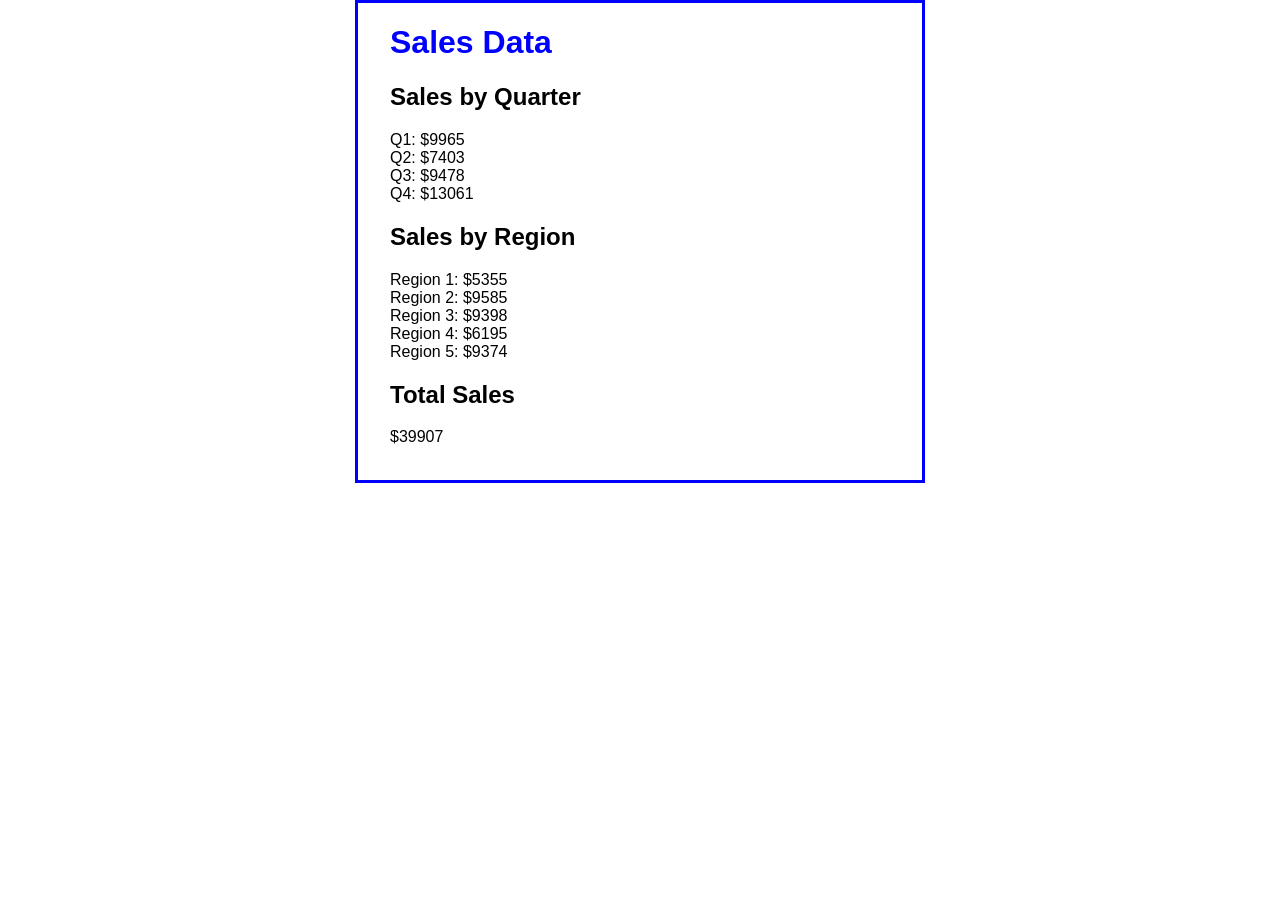
<file: labs/lab_03/index.html>
<!DOCTYPE html>

<head>
    <meta charset="UTF-8">
    <meta name="viewport" content="width=device-width, initial-scale=1">	
	<link rel="stylesheet" href="sales.css">
    <title>Sales Data</title>
</head>
<body>
    <main>
        <h1>Sales Data</h1>
        <script src = "sales.js"></script>
        </script>
        <br>
        <br> 
        
    </main>
</body>
</html>
</file>
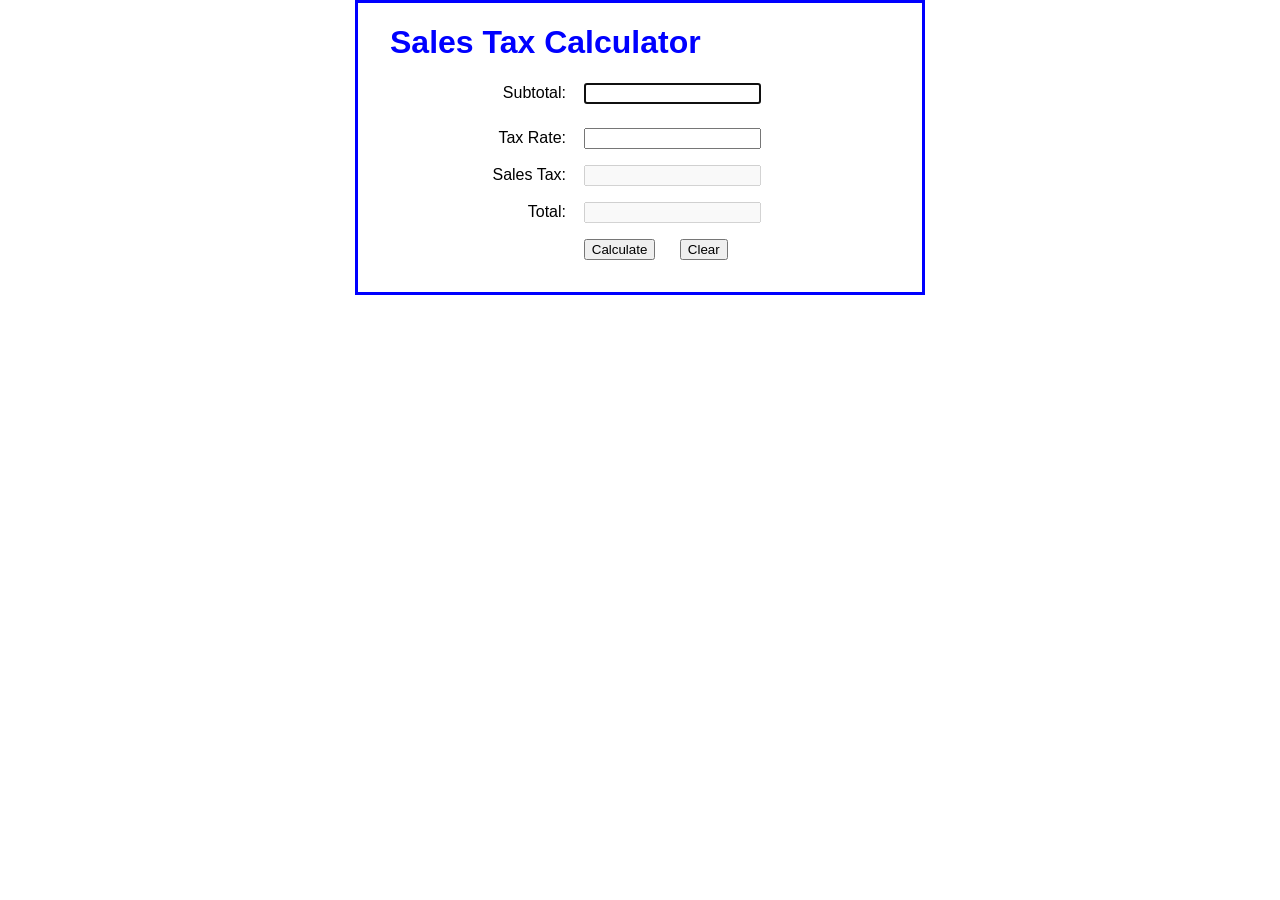
<file: labs/lab_04/index.html>
<!DOCTYPE html>
<html>
<head>
	<meta charset="utf-8">
	<meta name="viewport" content="width=device-width, initial-scale=1">
	<title>Sales Tax Calculator</title>
   	<link rel="stylesheet" href="calculate_tax.css">
</head>

<body>
	<main>
		<h1>Sales Tax Calculator</h1>
		<div>
			<label>Subtotal: </label>
			<input type="text" id="subtotal" />
		</div>
		<div>
			<label>Tax Rate: </label>
			<input type="text" id="taxRate" />
		</div>
		<div>
			<label>Sales Tax: </label>
			<input type="text" id="salesTax" disabled>
		</div>
		<div>
			<label>Total: </label>
			<input type="text" id="total" disabled>
		</div>
		<div>
			<label>&nbsp;</label>
			<input type="button" value="Calculate" name="calculate" id="calculate" />
			<input type="button" value="Clear" name="clear" id="clear" />
		</div>

	</main>
	<script src="calculate_tax.js"></script>
</body>
</html>
</file>
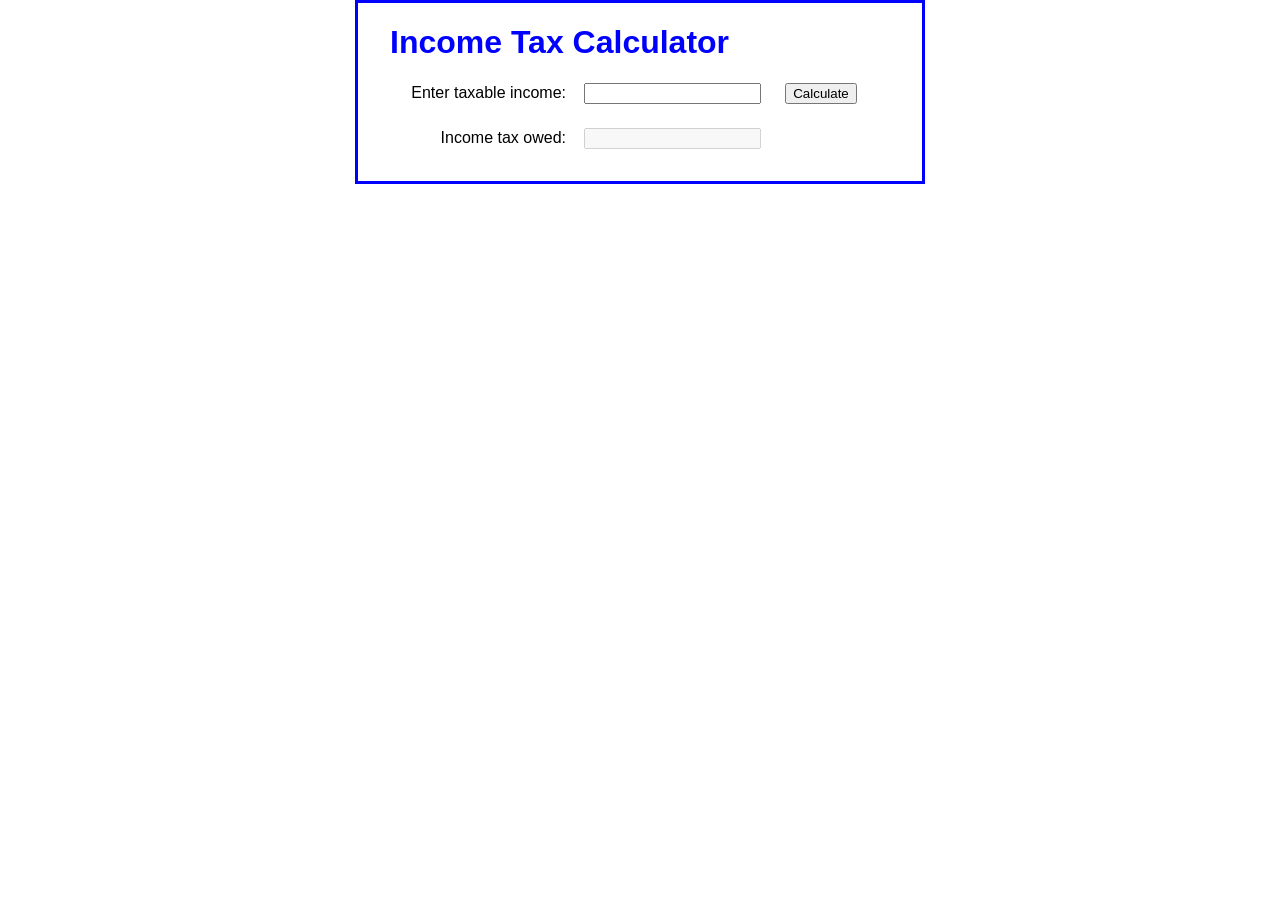
<file: labs/lab_05/index.html>
<!DOCTYPE html>
<html>
<head>
	<meta charset="utf-8">
	<meta name="viewport" content="width=device-width, initial-scale=1">
	<title>Income Tax Calculator</title>
   	<link rel="stylesheet" href="calculate_tax.css">
</head>

<body>
	<main>
		<h1>Income Tax Calculator</h1>
		<div>
			<label>Enter taxable income:</label>
			<input type="text" id="income" />
			<input type="button" value="Calculate" name="calculate" id="calculate" />
		</div>
		<div>
			<label>Income tax owed:</label>
			<input type="text" id="tax" disabled>
		</div>
	</main>
	<script src="calculate_tax.js"></script>
</body>
</html>
</file>
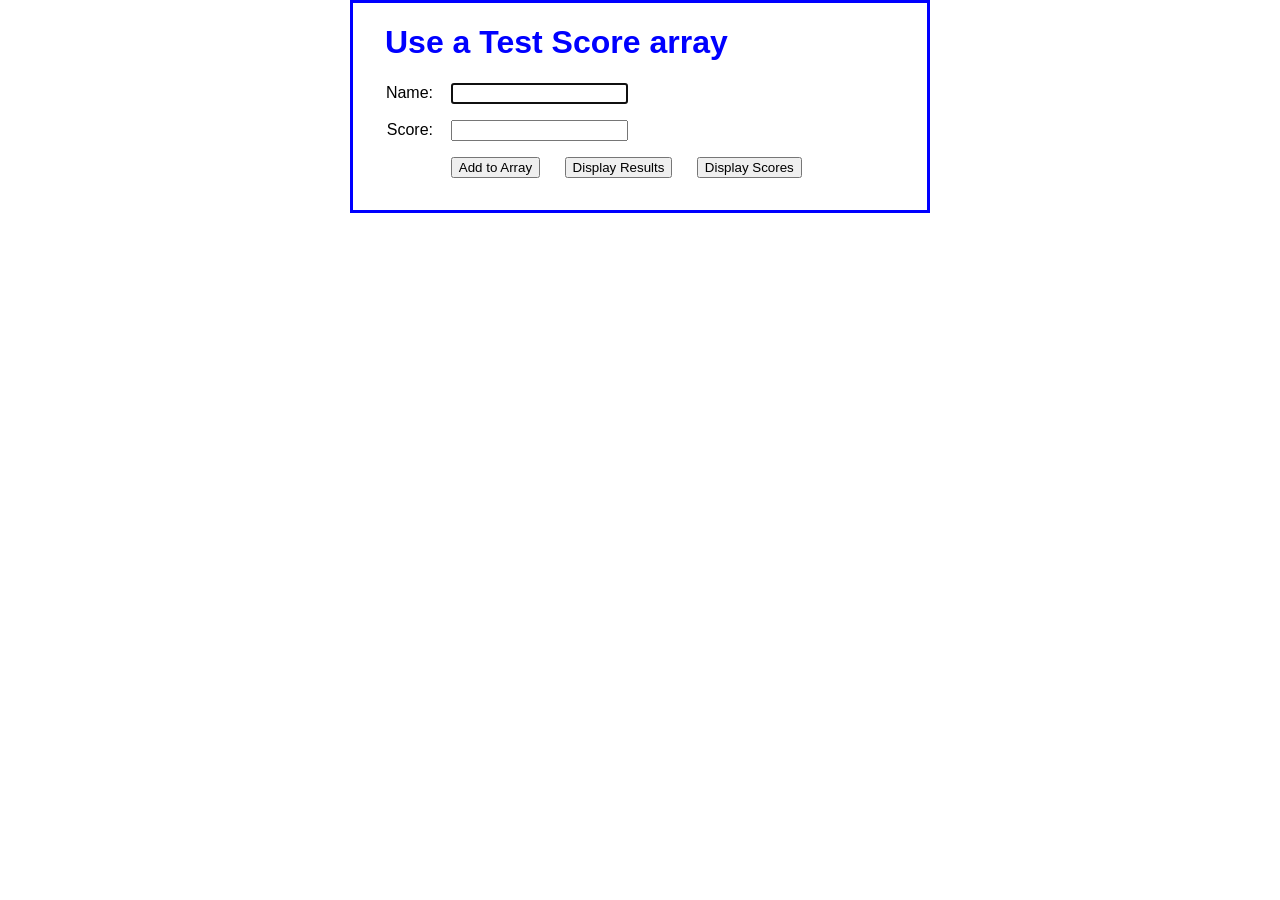
<file: labs/lab_06/index.html>
<!DOCTYPE html>
<html>
<head>
	<meta charset="utf-8">
	<meta name="viewport" content="width=device-width, initial-scale=1">
	<title>Test Score Array</title>
    <link rel="stylesheet" href="test_scores.css" />
</head>
<body>
	<main>
		<h1>Use a Test Score array</h1>
		<div>
			<label for="name">Name:</label>
			<input type="text" id="name">
			<span id = "nameError"></span>
		</div>
		<div>
			<label for="score">Score:</label>
			<input type="text" id="score">
			<span id ="scoreError"></span>
		</div>
		<div>
			<label></label>
			<input type="button" id="add" value="Add to Array">
			<input type="button" id="display_results" value="Display Results">
			<input type="button" id="display_scores" value="Display Scores">
		</div>
		
		<div id="results">

		</div>
		
		<div id="scores">
			
		</div>
	</main>
	<script src="test_scores.js"></script>
</body>
</html>
</file>
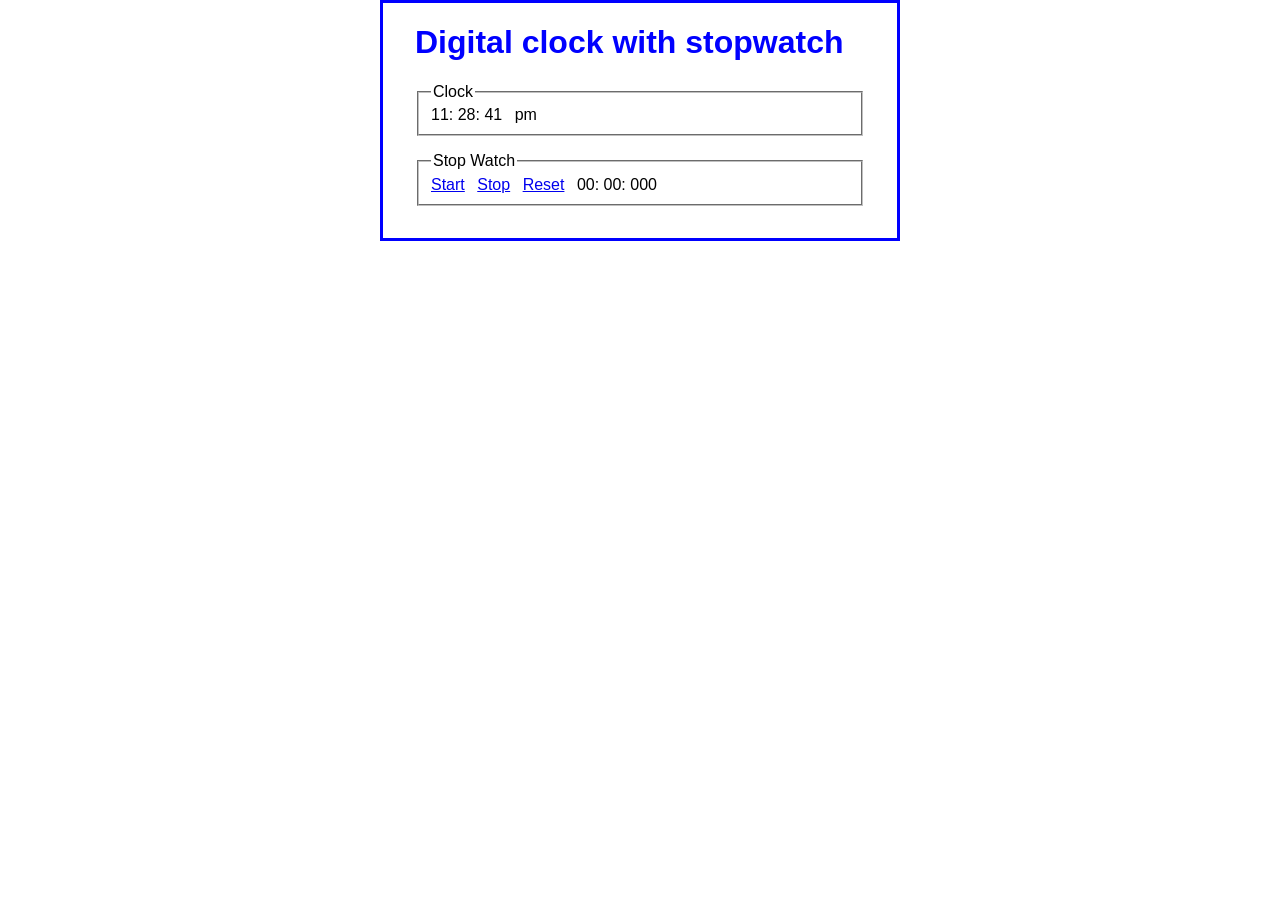
<file: labs/lab_07/index.html>
<!DOCTYPE html>
<html>
<head>
    <meta charset="UTF-8">	
	<meta name="viewport" content="width=device-width, initial-scale=1">
    <title>Clock</title>
    <link rel="stylesheet" href="clock.css">
</head>
<body>
    <main>
        <h1>Digital clock with stopwatch</h1>
        <fieldset>
            <legend>Clock</legend>
            <span id="hours"></span>:
            <span id="minutes"></span>:
            <span id="seconds"></span>
            <span id="ampm"></span>
        </fieldset>
        
        <fieldset>
            <legend>Stop Watch</legend>
            <a href="#" id="start">Start</a>
            <a href="#" id="stop">Stop</a>
            <a href="#" id="reset">Reset</a>
            <span id="s_minutes">00</span>:
            <span id="s_seconds">00</span>:
            <span id="s_ms">000</span>
        </fieldset>
    </main>
    <script src="clock.js"></script>
</body>
</html>
</file>
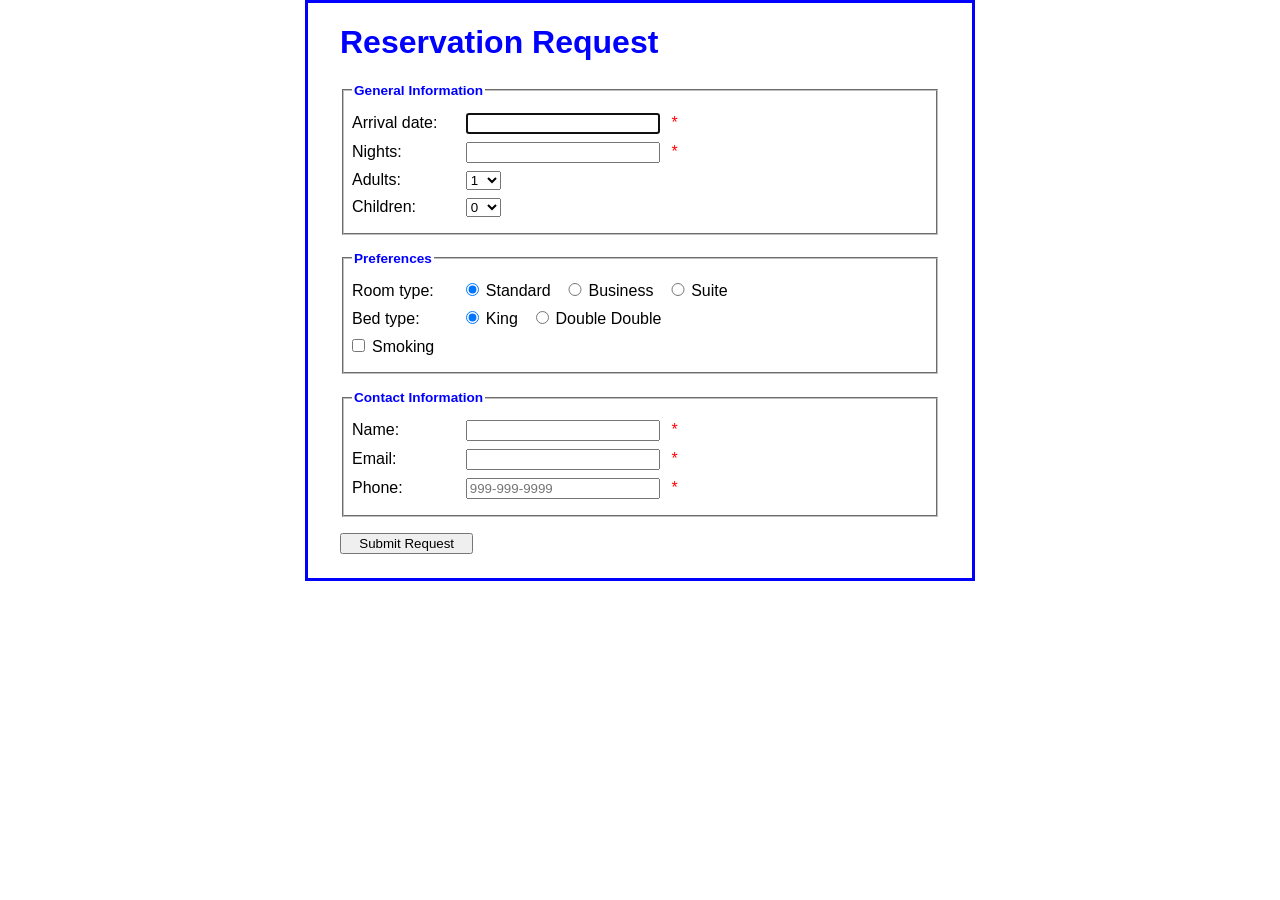
<file: labs/lab_09/index.html>
<!DOCTYPE html>
<html lang="en">
<head>
	<meta charset="UTF-8">
	<meta name="viewport" content="width=device-width, initial-scale=1">
	<title>Reservation request</title>
	<link rel="stylesheet" href="reservation.css">
</head>
	
<body>
	<h1>Reservation Request</h1>
	<form action="response.html" method="get"
    	name="reservation_form" id="reservation_form">
		<fieldset>
        	<legend>General Information</legend>
			<div>
				<label for="arrival_date">Arrival date:</label>
				<input type="text" name="arrival_date" id="arrival_date" autofocus>
				<span id="arrival_dateError">*</span>
			</div>
			<div>
				<label for="nights">Nights:</label>
				<input type="text" name="nights" id="nights">
				<span id="nightsError">*</span>
			</div>
			<div>
				<label>Adults:</label>
				<select name="adults" id="adults">
					<option value="1">1</option>
					<option value="2">2</option>
					<option value="3">3</option>
					<option value="4">4</option>        		        		        		
				</select>
			</div>
			<div>
				<label>Children:</label>
				<select name="children" id="children">
					<option value="0">0</option>
					<option value="1">1</option>
					<option value="2">2</option>
					<option value="3">3</option>
					<option value="4">4</option>        		        		        		
				</select>
			</div>        	
		</fieldset>
		<fieldset>
        	<legend>Preferences</legend>
			<div>
				<label>Room type:</label>
				<input type="radio" name="room" id="standard" class="left" checked>Standard	        	
				<input type="radio" name="room" id="business" class="left">Business
				<input type="radio" name="room" id="suite" class="left last">Suite
			</div>
			<div>
				<label>Bed type:</label>
				<input type="radio" name="bed" id="king" class="left" checked>King
				<input type="radio" name="bed" id="double" class="left last">Double Double
			</div>
			<div>
				<input type="checkbox" name="smoking" id="smoking">Smoking
			</div>
		</fieldset>		
		<fieldset>
    		<legend>Contact Information</legend>
			<div>
				<label for="name">Name:</label>
				<input type="text" name="name" id="name">
				<span id="nameError">*</span>
			</div>
			<div>
				<label for="email">Email:</label>
				<input type="text" name="email" id="email">
				<span id="emailError">*</span>
			</div>
			<div>
				<label for="phone">Phone:</label>
				<input type="text" name="phone" id="phone" placeholder="999-999-9999">
				<span id="phoneError">*</span>
			</div>
		</fieldset>
		<div>
			<input type="submit" id="submit" value="Submit Request">
		</div>
	</form>
	<script src="https://code.jquery.com/jquery-3.4.1.min.js"></script>
	<script src="reservation.js"></script>
</body>
</html>
</file>
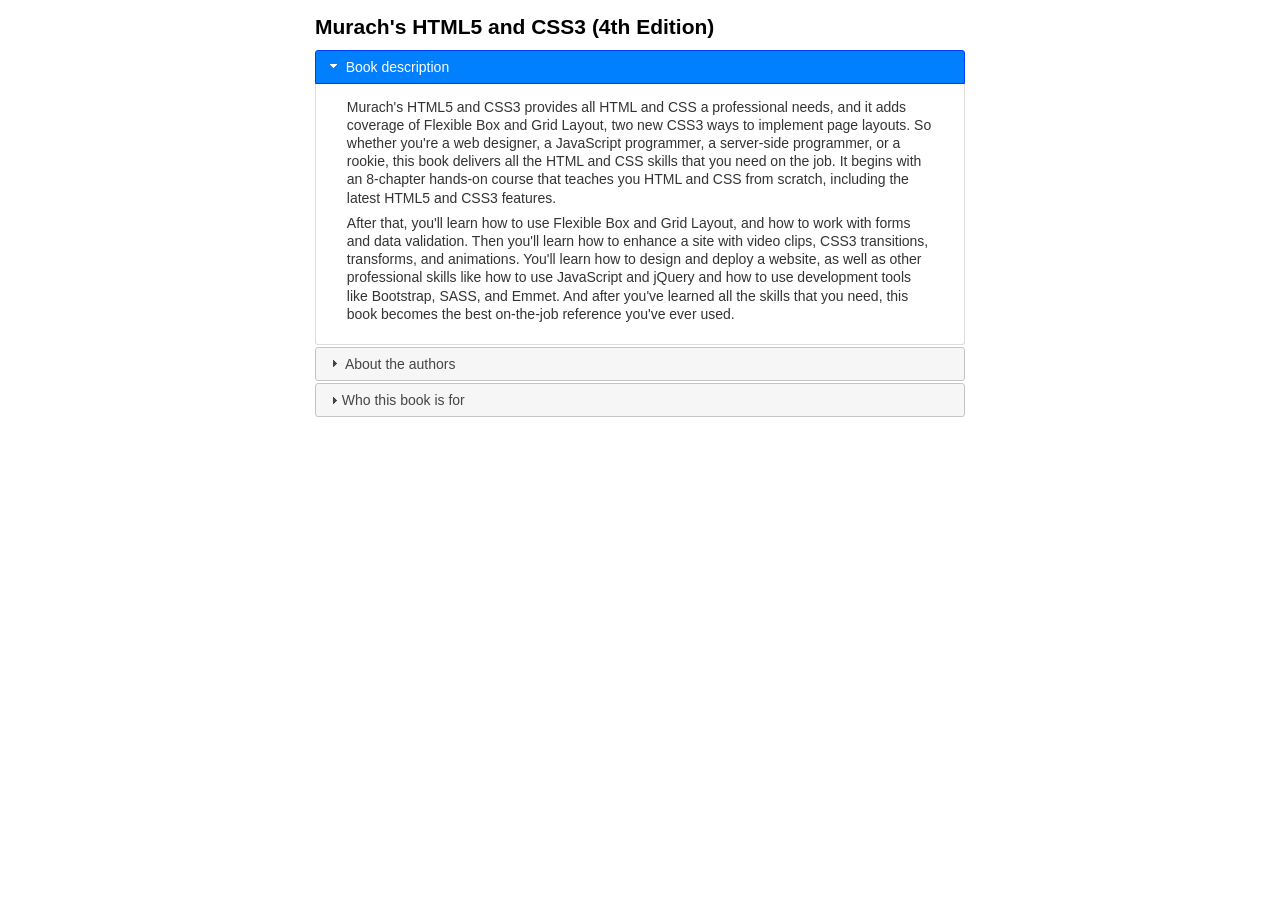
<file: labs/lab_10/index.html>
<!DOCTYPE html>
<html lang="en">
<head>
	<meta charset="UTF-8">
	<meta name="viewport" content="width=device-width, initial-scale=1">
	<title>Accordion</title>
    <link rel="stylesheet" href="jquery-ui-1.12.1.custom/jquery-ui.min.css">
	<link rel="stylesheet" href="accordion.css">
</head>
	
<body>
	<main>
		<h1>Murach's HTML5 and CSS3 (4th Edition)</h1>
        <!-- Updated Accordion HTML code -->
        <div id="accordion">
            
            	<h3> Book description </h3>               
        
            
            <div>
                <p>Murach's HTML5 and CSS3 provides all HTML and CSS a professional needs, and it 
				adds coverage of Flexible Box and Grid Layout, two new CSS3 ways to implement page 
				layouts. So whether you're a web designer, a JavaScript programmer, a server-side 
				programmer, or a rookie, this book delivers all the HTML and CSS skills that you 
				need on the job. It begins with an 8-chapter hands-on course that teaches you HTML
				and CSS from scratch, including the latest HTML5 and CSS3 features.</p>
                <p>After that, you'll learn how to use Flexible Box and Grid Layout, and how to work 
				with forms and data validation. Then you'll learn how to enhance a site with video 
				clips, CSS3 transitions, transforms, and animations. You'll learn how to design and 
				deploy a website, as well as other professional skills like how to use JavaScript and 
				jQuery and how to use development tools like Bootstrap, SASS, and Emmet. And after 
				you've learned all the skills that you need, this book becomes the best on-the-job 
				reference you've ever used.</p>
            </div>
			<h3> About the authors</h3>
            <div>
                <p><strong>Anne Boehm</strong> has over 30 years of experience as an enterprise programmer. She got 
				started with Visual Basic in the days of VB5 and has been programming on .NET since 
				its inception. She added C# to her programming repertoire in the mid-2000s, and she's 
				authored or co-authored our books on Visual Basic, C#, ADO.NET, ASP.NET, and HTML5/CSS3.</p>
				<p><strong>Zak Ruvalcaba</strong> has been researching, designing, and developing for the web since 
				1995. His skill set ranges from HTML5/CSS3 and JavaScript/jQuery to .NET with VB 
				and C#, and he's created web applications for companies like HP, Toshiba, IBM, 
				Gateway, Intuit, Peachtree, Dell, and Microsoft. He has authored or co-authored our 
				books on HTML5/CSS3, jQuery, and Dreamweaver CC.</p>
            </div>
			<h3>Who this book is for</h3>
            <div>
                <p>Due to our unique presentation methods and this book's modular organization,
				this is the right book for any web developer who wants to use HTML5 and CSS3 effectively. That 
				includes:</p>
				<p>As we see it, mastering HTML5 and CSS3 will make any web developer at any level more 
				effective.</p>
            </div>
        </div>
        
    </main>
	<script src="https://code.jquery.com/jquery-3.4.1.min.js"></script>
	<script src="jquery-ui-1.12.1.custom/jquery-ui.min.js"></script>
    <!-- jQuery call to the accordion method. -->
    <script>
		$(document).ready( () => {
			$("#accordion").accordion();
		});
	</script>
</body>
</html>
</file>
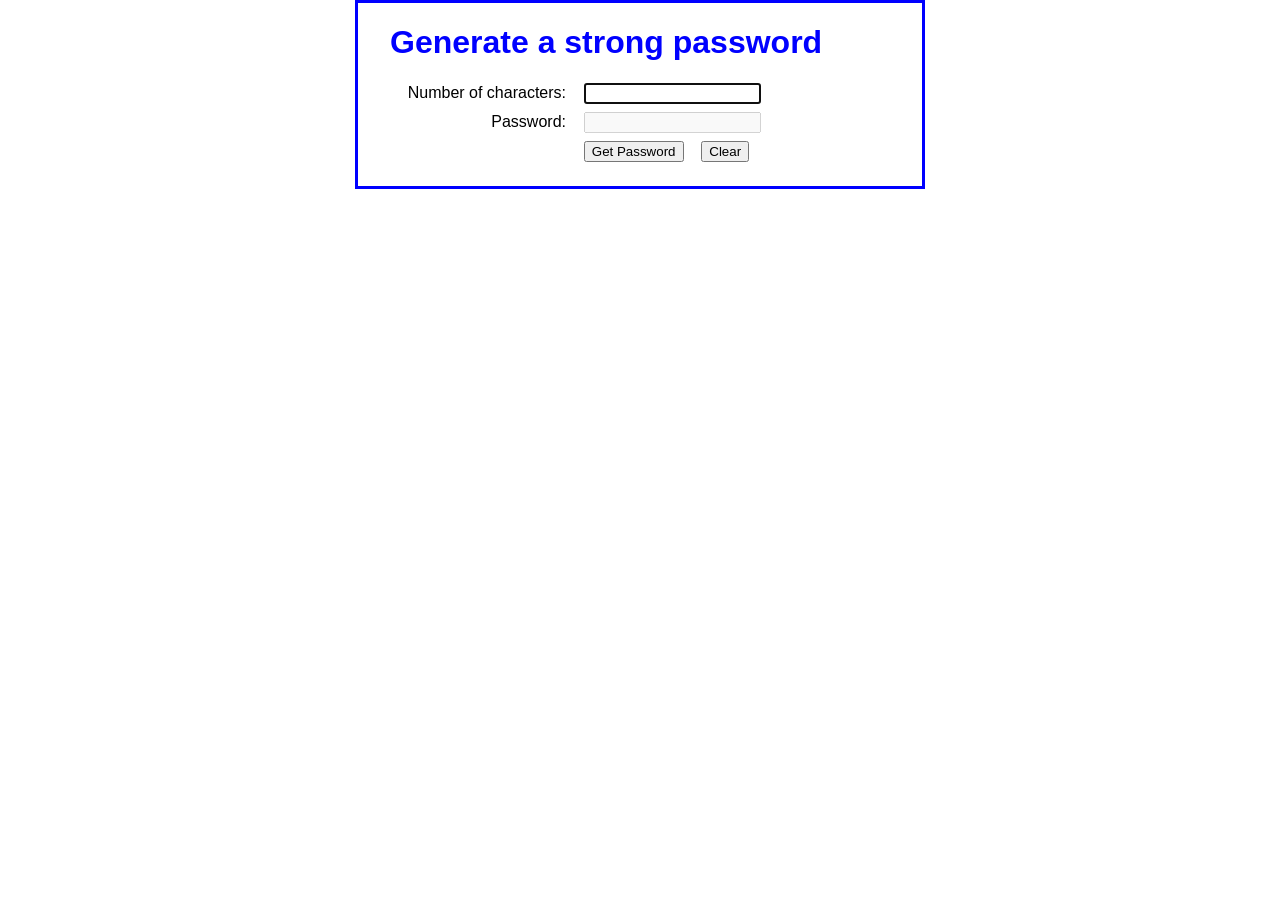
<file: labs/lab_12/index.html>
<!DOCTYPE html>
<html>
<head>
    <meta charset="UTF-8">	
	<meta name="viewport" content="width=device-width, initial-scale=1">
    <title>Password Generator</title>
    <link rel="stylesheet" href="password.css">
</head>
<body>
    <main>
        <h1>Generate a strong password</h1>
		<div>
			<label for="num">Number of characters:</label>
			<input type="text" id="num">
		</div>
		<div>
			<label for="password">Password:</label>
			<input type="text" id="password" disabled>
		</div>
		<div>
			<label></label>
			<input type="button" id="generate" value="Get Password">
			<input type="button" id="clear" value="Clear">
		</div>
    </main>
	<script src="https://code.jquery.com/jquery-3.4.1.slim.min.js"></script>
   	<script src="password.js"></script>
</body>
</html>
</file>
<file: project/source.css>
body {
    font-family: Arial, Helvetica, sans-serif;
    background-color: #A3A5C3;
    margin: 0 auto;
    width: 1000px;
    border: 3px solid #947EB0;
    padding: 0 2em 1em;
}
.topnav {
    background-color: #A3A5C3;
    overflow: hidden;
  }
  .topnav a {
    float: left;
    color: darkblue;
    text-align: center;
    padding: 14px 16px;
    text-decoration: none;
    font-size: 25px;
  }

h1 {
    color: black;
}
h2{
    color:black;
}
p{
    color:black;
    font-size:25px;
}
div {
    margin-bottom: 0.5em;
    font-size: 25px;
}
fieldset {
    margin-top: 1em;
    margin-bottom: 1em;
    padding: .5em;
}
legend {
    color: black;
    font-weight: bold;
    font-size: 25px;
    margin-bottom: .5em;
}
label {
    display: inline-block;
    width: 6em;
}
input, select {
    margin-left: 1em;
    margin-right: 0.5em;
}
input {
    width: 14em;	
}
input.left {
	width: 1em;
	padding-left: 0;
}
p {
	margin-top: 0;
	margin-bottom: .5em;
}

#adults, #children {
	width: 35px;
}
#smoking {
	width: 1em;
	margin-left: 0;
}
#submit {
	margin-left: 0;
	width: 10em;
}
span {
	color: red;
}
</file>
<file: labs/lab_03/sales.css>
body {
    font-family: Arial, Helvetica, sans-serif;
    background-color: white;
    margin: 0 auto;
    width: 500px;
    border: 3px solid blue;
    padding: 0 2em 1em;
}
h1 {
    color: blue;
}
div {
    margin-bottom: 1em;
}
label {
    display: inline-block;
    width: 11em;
    text-align: right;
}
input {
    margin-left: 1em;
    margin-right: 0.5em;
}
span {
    color: red;
}
</file>
<file: labs/lab_04/calculate_tax.css>
body {
    font-family: Arial, Helvetica, sans-serif;
    background-color: white;
    margin: 0 auto;
    width: 500px;
    border: 3px solid blue;
    padding: 0 2em 1em;
}
h1 {
    color: blue;
}
div {
    margin-bottom: 1em;
}
label {
    display: inline-block;
    width: 11em;
    text-align: right;
}
input {
    margin-left: 1em;
    margin-right: 0.5em;
}
span {
    color: red;
}

/*div that's the 2nd child of its parent element (main) */
div:nth-child(2) {
    margin-bottom: 1.5em;
}
</file>
<file: labs/lab_05/calculate_tax.css>
body {
    font-family: Arial, Helvetica, sans-serif;
    background-color: white;
    margin: 0 auto;
    width: 500px;
    border: 3px solid blue;
    padding: 0 2em 1em;
}
h1 {
    color: blue;
}
div {
    margin-bottom: 1em;
}
label {
    display: inline-block;
    width: 11em;
    text-align: right;
}
input {
    margin-left: 1em;
    margin-right: 0.5em;
}
span {
    color: red;
}

/*div that's the 2nd child of its parent element (main) */
div:nth-child(2) {
    margin-bottom: 1.5em;
}
</file>
<file: labs/lab_06/test_scores.css>
body {
    font-family: Arial, Helvetica, sans-serif;
    background-color: white;
    margin: 0 auto;
    width: 510px;
    border: 3px solid blue;
    padding: 0 2em 1em;
}
h1 {
    color: blue;
}
h2 {
	color: blue;
	font-size: 120%;
	padding: 0;
	margin-bottom: .5em;
}
div {
    margin-bottom: 1em;
}
label {
    display: inline-block;
    width: 3em;
    text-align: right;
}
input {
    margin-left: 1em;
    margin-right: 0.5em;
}
span {
    color: red;
}
p {
    margin: 0;
}
#scores label {
    width: 10em;
    text-align: left;
}
</file>
<file: labs/lab_07/clock.css>
body {
    font-family: Arial, Helvetica, sans-serif;
    background-color: white;
    margin: 0 auto;
    width: 450px;
    border: 3px solid blue;
    padding: 0 2em 1em;
}
h1 {
    color: blue;
}
div {
    margin-bottom: 1em;
}
label {
    display: inline-block;
    width: 11em;
    text-align: right;
}
input {
    margin-left: 1em;
    margin-bottom: .5em;
}
fieldset {
    margin-bottom: 1em;
}
fieldset a, #seconds {
    margin-right: 0.5em;
}
</file>
<file: labs/lab_09/reservation.css>
body {
    font-family: Arial, Helvetica, sans-serif;
    background-color: white;
    margin: 0 auto;
    width: 600px;
    border: 3px solid blue;
    padding: 0 2em 1em;
}
h1 {
    color: blue;
}
div {
    margin-bottom: 0.5em;
}
fieldset {
    margin-top: 1em;
    margin-bottom: 1em;
    padding: .5em;
}
legend {
    color: blue;
    font-weight: bold;
    font-size: 85%;
    margin-bottom: .5em;
}
label {
    display: inline-block;
    width: 6em;
}
input, select {
    margin-left: 1em;
    margin-right: 0.5em;
}
input {
    width: 14em;	
}
input.left {
	width: 1em;
	padding-left: 0;
}
p {
	margin-top: 0;
	margin-bottom: .5em;
}
/*input.last {
	margin-bottom: 1em;
}*/
#adults, #children {
	width: 35px;
}
#smoking {
	width: 1em;
	margin-left: 0;
}
#submit {
	margin-left: 0;
	width: 10em;
}
span {
	color: red;
}
</file>
<file: labs/lab_10/accordion.css>
* {
	margin: 0;
	padding: 0;
}
body {
	font-family: Verdana, Arial, Helvetica, sans-serif;
    font-size: 87.5%;
	width: 650px;
	margin: 0 auto;
	padding: 15px 25px;	
}
h1 { 
	font-size: 150%;
	margin-bottom: .5em;
}
ul {
	padding-left: 45px;
}
li {
	padding-bottom: .5em;
}
p {
	padding-bottom: .5em;
}
</file>
<file: labs/lab_12/password.css>
body {
    font-family: Arial, Helvetica, sans-serif;
    background-color: white;
    margin: 0 auto;
    width: 500px;
    border: 3px solid blue;
    padding: 0 2em 1em;
}
h1 {
    color: blue;
}
div {
    margin-bottom: 0.5em;
}
label {
    display: inline-block;
    width: 11em;
    text-align: right;
}
input {
    margin-left: 1em;
}
</file>
